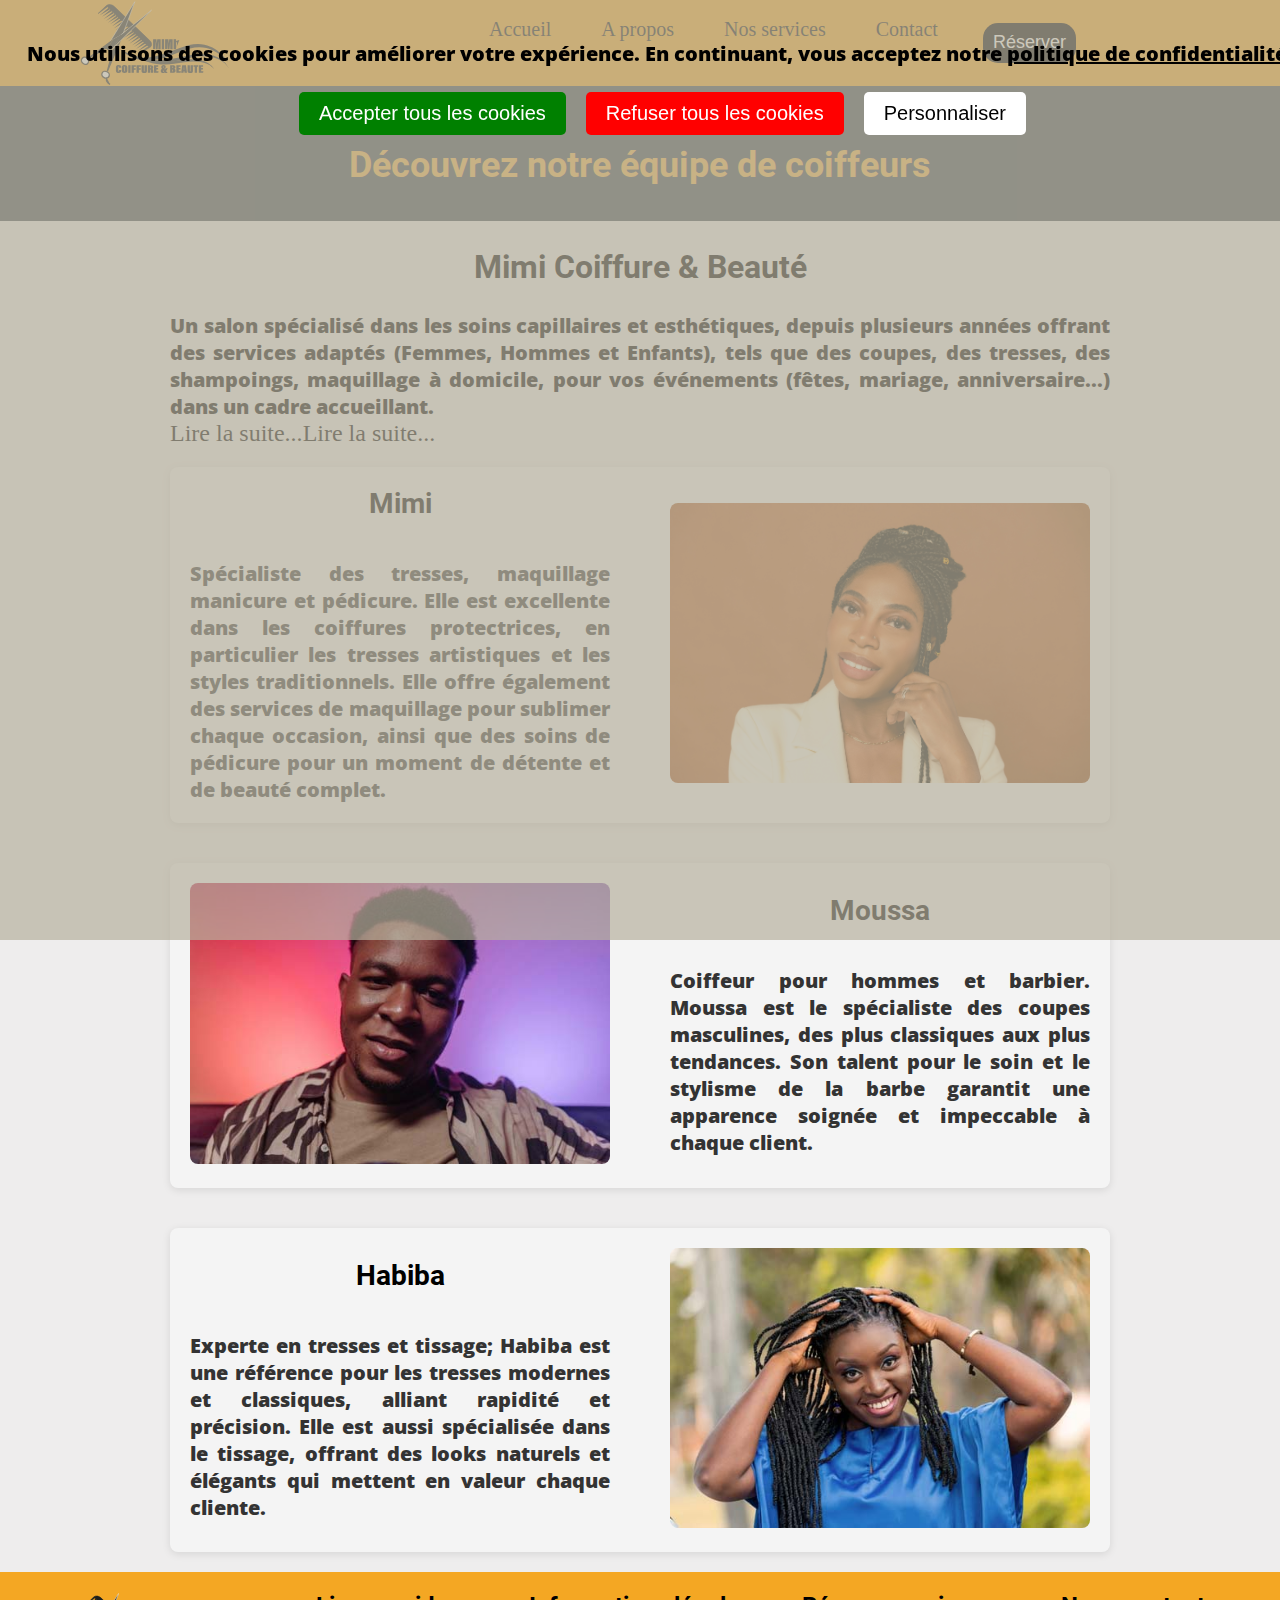
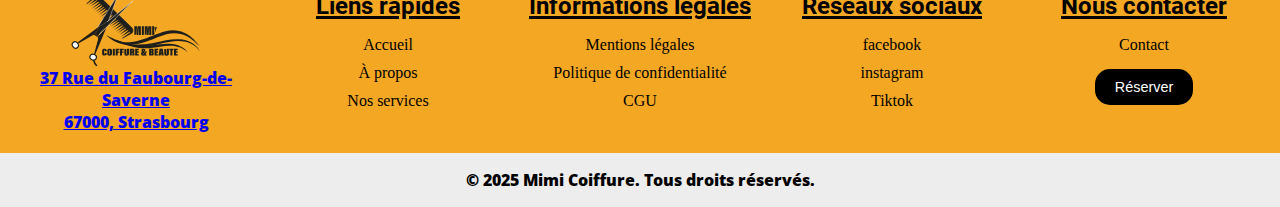
<file: about.html>
<!DOCTYPE html>
<html lang="fr">
<head>
    <meta charset="UTF-8">
    <meta name="viewport" content="width=device-width, initial-scale=1.0">
    <meta name="description" content="Découvrez notre salon de coiffure en plein centre de Strasbourg. Une équipe passionnée engagée à vous offrir les meilleurs services avec qualité et expertise".>
    <title>Mimi coiffure & beauté | Salon de coiffure & maquillage à Strasbourg</title>
    <link rel="stylesheet" href="css/style.css">
    <link rel="icon" href="icones/favicongenerator.io (1)/favicongenerator.io/favicon-32x32.png">
    <script src="js/javascript.js" defer></script>
</head>
<body class="images-fond">
    <header>
        <nav id="navbar">
            <div id="logo">
                <a href="index.html"><img src="icones/logomodif.svg" alt="logo de mon site"></a> 
            </div>
             <!-- *********Menu qui se cache et s'affiche au clic*********** -->
            <div id="mySidenav" class="sidenav">
                <a id="closeBtn" href="#" class="close">&times;</a>
                <ul class="menu">
                    <li><a href="index.html">Accueil</a></li>
                    <li><a href="about.html">A propos</a></li>
                    <li><a href="services.html">Nos services</a></li>
                    <li><a href="contact.html">Contact</a></li>
                    <button id="bnt_reserver"><a href="https://www.planity.com/" target="_blank">Réserver</a></button>
                </ul>
            </div> 
            <div class="burger">   
                <a href="#" id="openBtn">
                    <span class="burger-icon">
                        <span></span>
                        <span></span>
                        <span></span>
                    </span>
                </a>
            </div>
        </nav>
    </header>
    <main>
        <div class="titre-page"> 
            <h1>Découvrez notre équipe de coiffeurs</h1>
        </div>
        <div class="presentation_service " >
            <h2>Mimi Coiffure & Beauté</h2>
            <div class="text-container">
                <input type="checkbox" id="read-more" class="read-more-check">
                <p id="text">Un salon spécialisé dans les soins capillaires et esthétiques, 
                depuis plusieurs années offrant des services adaptés (Femmes, Hommes et Enfants), 
                tels que des coupes, des tresses, des shampoings, maquillage à domicile, pour vos événements (fêtes, mariage, anniversaire...)
                 dans un cadre accueillant. 
                 <span class="more-text">
               Un salon spécialisé dans les soins capillaires et esthétiques, depuis plusieurs années offrant des services adaptés 
               (Femmes, Hommes, mariage, anniversaire...) dans un cadre accueillant. Nous sommes une équipe polyvalente et passionnée, 
               dédiée à offrir des services personnalisés et professionnels alliant savoir-faire et créativité. 
               Un salon spécialisé dans les soins capillaires et esthétiques, depuis plusieurs années offrant des services adaptés
               (Femmes, Hommes et Enfants), tels que coupes, des tresses, shampoings, maquillage à domicile, pour vos événements 
               (fêtes, mariage, anniversaire...) dans un cadre accueillant. Nous sommes une équipe polyvalente et passionnée, 
               dédiée à offrir des services personnalisés et professionnels alliant savoir-faire et créativité.
             </span>
                </p>
                <label for="read-more" class="read-more-btn">Lire la suite...</label>
            </div>
        </div>
        <div class="presentation" >
            <div class="personnel">
                <div class="gauche">
                    <h3>Mimi</h3>
                    <p> Spécialiste des tresses, maquillage manicure et pédicure. Elle est excellente dans les coiffures protectrices, 
                        en particulier les tresses artistiques et les styles traditionnels. 
                        Elle offre également des services de maquillage pour sublimer chaque occasion, 
                        ainsi que des soins de pédicure pour un moment de détente et de beauté complet.
                    </p>
                </div>
                <div  class="droit" >
                    <img src="img/Mimi.jpg" alt="Photo de la responsable du salon">
                </div>
            </div>
            <div class="personnel left">
                <div  class="gauche" >
                    <img src="img/moussa.jpg" alt="Photo du coiffeur">
                </div>
                <div class="droit">
                    <h3>Moussa</h3>
                    <p> 
                        Coiffeur pour hommes et barbier. Moussa est le spécialiste des coupes masculines, des plus classiques aux plus tendances. 
                        Son talent pour le soin et le stylisme de la barbe garantit une apparence soignée et impeccable à chaque client.
                    </p>
                </div>
            </div>
            <div class="personnel">
                <div class="gauche">
                    <h3>Habiba</h3>
                    <p> 
                        Experte en tresses et tissage; Habiba est une référence pour les tresses modernes et classiques, 
                        alliant rapidité et précision. Elle est aussi spécialisée dans le tissage, 
                        offrant des looks naturels et élégants qui mettent en valeur chaque cliente.
                    </p>
                </div>
                <div  class="droit" >
                    <img src="img/braids1.jpg" alt="Photo de la seconde coiffeuse">
                </div>
            </div>
        </div>
    </main>
    <footer>
        <nav class="footer-container">
            <!-- **************Logo et adresse**************** -->
            <div class="footer-logo">
                <a href="index.html"> <img src="icones/logomodif.svg" alt="photo de mon logo"></a>
                <a href="https://maps.app.goo.gl/NkoL8PHX9KCawATT8"
                target="_blank"> <p>37 Rue du Faubourg-de-Saverne<br> 67000, Strasbourg</p></a>
                
            </div>
            <!-- ***************Liens rapides****************** -->
            <div class="footer-links">
                <h3>Liens rapides</h3>
                <ul>
                    <li><a href="index.html"> Accueil</a></li>
                    <li><a href="about.html"> À propos</a></li>
                    <li><a href="services.html">Nos services</a></li>
                </ul>
            </div>
            <!-- ********************Informations légales******************** -->
            <div class="footer-legal">
                <h3>Informations légales</h3>
                <ul>
                    <li><a href="mentionsLegales.html">Mentions légales</a></li>
                    <li><a href="politique_confidentielite.html" target="_blank">Politique
                            de confidentialité</a></li>
                    <li><a href="cgu.html" target="_blank">CGU</a></li>
                </ul>
            </div>
            <!-- **************Réseaux sociaux**************** -->
            <div class="footer-social">
                <h3>Réseaux sociaux</h3>
                <ul>
                    <li><a href="https://fr-fr.facebook.com/" target="_blank"></i>facebook</a></li>
                    <li><a href="https://www.instagram.com/" target="_blank"></i>instagram</a></li>
                    <li><a href="https://www.tiktok.com/login" target="_blank"></i>Tiktok</a></li>
                </ul>
            </div>
            <!-- *****************Contact**************** -->
            <div class="footer-contact">
                <h3>Nous contacter</h3>
                <ul>
                    <li>
                        <a href="contact.html">Contact</a>
                    </li>
                    <li>
                        <button><a href="https://www.planity.com/" target="_blank">Réserver</a></button>
                    </li>
                </ul>
            </div>
             <!-- ******************Bannière de cookies****************** -->
             <div id="cookie">
                <p>Nous utilisons des cookies pour améliorer votre expérience. En continuant, vous acceptez notre <a href="politique_confidentielite.html" target="_blank">politique de confidentialité</a>.</p>
                <button id="cookie-accepter">Accepter tous les cookies</button>
                <button id="cookie-refuser">Refuser tous les cookies</button>
                <button id="cookie-personnaliser">Personnaliser</button>
        </div>

         <!-- *******************Fenêtre de personnalisation des cookies***************** -->
        <div id="reglage-cookie">
            <h3>Personnalisez vos préférences de cookies</h3>
            <label>
                <input type="checkbox" id="analytics-cookies"> Cookies d'analytique
            </label>
            <label>
                <input type="checkbox" id="advertising-cookies"> Cookies publicitaires 
            </label>
            <label>
                <input type="checkbox" id="functional-cookies"> Cookies fonctionnels
            </label>
            <br><br>
            <button id="save-settings">Sauvegarder les paramètres</button>
            <button id="close-settings">Fermer</button>
        </div>
        </nav>
    </footer>
    <!-- ****************Copyright***************** -->
    <div class="footer-bottom">
        <p>© 2025 Mimi Coiffure. Tous droits réservés.</p>
    </div>
</body>
</html>
</file>
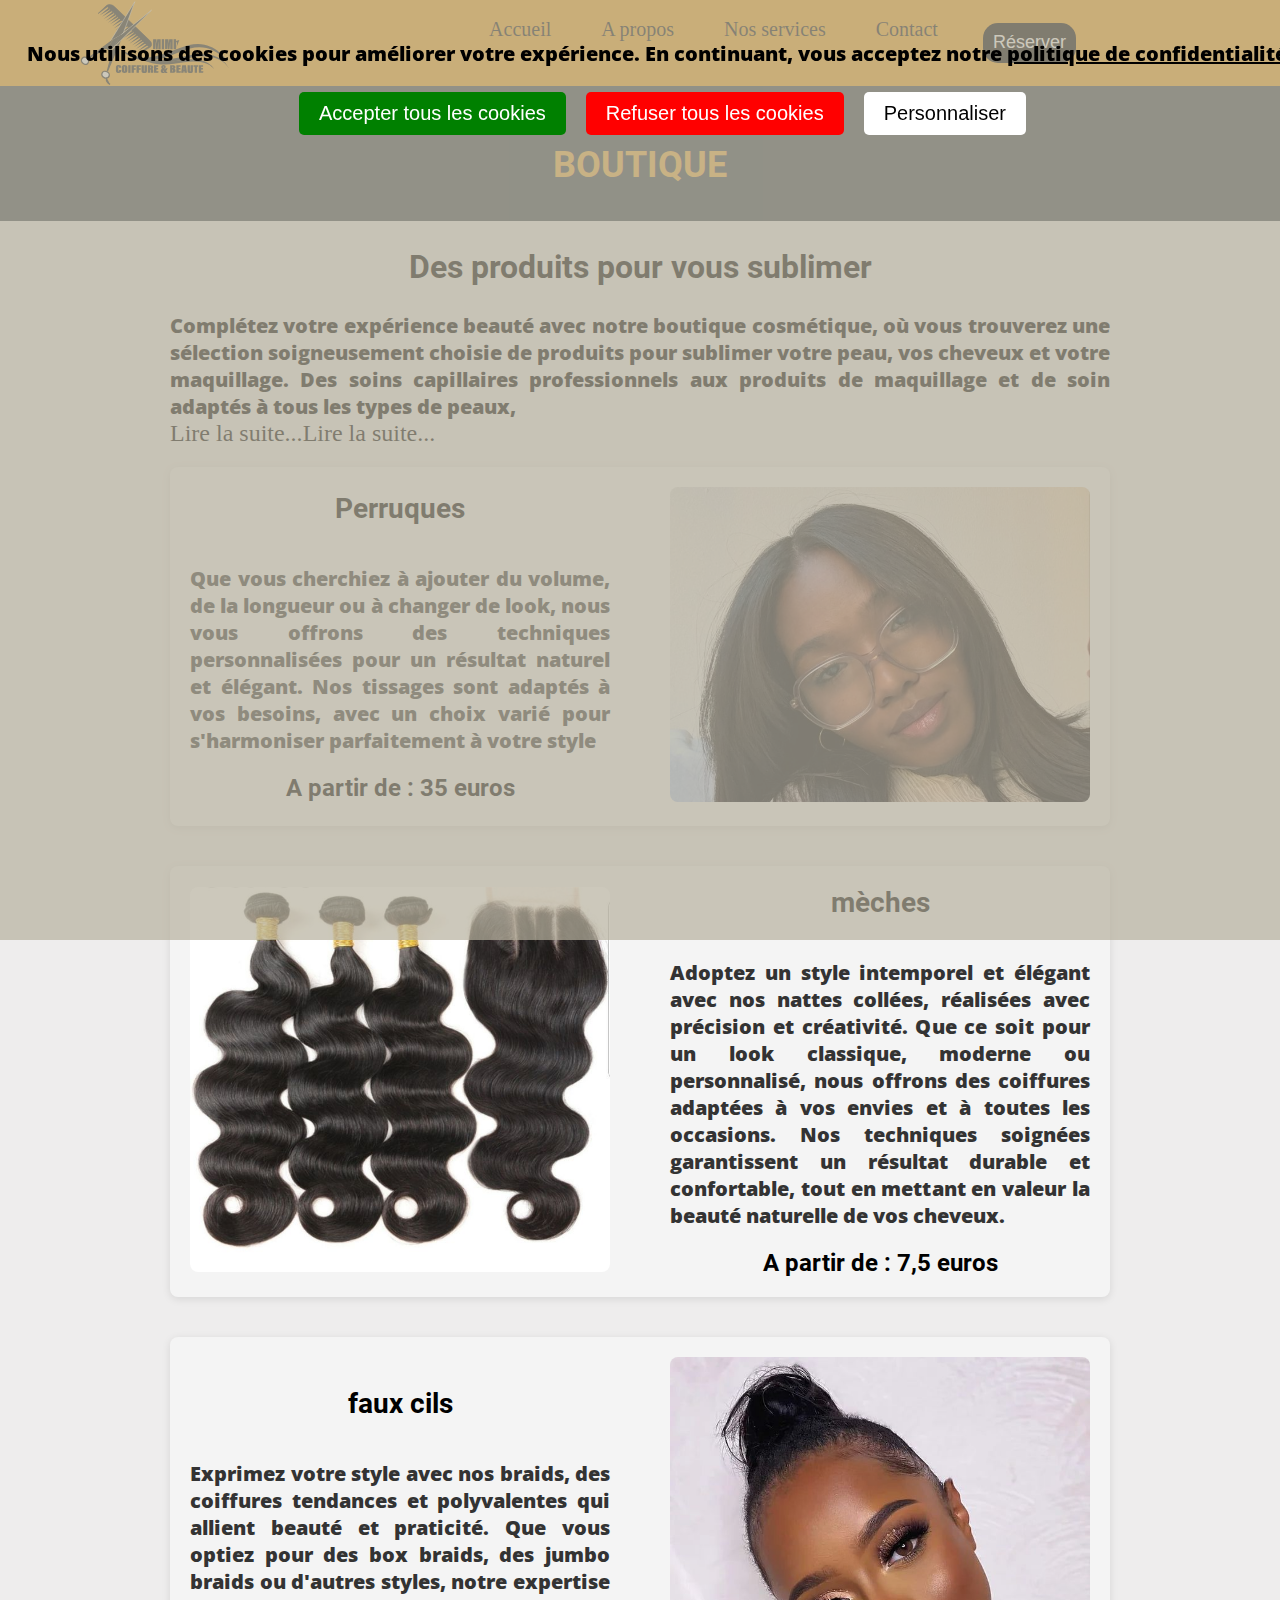
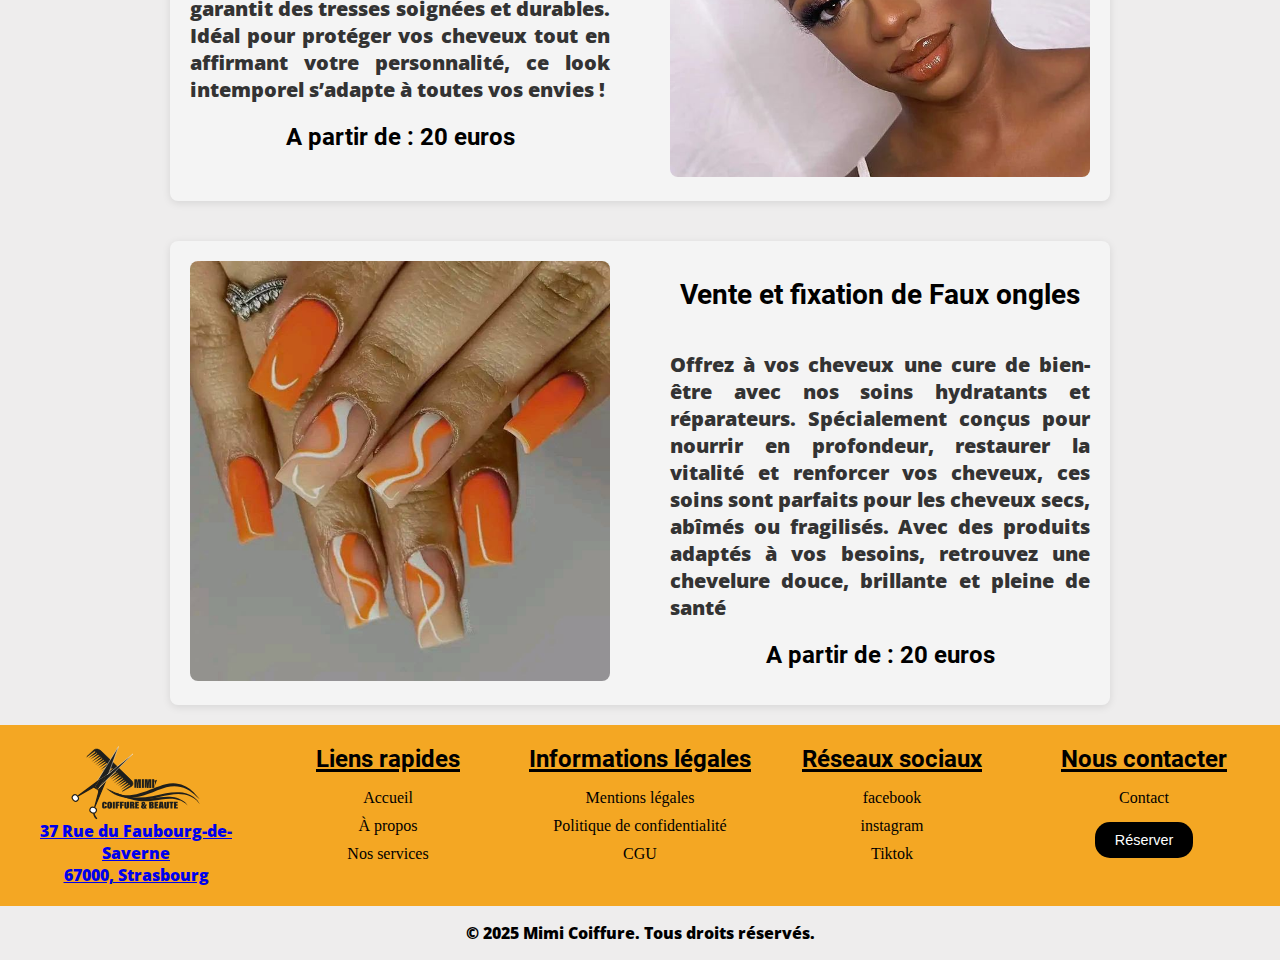
<file: boutique.html>
<!DOCTYPE html>
<html lang="fr">
<head>
    <meta charset="UTF-8" />
    <meta name="viewport" content="width=device-width, initial-scale=1.0" />
    <meta name="description" content="Cosmétiques de qualité pour une beauté naturelle et éclatante.">
    <title>Mimi coiffure & beauté | Ambiance chaleureuse et conviviale</title>
    <link rel="stylesheet" href="css/style.css">
    <link rel="icon" href="icones/favicongenerator.io (1)/favicongenerator.io/favicon-32x32.png">
    <script src="js/javascript.js" defer></script>
</head>
<body class="images-fond">
    <header>
        <nav id="navbar">
            <div id="logo">
                <a href="index.html"><img src="icones/logomodif.svg" alt="logo de mon site"></a> 
            </div>
             <!-- *****Menu qui se cache et s'affiche au clic ******-->
              
            <div id="mySidenav" class="sidenav">
                <a id="closeBtn" href="#" class="close">&times;</a>
                <ul class="menu">
                    <li><a href="index.html"></i>Accueil</a></li>
                    <li><a href="about.html">A propos</a></li>
                    <li><a href="services.html">Nos services</a></li>
                    <li><a href="contact.html">Contact</a></li>
                    <button id="bnt_reserver"><a href="https://www.planity.com/" target="_blank">Réserver</a></button>
                </ul>
            </div> 
            <div class="burger">   
                <a href="#" id="openBtn">
                    <span class="burger-icon">
                        <span></span>
                        <span></span>
                        <span></span>
                    </span>
                </a>
            </div>
        </nav>
    </header>
    <main>
                <div class="titre-page"> 
                    <h1>BOUTIQUE</h1>
                </div>
        <div class="presentation_service " >
            <h2>Des produits pour vous sublimer</h2>
            <div class="text-container">
                <input type="checkbox" id="read-more" class="read-more-check">
            <p id="text">Complétez votre expérience beauté avec notre boutique cosmétique, 
                où vous trouverez une sélection soigneusement choisie de produits pour sublimer votre peau, vos cheveux et votre maquillage. 
                Des soins capillaires professionnels aux produits de maquillage et de soin adaptés à tous les types de peaux, 
                <span class="more-text">
               nous vous offrons des solutions de qualité pour prolonger votre beauté à la maison. 
               Faites confiance à nos conseils pour trouver les produits qui répondent parfaitement à vos besoins. 
               Complétez votre expérience beauté avec notre boutique cosmétique, 
               où vous trouverez une sélection soigneusement choisie de produits pour sublimer votre peau, vos cheveux et votre maquillage. 
               Des soins capillaires professionnels aux produits de maquillage et de soin adaptés à tous les types de peaux, 
               nous vous offrons des solutions de qualité pour prolonger votre beauté à la maison. Faites confiance à nos conseils pour trouver les produits qui répondent parfaitement à vos besoins.
            </span>
            </p>
            <label for="read-more" class="read-more-btn">Lire la suite...</label>
        </div>
        </div>
        <div class="presentation" >
            <div class="personnel">
                <div class="gauche">
                    <h3>Perruques</h3>
                    <p> Que vous cherchiez à ajouter du volume, de la longueur ou à changer de look, nous vous offrons des techniques personnalisées pour un résultat naturel et élégant. Nos tissages sont adaptés à vos besoins, avec un choix varié pour s'harmoniser parfaitement à votre style
                    </p>
                    <h4>A partir de : 35 euros</h4>
                </div>
                <div  class="droit" >
                    <img src="img/perruques.jpg" alt="Une femme avec des perruques">
                </div>
            </div>
            <div class="personnel left">
                <div  class="gauche" >
                    <img src="img/meche.jpg" alt="Photo mèches">
                </div>
                <div class="droit">
                    <h3>mèches</h3>
                    <p> Adoptez un style intemporel et élégant avec nos nattes collées, réalisées avec précision et créativité. Que ce soit pour un look classique, moderne ou personnalisé, nous offrons des coiffures adaptées à vos envies et à toutes les occasions. Nos techniques soignées garantissent un résultat durable et confortable, tout en mettant en valeur la beauté naturelle de vos cheveux.</p>
                    <h4>A partir de : 7,5 euros</h4>
                </div>
            </div>
            <div class="personnel">
                <div class="gauche">
                    <h3>faux cils</h3>
                    <p> Exprimez votre style avec nos braids, des coiffures tendances et polyvalentes qui allient beauté et praticité. Que vous optiez pour des box braids, des jumbo braids ou d'autres styles, notre expertise garantit des tresses soignées et durables. Idéal pour protéger vos cheveux tout en affirmant votre personnalité, ce look intemporel s’adapte à toutes vos envies !</p>
                    <h4>A partir de : 20 euros</h4>
                </div>
                <div  class="droit" >
                    <img src="img/faux-cils.jpg" alt="Photo faux cils">
                </div>
            </div>
            <div class="personnel left">
                <div  class="gauche" >
                    <img src="img/faux-ongles.JPG" alt="photo faux ongles">
                </div>
                <div class="droit">
                    <h3>Vente et fixation de Faux ongles</h3>
                    <p> Offrez à vos cheveux une cure de bien-être avec nos soins hydratants et réparateurs. 
                        Spécialement conçus pour nourrir en profondeur, restaurer la vitalité et renforcer vos cheveux, 
                        ces soins sont parfaits pour les cheveux secs, abîmés ou fragilisés. Avec des produits adaptés à vos besoins, 
                        retrouvez une chevelure douce, brillante et pleine de santé</p>
                    <h4>A partir de : 20 euros</h4>
                </div>
            </div>
        </div>
    </main>
    <footer>
        <nav class="footer-container">
            <!-- **************Logo et adresse**************** -->
            <div class="footer-logo">
                <a href="index.html"> <img src="icones/logomodif.svg" alt="photo de mon logo"></a>
                <a href="https://maps.app.goo.gl/NkoL8PHX9KCawATT8"
                target="_blank"> <p>37 Rue du Faubourg-de-Saverne<br> 67000, Strasbourg</p></a>
                
            </div>
            <!-- ***************Liens rapides****************** -->
            <div class="footer-links">
                <h3>Liens rapides</h3>
                <ul>
                    <li><a href="index.html"> Accueil</a></li>
                    <li><a href="about.html"> À propos</a></li>
                    <li><a href="services.html">Nos services</a></li>
                </ul>
            </div>
            <!-- ********************Informations légales******************** -->
            <div class="footer-legal">
                <h3>Informations légales</h3>
                <ul>
                    <li><a href="mentionsLegales.html">Mentions légales</a></li>
                    <li><a href="politique_confidentielite.html" target="_blank">Politique
                            de confidentialité</a></li>
                    <li><a href="cgu.html" target="_blank">CGU</a></li>
                </ul>
            </div>
            <!-- **************Réseaux sociaux**************** -->
            <div class="footer-social">
                <h3>Réseaux sociaux</h3>
                <ul>
                    <li><a href="https://fr-fr.facebook.com/" target="_blank"></i>facebook</a></li>
                    <li><a href="https://www.instagram.com/" target="_blank"></i>instagram</a></li>
                    <li><a href="https://www.tiktok.com/login" target="_blank"></i>Tiktok</a></li>
                </ul>
            </div>
            <!-- *****************Contact**************** -->
            <div class="footer-contact">
                <h3>Nous contacter</h3>
                <ul>
                    <li>
                        <a href="contact.html">Contact</a>
                    </li>
                    <li>
                        <button><a href="https://www.planity.com/" target="_blank">Réserver</a></button>
                    </li>
                </ul>
            </div>
             <!-- ******************Bannière de cookies****************** -->
             <div id="cookie">
                <p>Nous utilisons des cookies pour améliorer votre expérience. En continuant, vous acceptez notre <a href="politique_confidentielite.html" target="_blank">politique de confidentialité</a>.</p>
                <button id="cookie-accepter">Accepter tous les cookies</button>
                <button id="cookie-refuser">Refuser tous les cookies</button>
                <button id="cookie-personnaliser">Personnaliser</button>
        </div>

         <!-- *******************Fenêtre de personnalisation des cookies***************** -->
        <div id="reglage-cookie">
            <h3>Personnalisez vos préférences de cookies</h3>
            <label>
                <input type="checkbox" id="analytics-cookies"> Cookies d'analytique
            </label>
            <label>
                <input type="checkbox" id="advertising-cookies"> Cookies publicitaires 
            </label>
            <label>
                <input type="checkbox" id="functional-cookies"> Cookies fonctionnels
            </label>
            <br><br>
            <button id="save-settings">Sauvegarder les paramètres</button>
            <button id="close-settings">Fermer</button>
        </div>
        </nav>
    </footer>
    <!-- *********Copyright********** -->
    <div class="footer-bottom">
        <p>© 2025 Mimi Coiffure. Tous droits réservés.</p>
    </div>

</body>
</html>
</file>
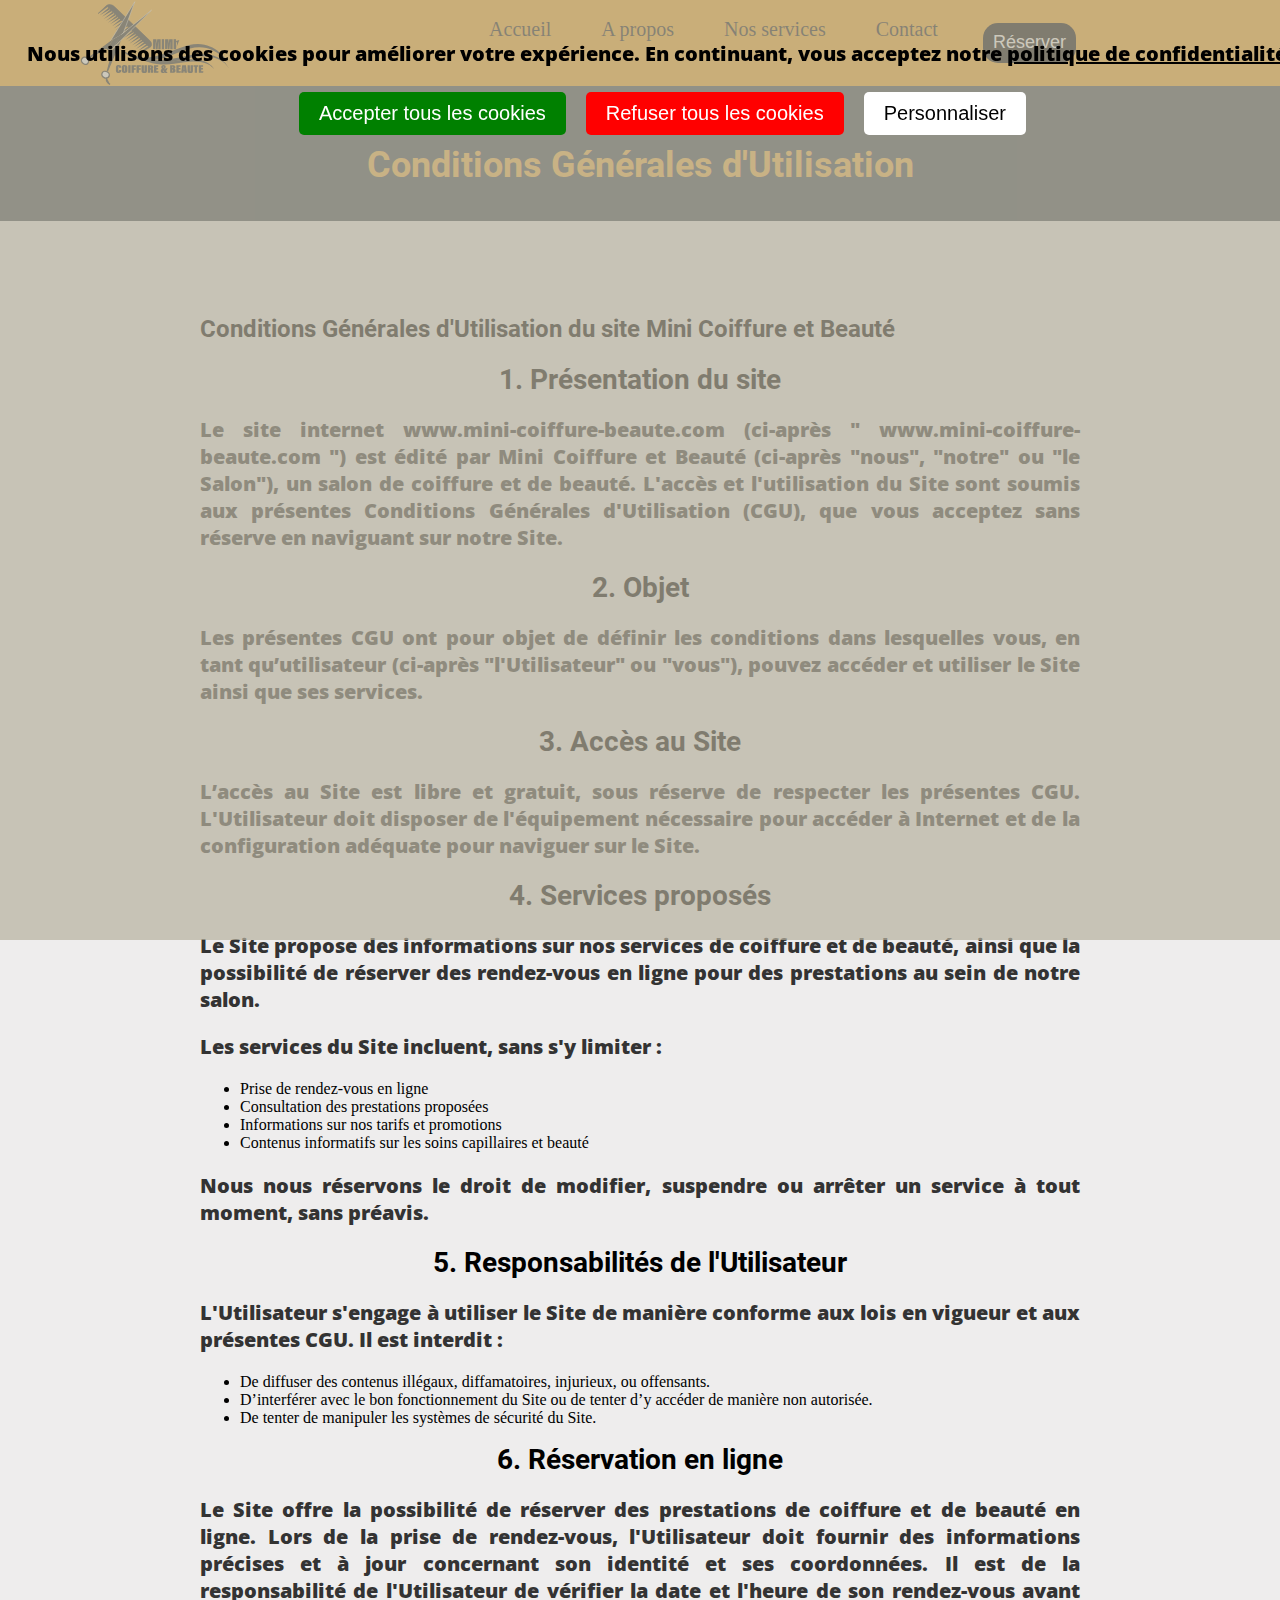
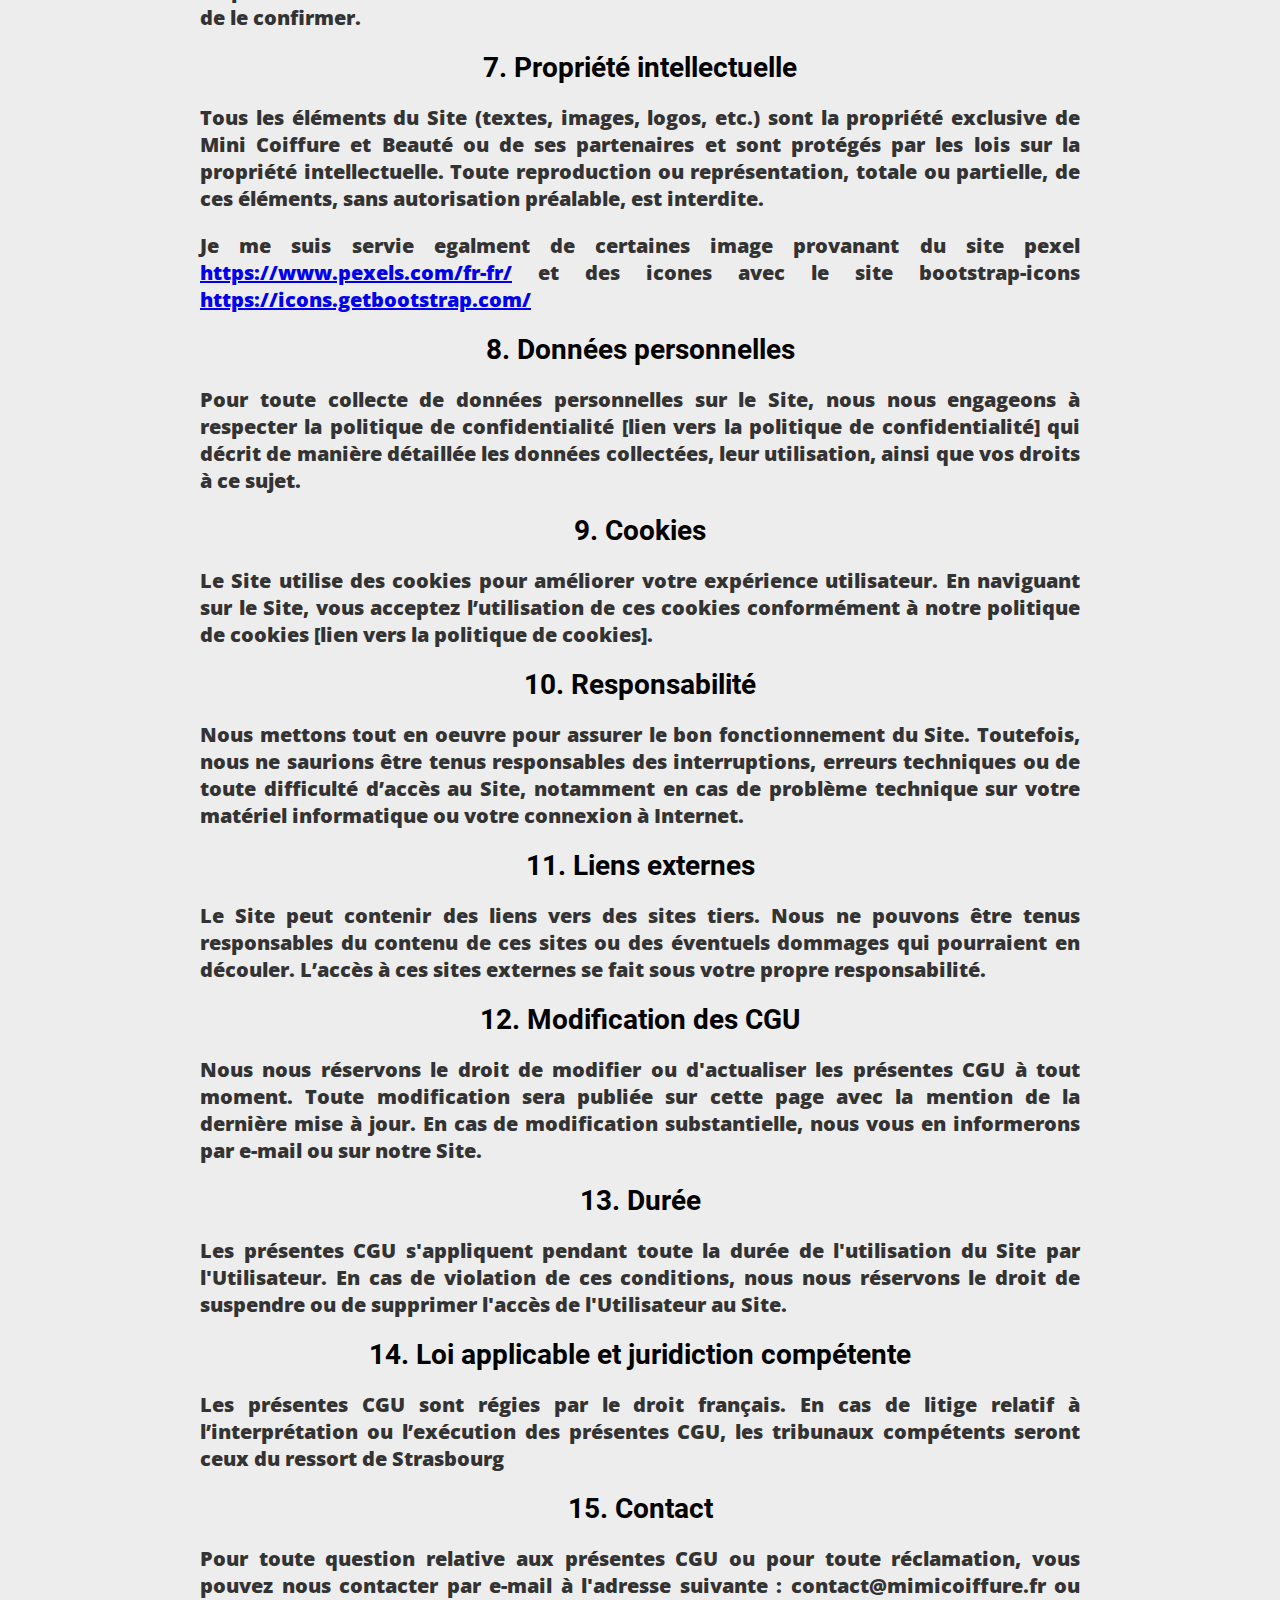
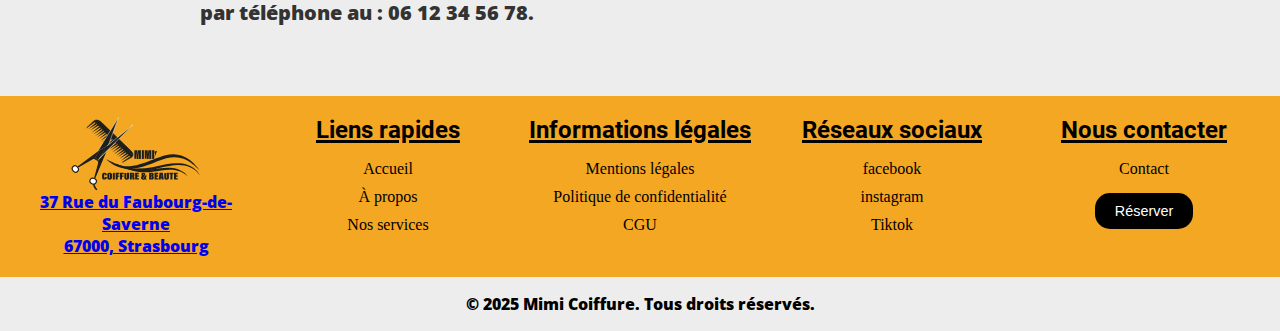
<file: cgu.html>
<!DOCTYPE html>
<html lang="fr">
<head>
    <meta charset="UTF-8" />
    <meta name="viewport" content="width=device-width, initial-scale=1.0">
    <meta name="description" content="Offrez à vos cheveux le meilleur avec nos services de coiffure professionnels et personnalisés. Des coupes tendance et des soins adaptés à chaque style." />
    <title>Mimi coiffure & beauté</title>
    <link rel="stylesheet" href="css/style.css">
    <link rel="icon" href="icones/favicongenerator.io (1)/favicongenerator.io/favicon-32x32.png">
    <script src="js/javascript.js" defer></script>
</head>
<body id="images-fond">
    <header>
        <nav id="navbar">
            <div id="logo">
                <a href="index.html"><img src="icones/logomodif.svg" alt="logo de mon site"></a>  
            </div>
             <!-- Menu qui se cache et s'affiche au clic -->
              
            <div id="mySidenav" class="sidenav">
                <a id="closeBtn" href="#" class="close">&times;</a>
                <ul class="menu">
                    <li><a href="index.html"> Accueil</a></li>
                    <li><a href="about.html">A propos</a></li>
                    <li><a href="services.html">Nos services</a></li>
                    <li><a href="contact.html">Contact</a></li>
                    <button id="bnt_reserver"><a href="https://www.planity.com/" target="_blank">Réserver</a></button>
                </ul>
            </div> 
            <div class="burger">   
                <a href="#" id="openBtn">
                    <span class="burger-icon">
                        <span></span>
                        <span></span>
                        <span></span>
                    </span>
                </a>
            </div>
        </nav>
    </header>
    <main>
        <div class="titre-page"> 
            <h1>Conditions Générales d'Utilisation</h1>
        </div>
        <section class="mention_legale"> 
             <h2> Conditions Générales d'Utilisation du site Mini Coiffure et Beauté</h2> 
                    <h3>1. Présentation du site</h3>
                            <p> 
                                Le site internet www.mini-coiffure-beaute.com (ci-après " www.mini-coiffure-beaute.com ") est édité par Mini Coiffure et Beauté (ci-après "nous", "notre" ou "le Salon"), un salon de coiffure et de beauté. L'accès et l'utilisation du Site sont soumis aux présentes Conditions Générales d'Utilisation (CGU), que vous acceptez sans réserve en naviguant sur notre Site.
                             </p>
                    <h3>2. Objet</h3>
                            <p>
                                Les présentes CGU ont pour objet de définir les conditions dans lesquelles vous, en tant qu’utilisateur (ci-après "l'Utilisateur" ou "vous"), pouvez accéder et utiliser le Site ainsi que ses services.
                            </p>
                    <h3> 3. Accès au Site</h3>
                            <p>
                                L’accès au Site est libre et gratuit, sous réserve de respecter les présentes CGU. L'Utilisateur doit disposer de l'équipement nécessaire pour accéder à Internet et de la configuration adéquate pour naviguer sur le Site.    
                            </p>
                          
                    <h3>4. Services proposés</h3>
                            <p>Le Site propose des informations sur nos services de coiffure et de beauté, ainsi que la possibilité de réserver des rendez-vous en ligne pour des prestations au sein de notre salon.</p>
                            <p> Les services du Site incluent, sans s'y limiter :</p>
                            <ul>
                                <li> Prise de rendez-vous en ligne</li>
                                <li> Consultation des prestations proposées</li>
                                <li> Informations sur nos tarifs et promotions</li>
                                <li> Contenus informatifs sur les soins capillaires et beauté</li>
                             </ul>
                             <p>Nous nous réservons le droit de modifier, suspendre ou arrêter un service à tout moment, sans préavis.</p>
                    <h3>5. Responsabilités de l'Utilisateur</h3>
                            <p>L'Utilisateur s'engage à utiliser le Site de manière conforme aux lois en vigueur et aux présentes CGU. Il est interdit :</p>
                            <ul>
                                <li> De diffuser des contenus illégaux, diffamatoires, injurieux, ou offensants.</li>
                                <li> D’interférer avec le bon fonctionnement du Site ou de tenter d’y accéder de manière non autorisée.</li>
                                <li> De tenter de manipuler les systèmes de sécurité du Site.</li>
                             </ul>
                    <h3>6. Réservation en ligne</h3>
                            <p>
                                Le Site offre la possibilité de réserver des prestations de coiffure et de beauté en ligne. Lors de la prise de rendez-vous, l'Utilisateur doit fournir des informations précises et à jour concernant son
                                identité et ses coordonnées. Il est de la responsabilité de l'Utilisateur de vérifier la date et l'heure de son rendez-vous avant de le confirmer.
                            </p>

                    <h3> 7. Propriété intellectuelle</h3>
                            <p>
                                Tous les éléments du Site (textes, images, logos, etc.) sont la propriété exclusive de Mini Coiffure et Beauté ou de ses partenaires et sont protégés par les lois sur la propriété intellectuelle. Toute reproduction ou représentation, totale ou partielle, de ces éléments, sans autorisation préalable, est interdite.
                            </p>
                            <p> Je me suis servie egalment de certaines image provanant du site pexel <a href="https://www.pexels.com/fr-fr/">https://www.pexels.com/fr-fr/</a> et des icones avec le site bootstrap-icons  <a href="https://icons.getbootstrap.com/">https://icons.getbootstrap.com/</a></p>
                            
                    <h3> 8. Données personnelles</h3>
                            <p>Pour toute collecte de données personnelles sur le Site, nous nous engageons à respecter la politique de confidentialité [lien vers la politique de confidentialité] qui décrit de manière détaillée les données collectées, leur utilisation, ainsi que vos droits à ce sujet.</p>
                    
                    <h3> 9. Cookies</h3>
                            <p>Le Site utilise des cookies pour améliorer votre expérience utilisateur. En naviguant sur le Site, vous acceptez l’utilisation de ces cookies conformément à notre politique de cookies [lien vers la politique de cookies].</p>
                    <h3>10. Responsabilité</h3>
                            <p>
                                Nous mettons tout en oeuvre pour assurer le bon fonctionnement du Site. Toutefois, nous ne saurions être tenus responsables des interruptions, erreurs techniques ou de toute difficulté d’accès au Site, notamment en cas de problème technique sur votre matériel informatique ou votre connexion à Internet.    
                            </p>
                            
                    <h3> 11. Liens externes</h3>
                            <p>
                                Le Site peut contenir des liens vers des sites tiers. Nous ne pouvons être tenus responsables du contenu de ces sites ou des éventuels dommages qui pourraient en découler. L’accès à ces sites externes se fait sous votre propre responsabilité.
                            </p>

                        <h3>12. Modification des CGU</h3>  
                        <p>Nous nous réservons le droit de modifier ou d'actualiser les présentes CGU à tout moment. Toute modification sera publiée sur cette page avec la mention de la dernière mise à jour. En cas de modification substantielle, nous vous en informerons par e-mail ou sur notre Site.</p>
                    <h3>13. Durée</h3>
                            <p>
                                Les présentes CGU s'appliquent pendant toute la durée de l'utilisation du Site par l'Utilisateur. En cas de violation de ces conditions, nous nous réservons le droit de suspendre ou de supprimer l'accès de l'Utilisateur au Site.
                            </p>
                    <h3>14. Loi applicable et juridiction compétente</h3>
                            <p>
                                Les présentes CGU sont régies par le droit français. En cas de litige relatif à l’interprétation ou l’exécution des présentes CGU, les tribunaux compétents seront ceux du ressort de Strasbourg
                            </p>
                    <h3>15. Contact</h3>
                            <p>
                                Pour toute question relative aux présentes CGU ou pour toute réclamation, vous pouvez nous contacter par e-mail à l'adresse suivante : contact@mimicoiffure.fr ou par téléphone au : 06 12 34 56 78.
                            </p>
        </section>
    </main>
    <footer>
        <nav class="footer-container">
            <!-- **************Logo et adresse**************** -->
            <div class="footer-logo">
                <a href="index.html"> <img src="icones/logomodif.svg" alt="photo de mon logo"></a>
                <a href="https://maps.app.goo.gl/NkoL8PHX9KCawATT8"
                target="_blank"> <p>37 Rue du Faubourg-de-Saverne<br> 67000, Strasbourg</p></a>
                
            </div>
            <!-- ***************Liens rapides****************** -->
            <div class="footer-links">
                <h3>Liens rapides</h3>
                <ul>
                    <li><a href="index.html"> Accueil</a></li>
                    <li><a href="about.html"> À propos</a></li>
                    <li><a href="services.html">Nos services</a></li>
                </ul>
            </div>
            <!-- ********************Informations légales******************** -->
            <div class="footer-legal">
                <h3>Informations légales</h3>
                <ul>
                    <li><a href="mentionsLegales.html">Mentions légales</a></li>
                    <li><a href="politique_confidentielite.html" target="_blank">Politique
                            de confidentialité</a></li>
                    <li><a href="cgu.html" target="_blank">CGU</a></li>
                </ul>
            </div>
            <!-- **************Réseaux sociaux**************** -->
            <div class="footer-social">
                <h3>Réseaux sociaux</h3>
                <ul>
                    <li><a href="https://fr-fr.facebook.com/" target="_blank"></i>facebook</a></li>
                    <li><a href="https://www.instagram.com/" target="_blank"></i>instagram</a></li>
                    <li><a href="https://www.tiktok.com/login" target="_blank"></i>Tiktok</a></li>
                </ul>
            </div>
            <!-- *****************Contact**************** -->
            <div class="footer-contact">
                <h3>Nous contacter</h3>
                <ul>
                    <li>
                        <a href="contact.html">Contact</a>
                    </li>
                    <li>
                        <button><a href="https://www.planity.com/" target="_blank">Réserver</a></button>
                    </li>
                </ul>
            </div>
             <!-- ******************Bannière de cookies****************** -->
             <div id="cookie">
                <p>Nous utilisons des cookies pour améliorer votre expérience. En continuant, vous acceptez notre <a href="politique_confidentielite.html" target="_blank">politique de confidentialité</a>.</p>
                <button id="cookie-accepter">Accepter tous les cookies</button>
                <button id="cookie-refuser">Refuser tous les cookies</button>
                <button id="cookie-personnaliser">Personnaliser</button>
        </div>

         <!-- *******************Fenêtre de personnalisation des cookies***************** -->
        <div id="reglage-cookie">
            <h3>Personnalisez vos préférences de cookies</h3>
            <label>
                <input type="checkbox" id="analytics-cookies"> Cookies d'analytique
            </label>
            <label>
                <input type="checkbox" id="advertising-cookies"> Cookies publicitaires 
            </label>
            <label>
                <input type="checkbox" id="functional-cookies"> Cookies fonctionnels
            </label>
            <br><br>
            <button id="save-settings">Sauvegarder les paramètres</button>
            <button id="close-settings">Fermer</button>
        </div>
        </nav>
    </footer>
    <!-- Copyright -->
    <div class="footer-bottom">
        <p>© 2025 Mimi Coiffure. Tous droits réservés.</p>
    </div>
</body>
</html>
</file>
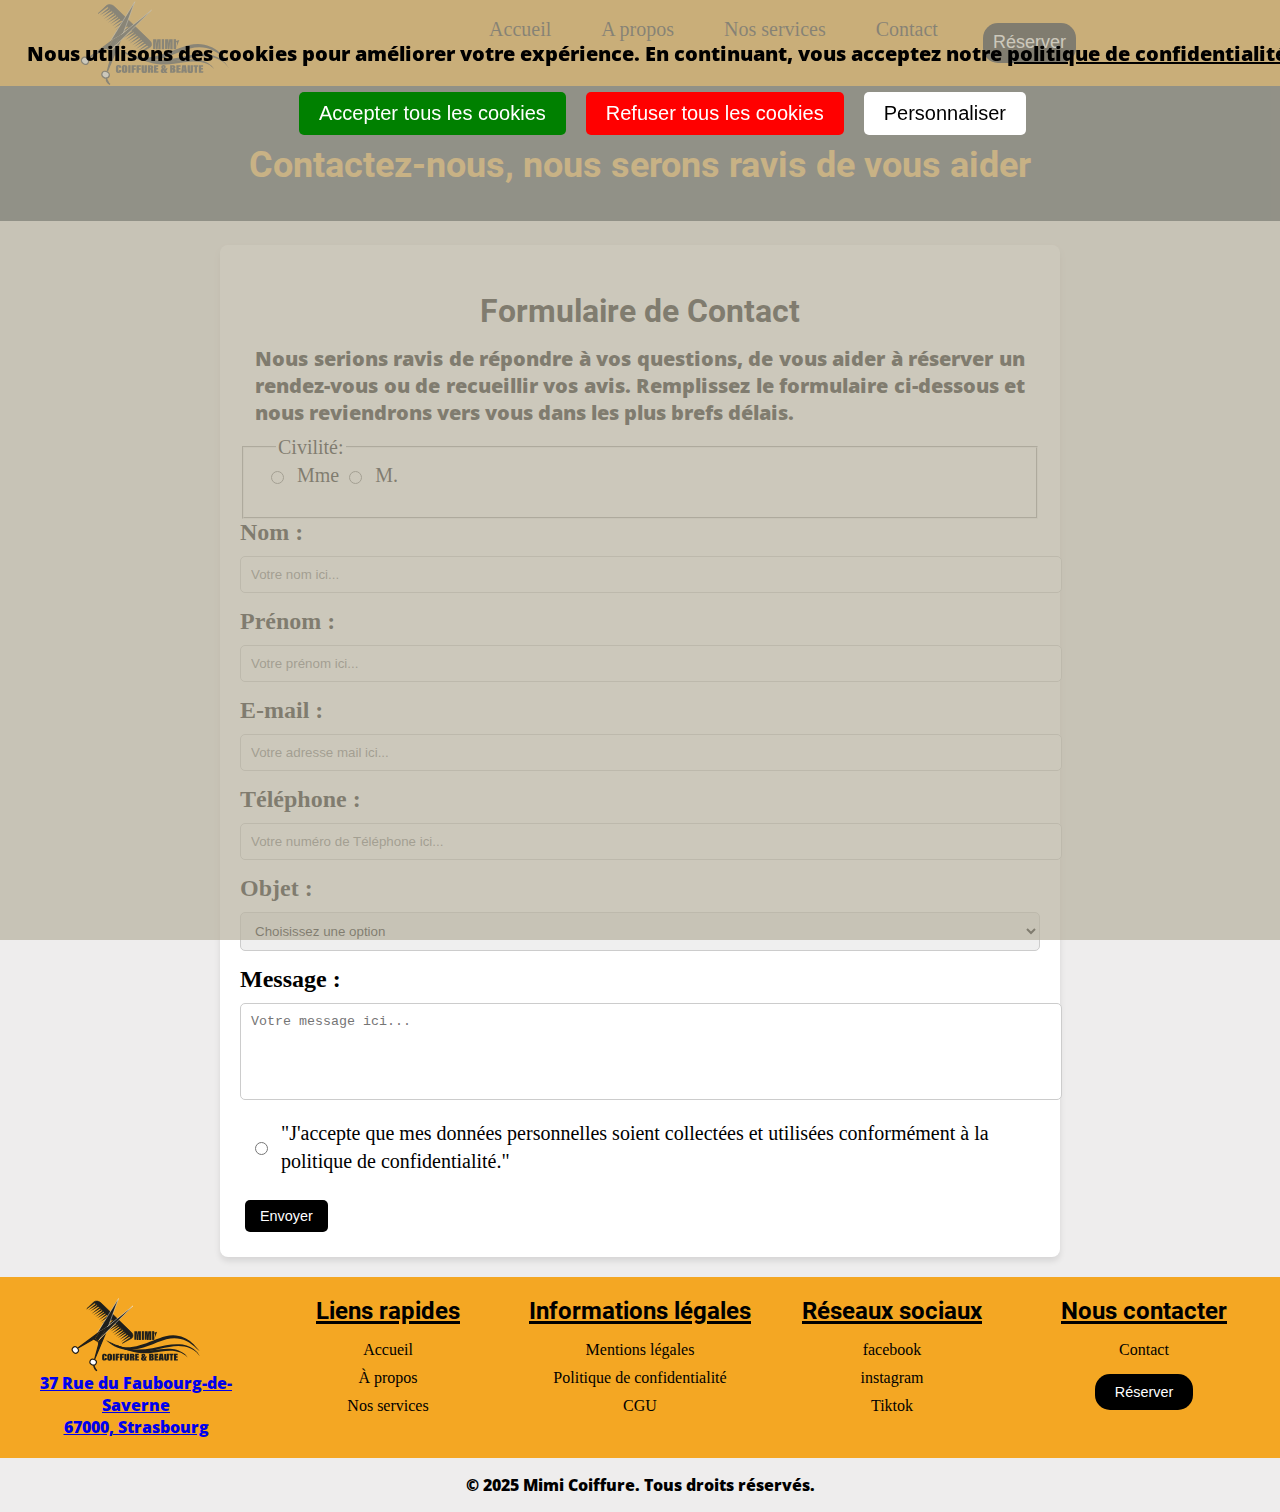
<file: contact.html>
<!DOCTYPE html>
<html lang="fr">
<head>
    <meta charset="UTF-8">
    <meta name="viewport" content="width=device-width, initial-scale=1.0">
    <meta name="description" content="Contactez-nous pour toute question ou information.">
    <title>Mimi coiffure & beauté</title>
    <link rel="stylesheet" href="css/style.css">
    <link rel="icon" href="icones/favicongenerator.io (1)/favicongenerator.io/favicon-32x32.png">
    <script src="js/javascript.js" defer></script>
</head>
<body class="images-fond">
    <header>
        <nav id="navbar">
            <div id="logo">
                <a href="index.html"><img src="icones/logomodif.svg" alt="logo de mon site"></a> 
            </div>
             <!-- Menu qui se cache et s'affiche au clic -->
              
            <div id="mySidenav" class="sidenav">
                <a id="closeBtn" href="#" class="close">&times;</a>
                <ul class="menu">
                    <li><a href="index.html">Accueil</a></li>
                    <li><a href="about.html">A propos</a></li>
                    <li><a href="services.html">Nos services</a></li>
                    <li><a href="contact.html">Contact</a></li>
                    <button id="bnt_reserver"><a href="https://www.planity.com/" target="_blank">Réserver</a></button>
                </ul>
            </div> 
            <div class="burger">   
                <a href="#" id="openBtn">
                    <span class="burger-icon">
                        <span></span>
                        <span></span>
                        <span></span>
                    </span>
                </a>
            </div>
        </nav>
    </header>
    <main>
        <div class="titre-page"> 
            <h1>Contactez-nous, nous serons ravis de vous aider</h1>
        </div>
        <div class="contact-form">
                <h2>Formulaire de Contact</h2>
                    <p>
                        Nous serions ravis de répondre à vos questions, de vous aider à réserver un rendez-vous ou de recueillir vos avis. Remplissez le formulaire ci-dessous et nous reviendrons vers vous dans les plus brefs délais.
                    </p>
                <form id="contactForm">
                    <div class="civility"> 
                    </div>
                        <fieldset> 
                                       <legend>Civilité:</legend>
                        <div class="form-group-civility">
                            <input type="radio" id="mme" name="civility" value="Mme"><label for="mme">Mme</label>
                            <input type="radio" id="mr" name="civility" value="M."><label for="mr">M.</label>
                        </div>
                        </fieldset>
                    <div class="form-group">
                        <label for="name">Nom :</label>
                        <input type="text" id="name" name="name" rows="5" placeholder="Votre nom ici..." required>
                    </div>
                    <div class="form-group">
                        <label for="firstname">Prénom :</label>
                        <input type="text" id="firstname" name="firstname"  placeholder="Votre prénom ici..." required>
                    </div>
                    <div class="form-group">
                        <label for="email">E-mail :</label>
                        <input type="email" id="email" name="email"  placeholder="Votre adresse mail ici..." required>
                    </div>
                    <div class="form-group">
                        <label for="phone">Téléphone :</label>
                        <input type="tel" id="phone" name="phone"  placeholder="Votre numéro de Téléphone ici..." required>
                    </div>
                    <div class="form-group">
                        <label for="reason">Objet :</label>
                        <select id="reason" name="reason" required>
                            <option value="" disabled selected>Choisissez une option</option>
                            <option value="reservation">Réservation</option>
                            <option value="information">Informations</option>
                            <option value="avis">Avis</option>
                            <option value="autre">Autre</option>
                        </select>
                    </div>
                    <div class="form-group">
                        <label for="message">Message :</label>
                        <textarea id="message" name="message" rows="5" placeholder="Votre message ici..." required></textarea>
                    </div>
                    <div class="form-group-consent">
                        <input type="radio" id="consent" name="consent" required>
                        <label for="consent">"J'accepte que mes données personnelles soient collectées et utilisées conformément à la politique de confidentialité."</label>
                    </div>
                    <button type="submit" class="btn">Envoyer</button>
                </form>
        </div>
    </main>
    <footer>
        <nav class="footer-container">
            <!-- **************Logo et adresse**************** -->
            <div class="footer-logo">
                <a href="index.html"> <img src="icones/logomodif.svg" alt="photo de mon logo"></a>
                <a href="https://maps.app.goo.gl/NkoL8PHX9KCawATT8"
                target="_blank"> <p>37 Rue du Faubourg-de-Saverne<br> 67000, Strasbourg</p></a>
                
            </div>
            <!-- ***************Liens rapides****************** -->
            <div class="footer-links">
                <h3>Liens rapides</h3>
                <ul>
                    <li><a href="index.html"> Accueil</a></li>
                    <li><a href="about.html"> À propos</a></li>
                    <li><a href="services.html">Nos services</a></li>
                </ul>
            </div>
            <!-- ********************Informations légales******************** -->
            <div class="footer-legal">
                <h3>Informations légales</h3>
                <ul>
                    <li><a href="mentionsLegales.html">Mentions légales</a></li>
                    <li><a href="politique_confidentielite.html" target="_blank">Politique
                            de confidentialité</a></li>
                    <li><a href="cgu.html" target="_blank">CGU</a></li>
                </ul>
            </div>
            <!-- **************Réseaux sociaux**************** -->
            <div class="footer-social">
                <h3>Réseaux sociaux</h3>
                <ul>
                    <li><a href="https://fr-fr.facebook.com/" target="_blank"></i>facebook</a></li>
                    <li><a href="https://www.instagram.com/" target="_blank"></i>instagram</a></li>
                    <li><a href="https://www.tiktok.com/login" target="_blank"></i>Tiktok</a></li>
                </ul>
            </div>
            <!-- *****************Contact**************** -->
            <div class="footer-contact">
                <h3>Nous contacter</h3>
                <ul>
                    <li>
                        <a href="contact.html">Contact</a>
                    </li>
                    <li>
                        <button><a href="https://www.planity.com/" target="_blank">Réserver</a></button>
                    </li>
                </ul>
            </div>
             <!-- ******************Bannière de cookies****************** -->
             <div id="cookie">
                <p>Nous utilisons des cookies pour améliorer votre expérience. En continuant, vous acceptez notre <a href="politique_confidentielite.html" target="_blank">politique de confidentialité</a>.</p>
                <button id="cookie-accepter">Accepter tous les cookies</button>
                <button id="cookie-refuser">Refuser tous les cookies</button>
                <button id="cookie-personnaliser">Personnaliser</button>
        </div>

         <!-- *******************Fenêtre de personnalisation des cookies***************** -->
        <div id="reglage-cookie">
            <h3>Personnalisez vos préférences de cookies</h3>
            <label>
                <input type="checkbox" id="analytics-cookies"> Cookies d'analytique
            </label>
            <label>
                <input type="checkbox" id="advertising-cookies"> Cookies publicitaires 
            </label>
            <label>
                <input type="checkbox" id="functional-cookies"> Cookies fonctionnels
            </label>
            <br><br>
            <button id="save-settings">Sauvegarder les paramètres</button>
            <button id="close-settings">Fermer</button>
        </div>
        </nav>
    </footer>
    <!-- Copyright -->
    <div class="footer-bottom copyright">
        <p>© 2025 Mimi Coiffure. Tous droits réservés.</p>
    </div>
</body>
</html>
</file>
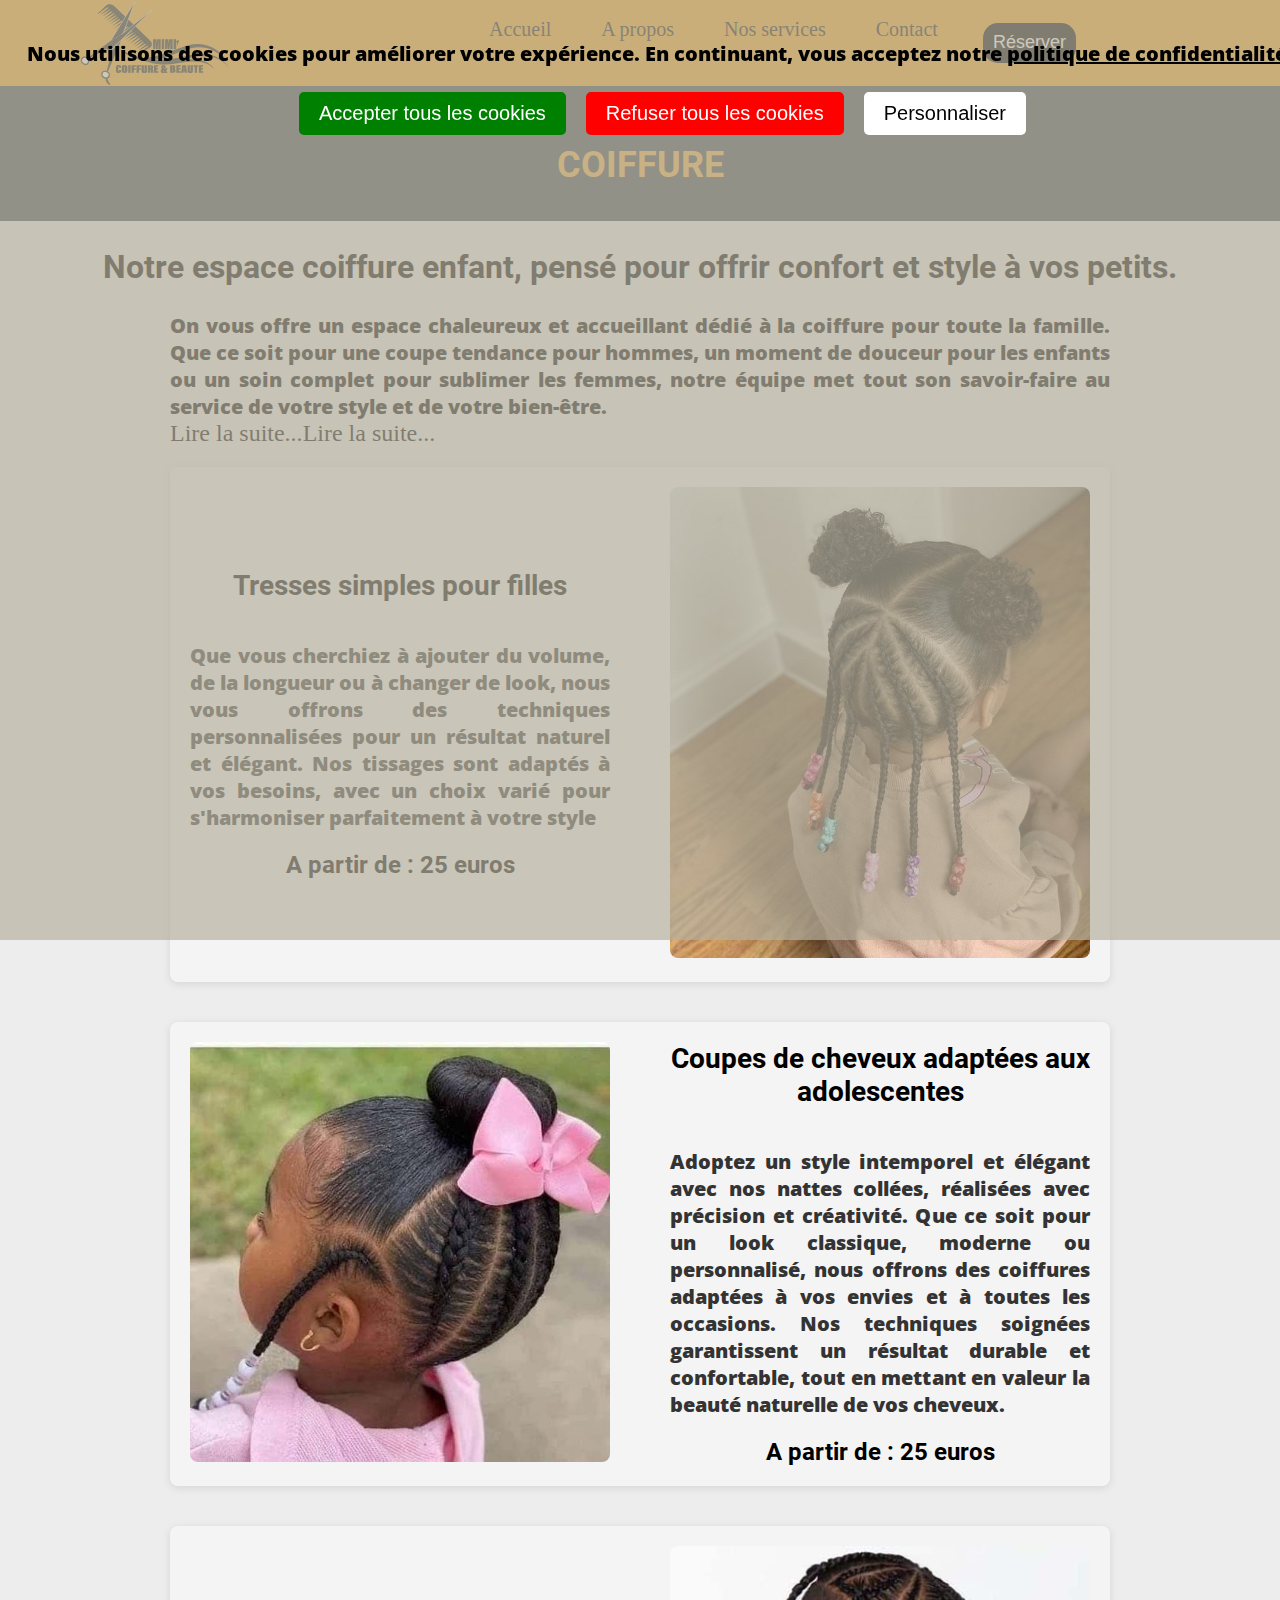
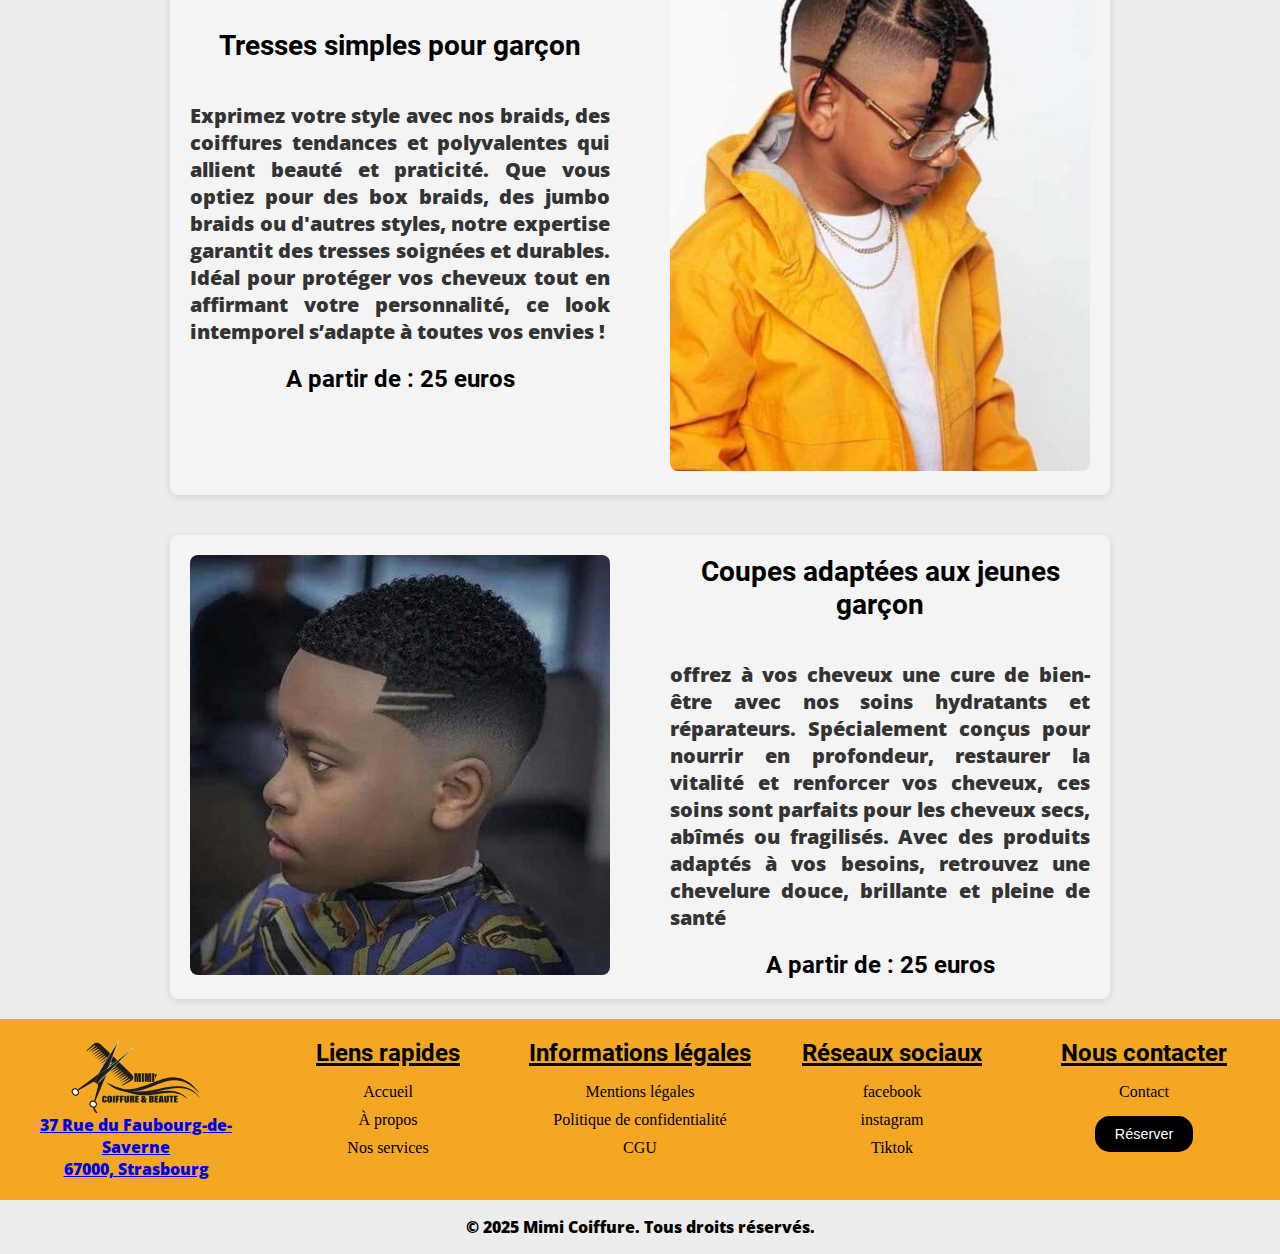
<file: espace_enfant.html>
<!DOCTYPE html>
<html lang="fr">
<head>
    <meta charset="UTF-8">
    <meta name="viewport" content="width=device-width, initial-scale=1.0">
    <title>Mimi coiffure & beauté</title>
    <link rel="stylesheet" href="css/style.css">
    <link rel="icon" href="icones/favicongenerator.io (1)/favicongenerator.io/favicon-32x32.png">
    <script src="js/javascript.js" defer></script>
</head>
<body class="images-fond">
    <header>
        <nav id="navbar">
            <div id="logo">
                <a href="index.html"><img src="icones/logomodif.svg" alt="logo de mon site"></a> 
            </div>
             <!-- Menu qui se cache et s'affiche au clic -->  
            <div id="mySidenav" class="sidenav">
                <a id="closeBtn" href="#" class="close">&times;</a>
                <ul class="menu">
                    <li><a href="index.html">Accueil</a></li>
                    <li><a href="about.html"></i>A propos</a></li>
                    <li><a href="services.html">Nos services</a></li>
                    <li><a href="contact.html">Contact</a></li>
                    <button id="bnt_reserver"><a href="https://www.planity.com/" target="_blank">Réserver</a></button>
                </ul>
            </div> 
            <div class="burger">   
                <a href="#" id="openBtn">
                    <span class="burger-icon">
                        <span></span>
                        <span></span>
                        <span></span>
                    </span>
                </a>
            </div>
        </nav>
    </header>
    <main>
        <div class="titre-page"> 
            <h1>COIFFURE</h1>
        </div>
        <div class="presentation_service " >
            <h2>Notre espace coiffure enfant, pensé pour offrir confort et style à vos petits.</h2>
            <div class="text-container">
                <input type="checkbox" id="read-more" class="read-more-check">
            <p id="text">On vous offre un espace chaleureux et accueillant dédié à la coiffure pour toute la famille. 
                Que ce soit pour une coupe tendance pour hommes, un moment de douceur pour les enfants ou un soin complet pour sublimer les femmes, 
                notre équipe met tout son savoir-faire au service de votre style et de votre bien-être.
                <span class="more-text">
               Faites confiance à notre expertise pour révéler la beauté de chacun dans une ambiance conviviale et professionnelle. 
               On vous offre un espace chaleureux et accueillant dédié à la coiffure pour toute la famille. Que ce soit pour une coupe tendance pour hommes,
               un moment de douceur pour les enfants ou un soin complet pour sublimer les femmes, notre équipe met tout son savoir-faire au service de votre style et de votre bien-être.
               Faites confiance à notre expertise pour révéler la beauté de chacun dans une ambiance conviviale et professionnelle.
            </span>
            </p>
            <label for="read-more" class="read-more-btn">Lire la suite...</label>
        </div>
        </div>
        <div class="presentation" >
            <div class="personnel">
                <div class="gauche">
                    <h3>Tresses simples pour filles</h3>
                    <p> Que vous cherchiez à ajouter du volume, 
                        de la longueur ou à changer de look, nous vous offrons des techniques personnalisées pour un résultat naturel et élégant. 
                        Nos tissages sont adaptés à vos besoins, avec un choix varié pour s'harmoniser parfaitement à votre style
                    </p>
                    <h4>A partir de : 25 euros</h4>
                </div>
                <div  class="droit" >
                    <img src="img/tresse_fille.jpg" alt="Photo tresse pour fille">
                </div>
            </div>
            <div class="personnel left">
                <div  class="gauche" >
                    <img src="img/photo-tresse_fille.jpg" alt="Photo coupe pour fille">
                </div>
                <div class="droit">
                    <h3>Coupes de cheveux adaptées aux adolescentes</h3>
                    <p> Adoptez un style intemporel et élégant avec nos nattes collées, réalisées avec précision et créativité. 
                        Que ce soit pour un look classique, moderne ou personnalisé, nous offrons des coiffures adaptées à vos envies et à toutes les occasions.
                         Nos techniques soignées garantissent un résultat durable et confortable, tout en mettant en valeur la beauté naturelle de vos cheveux.
                    </p>
                    <h4>A partir de : 25 euros</h4>
                </div>
            </div>
            <div class="personnel">
                <div class="gauche">
                    <h3>Tresses simples pour garçon</h3>
                    <p> 
                        Exprimez votre style avec nos braids, des coiffures tendances et polyvalentes qui allient beauté et praticité. 
                        Que vous optiez pour des box braids, des jumbo braids ou d'autres styles, 
                        notre expertise garantit des tresses soignées et durables. Idéal pour protéger vos cheveux tout en affirmant votre personnalité, 
                        ce look intemporel s’adapte à toutes vos envies !
                    </p>
                    <h4>A partir de : 25 euros</h4>
                </div>
                <div  class="droit" >
                    <img src="img/tresse_garçon1.jpg" alt="Photo tresse pour graçon">
                </div>
            </div>
            <div class="personnel left">
                <div  class="gauche" >
                    <img src="img/coupe_garçon.jpg" alt="photo coupe pour petit garçon">
                </div>
                <div class="droit">
                    <h3>Coupes adaptées aux jeunes garçon</h3>
                    <p> offrez à vos cheveux une cure de bien-être avec nos soins hydratants et réparateurs. 
                        Spécialement conçus pour nourrir en profondeur, restaurer la vitalité et renforcer vos cheveux, 
                        ces soins sont parfaits pour les cheveux secs, abîmés ou fragilisés. Avec des produits adaptés à vos besoins, 
                        retrouvez une chevelure douce, brillante et pleine de santé</p>
                    <h4>A partir de : 25 euros</h4>
                </div>
            </div>
        </div>
    </main>
    <footer>
        <nav class="footer-container">
            <!-- **************Logo et adresse**************** -->
            <div class="footer-logo">
                <a href="index.html"> <img src="icones/logomodif.svg" alt="photo de mon logo"></a>
                <a href="https://maps.app.goo.gl/NkoL8PHX9KCawATT8"
                target="_blank"> <p>37 Rue du Faubourg-de-Saverne<br> 67000, Strasbourg</p></a>
                
            </div>
            <!-- ***************Liens rapides****************** -->
            <div class="footer-links">
                <h3>Liens rapides</h3>
                <ul>
                    <li><a href="index.html"> Accueil</a></li>
                    <li><a href="about.html"> À propos</a></li>
                    <li><a href="services.html">Nos services</a></li>
                </ul>
            </div>
            <!-- ********************Informations légales******************** -->
            <div class="footer-legal">
                <h3>Informations légales</h3>
                <ul>
                    <li><a href="mentionsLegales.html">Mentions légales</a></li>
                    <li><a href="politique_confidentielite.html" target="_blank">Politique
                            de confidentialité</a></li>
                    <li><a href="cgu.html" target="_blank">CGU</a></li>
                </ul>
            </div>
            <!-- **************Réseaux sociaux**************** -->
            <div class="footer-social">
                <h3>Réseaux sociaux</h3>
                <ul>
                    <li><a href="https://fr-fr.facebook.com/" target="_blank"></i>facebook</a></li>
                    <li><a href="https://www.instagram.com/" target="_blank"></i>instagram</a></li>
                    <li><a href="https://www.tiktok.com/login" target="_blank"></i>Tiktok</a></li>
                </ul>
            </div>
            <!-- *****************Contact**************** -->
            <div class="footer-contact">
                <h3>Nous contacter</h3>
                <ul>
                    <li>
                        <a href="contact.html">Contact</a>
                    </li>
                    <li>
                        <button><a href="https://www.planity.com/" target="_blank">Réserver</a></button>
                    </li>
                </ul>
            </div>
             <!-- ******************Bannière de cookies****************** -->
             <div id="cookie">
                <p>Nous utilisons des cookies pour améliorer votre expérience. En continuant, vous acceptez notre <a href="politique_confidentielite.html" target="_blank">politique de confidentialité</a>.</p>
                <button id="cookie-accepter">Accepter tous les cookies</button>
                <button id="cookie-refuser">Refuser tous les cookies</button>
                <button id="cookie-personnaliser">Personnaliser</button>
        </div>

         <!-- *******************Fenêtre de personnalisation des cookies***************** -->
        <div id="reglage-cookie">
            <h3>Personnalisez vos préférences de cookies</h3>
            <label>
                <input type="checkbox" id="analytics-cookies"> Cookies d'analytique
            </label>
            <label>
                <input type="checkbox" id="advertising-cookies"> Cookies publicitaires 
            </label>
            <label>
                <input type="checkbox" id="functional-cookies"> Cookies fonctionnels
            </label>
            <br><br>
            <button id="save-settings">Sauvegarder les paramètres</button>
            <button id="close-settings">Fermer</button>
        </div>
        </nav>
        </nav>
    </footer>
    <!-- Copyright -->
    <div class="footer-bottom">
        <p>© 2025 Mimi Coiffure. Tous droits réservés.</p>
    </div>
</body>
</html>
</file>
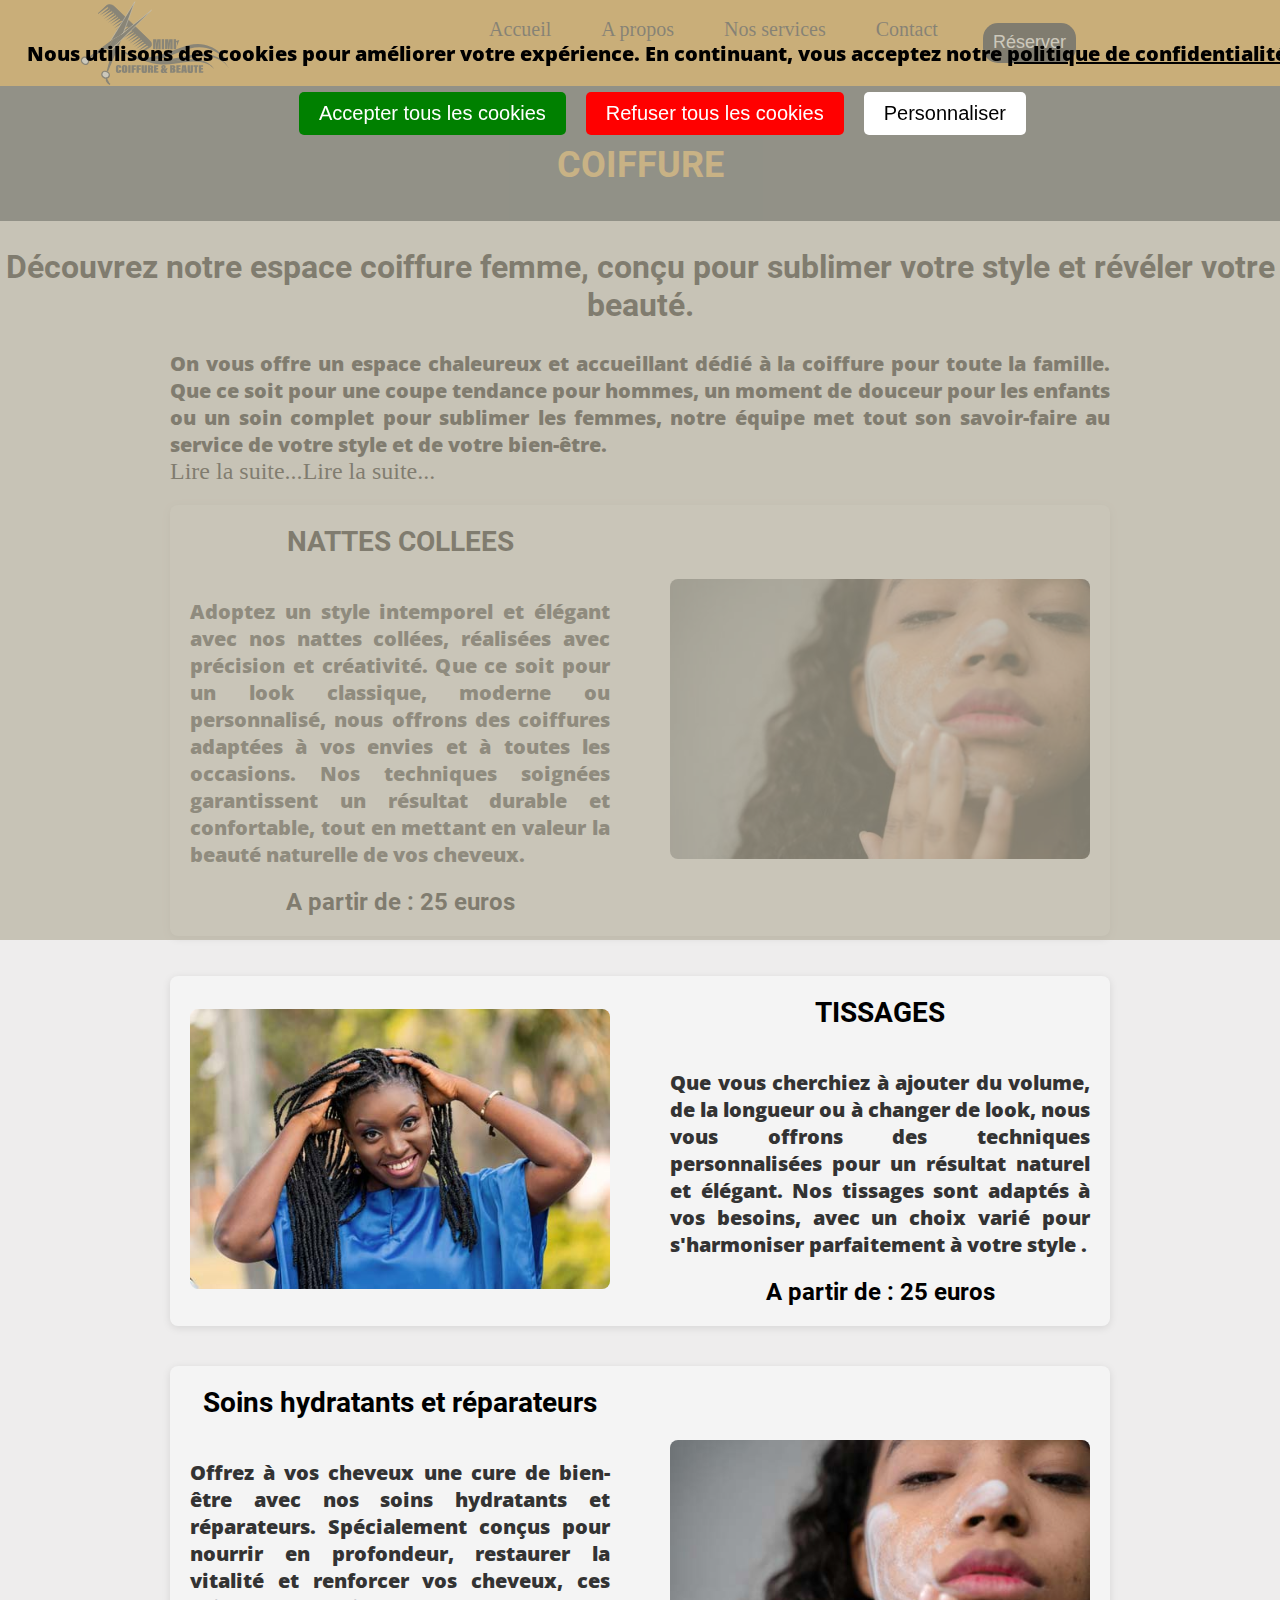
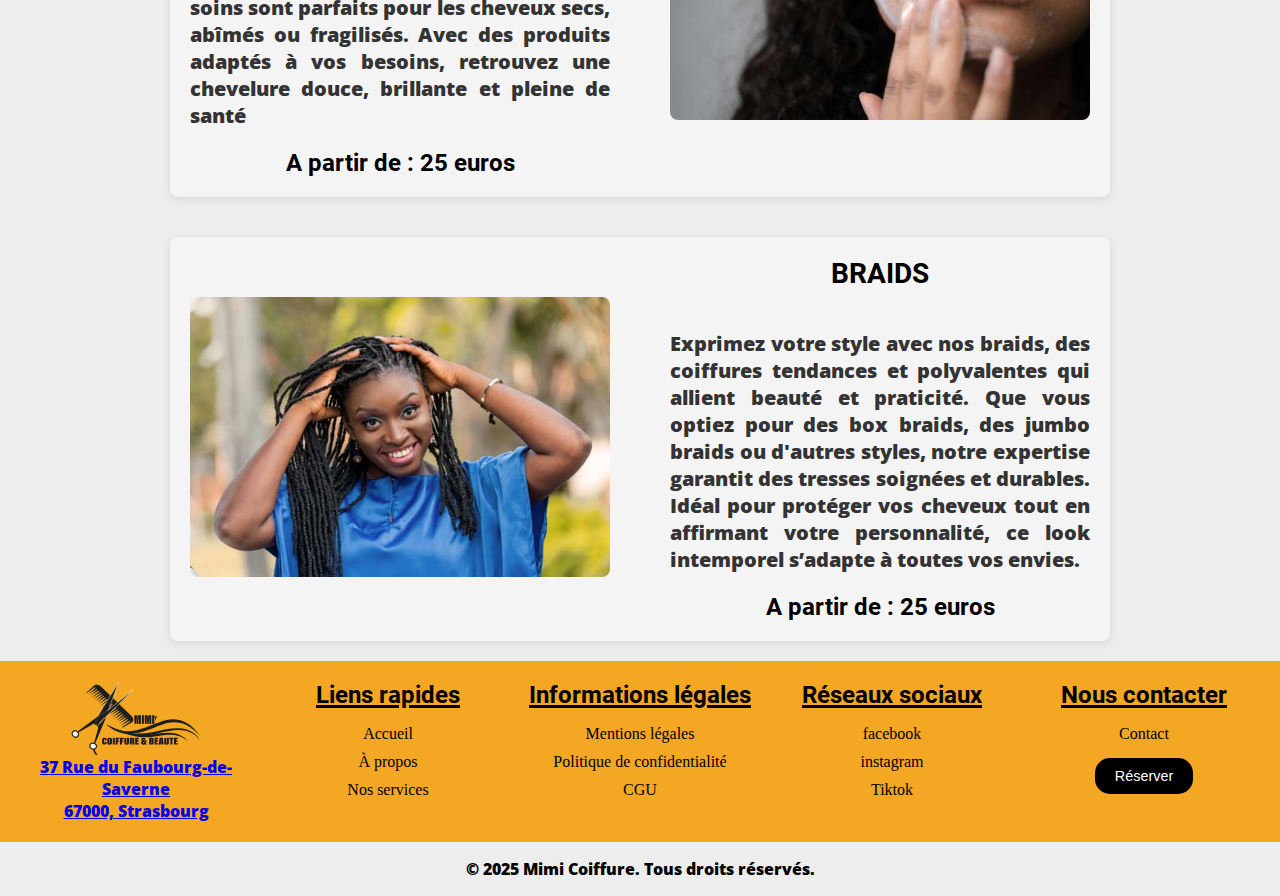
<file: espace_femme.html>
<!DOCTYPE html>
<html lang="fr">
<head>
    <meta charset="UTF-8">
    <meta name="viewport" content="width=device-width, initial-scale=1.0">
    <title>Mimi coiffure & beauté</title>
    <link rel="stylesheet" href="css/style.css">
    <link rel="icon" href="icones/favicongenerator.io (1)/favicongenerator.io/favicon-32x32.png">
    <script src="js/javascript.js" defer></script>
</head>
<body class="images-fond">
    <header>
        <nav id="navbar">
            <div id="logo">
                <a href="index.html"><img src="icones/logomodif.svg" alt="logo de mon site"></a> 
            </div>
             <!-- Menu qui se cache et s'affiche au clic -->
            <div id="mySidenav" class="sidenav">
                <a id="closeBtn" href="#" class="close">&times;</a>
                <ul class="menu">
                    <li><a href="index.html">Accueil</a></li>
                    <li><a href="about.html">A propos</a></li>
                    <li><a href="services.html">Nos services</a></li>
                    <li><a href="contact.html">Contact</a></li>
                    <button id="bnt_reserver"><a href="https://www.planity.com/" target="_blank">Réserver</a></button>
                </ul>
            </div> 
            <div class="burger">   
                <a href="#" id="openBtn">
                    <span class="burger-icon">
                        <span></span>
                        <span></span>
                        <span></span>
                    </span>
                </a>
            </div>
        </nav>
    </header>
    <main>
        <div class="titre-page"> 
            <h1>COIFFURE</h1>
        </div>
        <div class="presentation_service " >
            <h2>Découvrez notre espace coiffure femme, conçu pour sublimer votre style et révéler votre beauté.</h2>
            <div class="text-container">
                <input type="checkbox" id="read-more" class="read-more-check">
            <p id="text">On vous offre un espace chaleureux et accueillant dédié à la coiffure pour toute la famille. 
                Que ce soit pour une coupe tendance pour hommes, un moment de douceur pour les enfants ou un soin complet pour sublimer les femmes, 
                notre équipe met tout son savoir-faire au service de votre style et de votre bien-être.
                <span class="more-text">
               Faites confiance à notre expertise pour révéler la beauté de chacun dans une ambiance conviviale et professionnelle. 
               On vous offre un espace chaleureux et accueillant dédié à la coiffure pour toute la famille. Que ce soit pour une coupe tendance pour hommes,
                un moment de douceur pour les enfants ou un soin complet pour sublimer les femmes, notre équipe met tout son savoir-faire au service de votre style et de votre bien-être.
                 Faites confiance à notre expertise pour révéler la beauté de chacun dans une ambiance conviviale et professionnelle.
            </span>
            </p>
            <label for="read-more" class="read-more-btn">Lire la suite...</label>
        </div>
        </div>
        <div class="presentation" >
            <div class="personnel">
                <div class="gauche">
                    <h3>NATTES COLLEES</h3>
                    <p> Adoptez un style intemporel et élégant avec nos nattes collées, réalisées avec précision et créativité. 
                        Que ce soit pour un look classique, moderne ou personnalisé, 
                        nous offrons des coiffures adaptées à vos envies et à toutes les occasions. 
                        Nos techniques soignées garantissent un résultat durable et confortable, 
                        tout en mettant en valeur la beauté naturelle de vos cheveux.
                    </p>
                    <h4>A partir de : 25 euros</h4>
                </div>
                <div  class="droit" >
                    <img src="img/soins_hydratants.jpg" alt="Photo d'une femme tresse avec des nattes">
                </div>
            </div>
            <div class="personnel left">
                <div  class="gauche" >
                    <img src="img/braids1.jpg" alt="Photo d'une femme avec de tissage">
                </div>
                <div class="droit">
                    <h3>TISSAGES</h3>
                    <p> Que vous cherchiez à ajouter du volume, de la longueur ou à changer de look, 
                        nous vous offrons des techniques personnalisées pour un résultat naturel et élégant. 
                        Nos tissages sont adaptés à vos besoins, avec un choix varié pour s'harmoniser parfaitement à votre style .</p>
                    <h4>A partir de : 25 euros</h4>
                </div>
            </div>
            <div class="personnel">
                <div class="gauche">
                    <h3>Soins hydratants et réparateurs</h3>
                    <p> 
                        Offrez à vos cheveux une cure de bien-être avec nos soins hydratants et réparateurs. 
                        Spécialement conçus pour nourrir en profondeur, restaurer la vitalité et renforcer vos cheveux, 
                        ces soins sont parfaits pour les cheveux secs, abîmés ou fragilisés. Avec des produits adaptés à vos besoins, 
                        retrouvez une chevelure douce, brillante et pleine de santé
                    </p>
                    <h4>A partir de : 25 euros</h4>
                </div>
                <div  class="droit" >
                    <img src="img/soins_hydratants.jpg" alt="Photo de visage d'une jeune dame">
                </div>
            </div>
            <div class="personnel left">
                <div  class="gauche" >
                    <img src="img/braids1.jpg" alt="photo d'une femme avec des braids">
                </div>
                <div class="droit">
                    <h3>BRAIDS</h3>
                    <p> Exprimez votre style avec nos braids, des coiffures tendances et polyvalentes qui allient beauté et praticité. 
                        Que vous optiez pour des box braids, des jumbo braids ou d'autres styles, notre expertise garantit des tresses soignées et durables. 
                        Idéal pour protéger vos cheveux tout en affirmant votre personnalité, ce look intemporel s’adapte à toutes vos envies.
                    </p>
                    <h4>A partir de : 25 euros</h4>
                </div>
            </div>
        </div>
    </main>
    <footer>
        <nav class="footer-container">
            <!-- **************Logo et adresse**************** -->
            <div class="footer-logo">
                <a href="index.html"> <img src="icones/logomodif.svg" alt="photo de mon logo"></a>
                <a href="https://maps.app.goo.gl/NkoL8PHX9KCawATT8"
                target="_blank"> <p>37 Rue du Faubourg-de-Saverne<br> 67000, Strasbourg</p></a>
                
            </div>
            <!-- ***************Liens rapides****************** -->
            <div class="footer-links">
                <h3>Liens rapides</h3>
                <ul>
                    <li><a href="index.html"> Accueil</a></li>
                    <li><a href="about.html"> À propos</a></li>
                    <li><a href="services.html">Nos services</a></li>
                </ul>
            </div>
            <!-- ********************Informations légales******************** -->
            <div class="footer-legal">
                <h3>Informations légales</h3>
                <ul>
                    <li><a href="mentionsLegales.html">Mentions légales</a></li>
                    <li><a href="politique_confidentielite.html" target="_blank">Politique
                            de confidentialité</a></li>
                    <li><a href="cgu.html" target="_blank">CGU</a></li>
                </ul>
            </div>
            <!-- **************Réseaux sociaux**************** -->
            <div class="footer-social">
                <h3>Réseaux sociaux</h3>
                <ul>
                    <li><a href="https://fr-fr.facebook.com/" target="_blank"></i>facebook</a></li>
                    <li><a href="https://www.instagram.com/" target="_blank"></i>instagram</a></li>
                    <li><a href="https://www.tiktok.com/login" target="_blank"></i>Tiktok</a></li>
                </ul>
            </div>
            <!-- *****************Contact**************** -->
            <div class="footer-contact">
                <h3>Nous contacter</h3>
                <ul>
                    <li>
                        <a href="contact.html">Contact</a>
                    </li>
                    <li>
                        <button><a href="https://www.planity.com/" target="_blank">Réserver</a></button>
                    </li>
                </ul>
            </div>
             <!-- ******************Bannière de cookies****************** -->
             <div id="cookie">
                <p>Nous utilisons des cookies pour améliorer votre expérience. En continuant, vous acceptez notre <a href="politique_confidentielite.html" target="_blank">politique de confidentialité</a>.</p>
                <button id="cookie-accepter">Accepter tous les cookies</button>
                <button id="cookie-refuser">Refuser tous les cookies</button>
                <button id="cookie-personnaliser">Personnaliser</button>
        </div>

         <!-- *******************Fenêtre de personnalisation des cookies***************** -->
        <div id="reglage-cookie">
            <h3>Personnalisez vos préférences de cookies</h3>
            <label>
                <input type="checkbox" id="analytics-cookies"> Cookies d'analytique
            </label>
            <label>
                <input type="checkbox" id="advertising-cookies"> Cookies publicitaires 
            </label>
            <label>
                <input type="checkbox" id="functional-cookies"> Cookies fonctionnels
            </label>
            <br><br>
            <button id="save-settings">Sauvegarder les paramètres</button>
            <button id="close-settings">Fermer</button>
        </div>
        </nav>
    </footer>
    <!-- Copyright -->
    <div class="footer-bottom">
        <p>© 2025 Mimi Coiffure. Tous droits réservés.</p>
    </div>
</body>
</html>
</file>
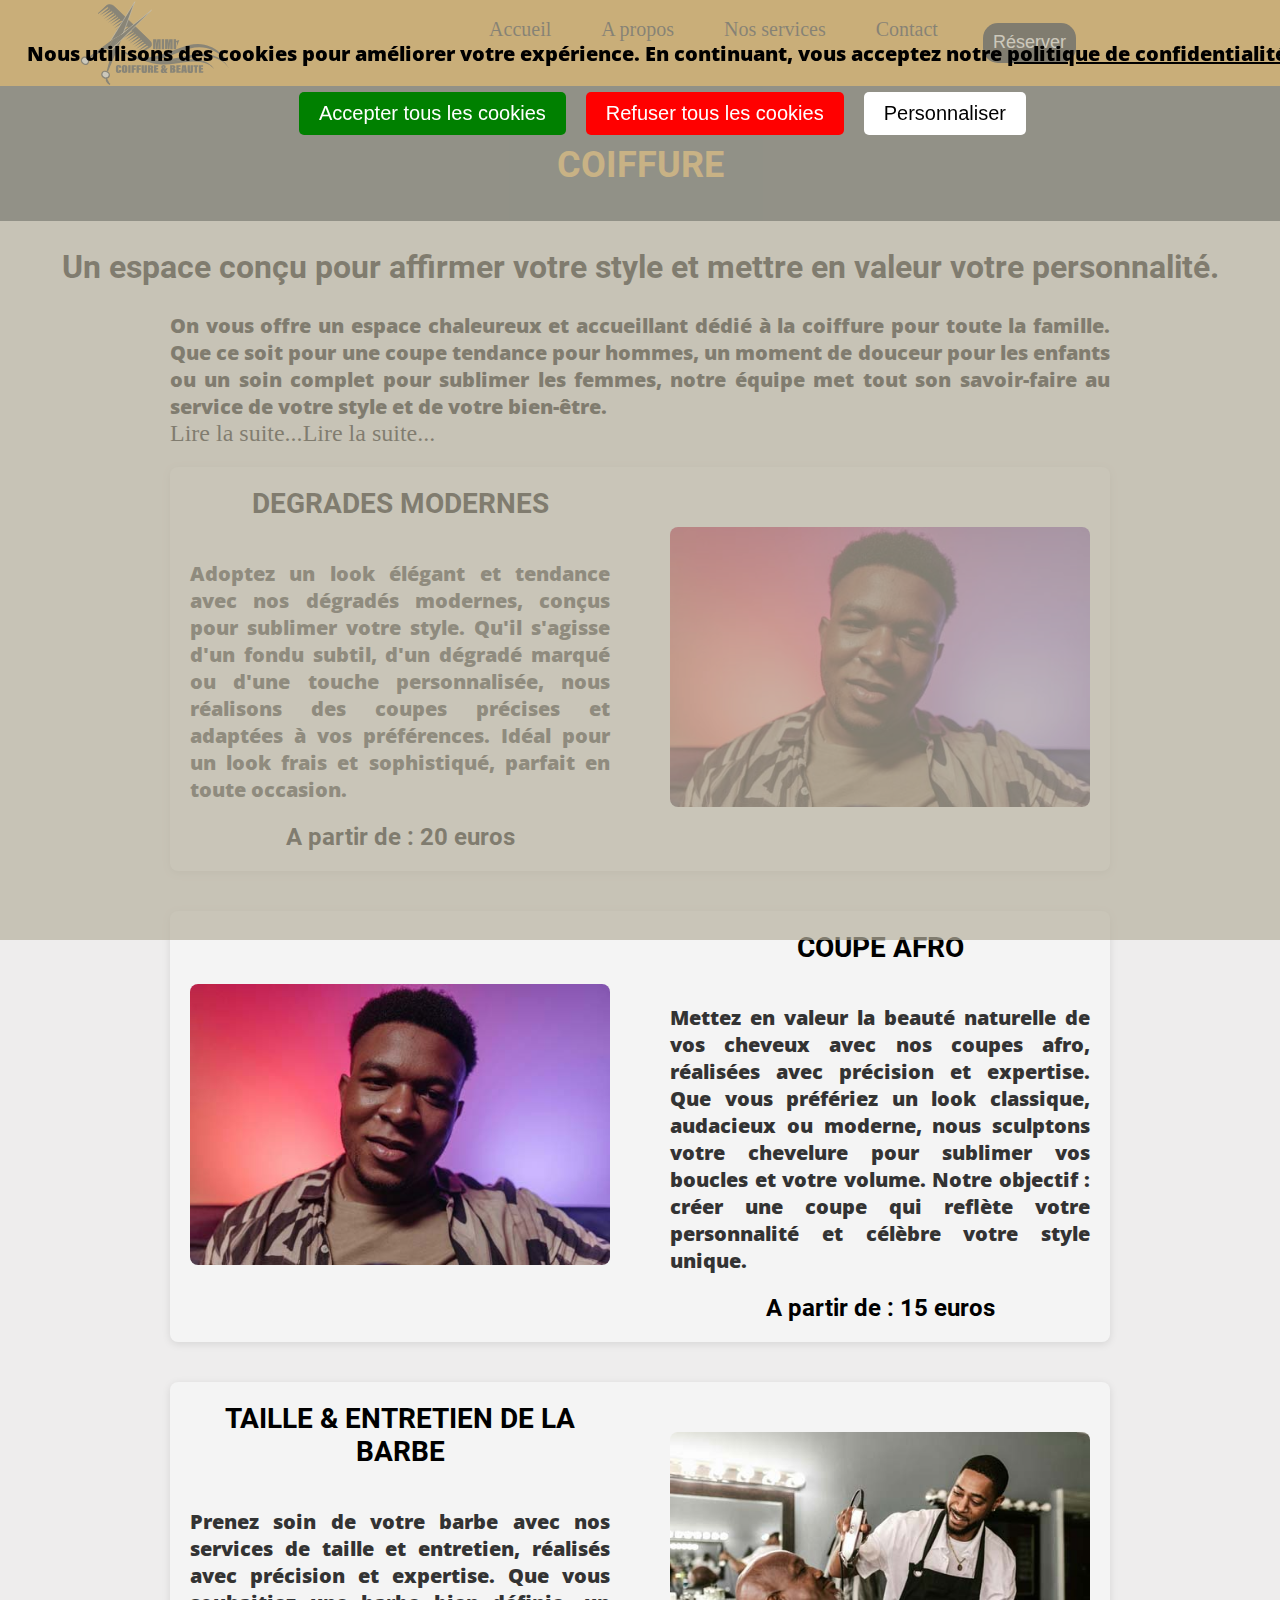
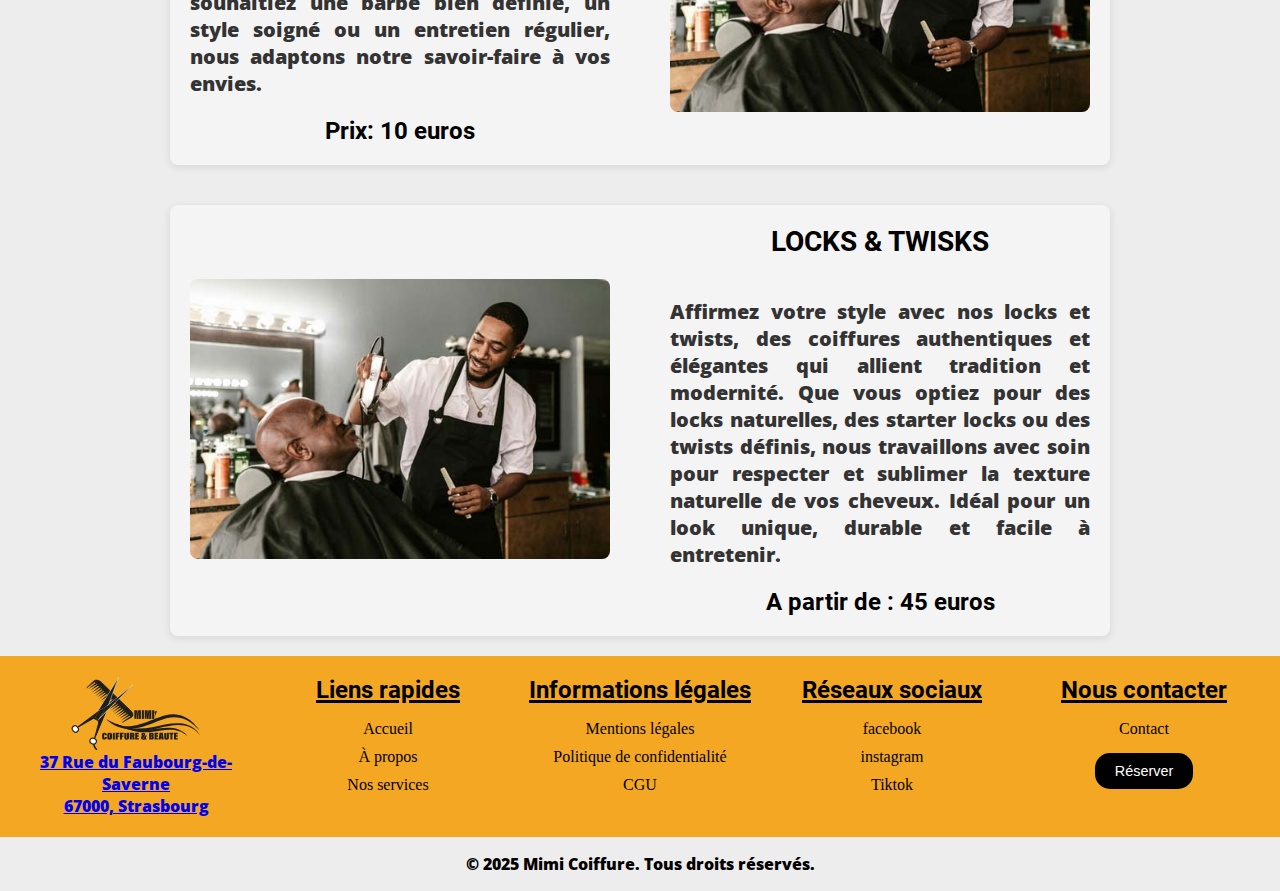
<file: espace_homme.html>
<!DOCTYPE html>
<html lang="fr">
<head>
    <meta charset="UTF-8">
    <meta name="viewport" content="width=device-width, initial-scale=1.0">
    <title>Mimi coiffure & beauté</title>
    <link rel="stylesheet" href="css/style.css">
    <link rel="icon" href="icones/favicongenerator.io (1)/favicongenerator.io/favicon-32x32.png">
    <script src="js/javascript.js" defer></script>
</head>
<body class="images-fond">
    <header>
        <nav id="navbar">
            <div id="logo">
                <a href="index.html"><img src="icones/logomodif.svg" alt="logo de mon site"></a> 
            </div>
             <!-- Menu qui se cache et s'affiche au clic -->
              
            <div id="mySidenav" class="sidenav">
                <a id="closeBtn" href="#" class="close">&times;</a>
                <ul class="menu">
                    <li><a href="index.html">Accueil</a></li>
                    <li><a href="about.html">A propos</a></li>
                    <li><a href="services.html">Nos services</a></li>
                    <li><a href="contact.html">Contact</a></li>
                    <button id="bnt_reserver"><a href="https://www.planity.com/" target="_blank">Réserver</a></button>
                </ul>
            </div> 
            <div class="burger">   
                <a href="#" id="openBtn">
                    <span class="burger-icon">
                        <span></span>
                        <span></span>
                        <span></span>
                    </span>
                </a>
            </div>
        </nav>
    </header>
    <main>
        <div class="titre-page"> 
            <h1>COIFFURE</h1>
        </div>
        <div class="presentation_service " >
            <h2>Un espace conçu pour affirmer votre style et mettre en valeur votre personnalité.</h2>
            <div class="text-container">
                <input type="checkbox" id="read-more" class="read-more-check">
            <p id="text">On vous offre un espace chaleureux et accueillant dédié à la coiffure pour toute la famille. 
                Que ce soit pour une coupe tendance pour hommes, un moment de douceur pour les enfants ou un soin complet pour sublimer les femmes, 
                notre équipe met tout son savoir-faire au service de votre style et de votre bien-être. 
                <span class="more-text">
               Faites confiance à notre expertise pour révéler la beauté de chacun dans une ambiance conviviale et professionnelle. 
               On vous offre un espace chaleureux et accueillant dédié à la coiffure pour toute la famille. Que ce soit pour une coupe tendance pour hommes,
                un moment de douceur pour les enfants ou un soin complet pour sublimer les femmes, notre équipe met tout son savoir-faire au service de votre style et de votre bien-être.
                 Faites confiance à notre expertise pour révéler la beauté de chacun dans une ambiance conviviale et professionnelle.
            </span>
            </p>
            <label for="read-more" class="read-more-btn">Lire la suite...</label>
        </div>
        </div>
        <div class="presentation" >
            <div class="personnel">
                <div class="gauche">
                    <h3>DEGRADES MODERNES</h3>
                    <p> Adoptez un look élégant et tendance avec nos dégradés modernes, conçus pour sublimer votre style. 
                        Qu'il s'agisse d'un fondu subtil, d'un dégradé marqué ou d'une touche personnalisée, 
                        nous réalisons des coupes précises et adaptées à vos préférences. Idéal pour un look frais et sophistiqué, 
                        parfait en toute occasion.
                    </p>
                    <h4>A partir de : 20 euros</h4>
                </div>
                <div  class="droit" >
                    <img src="img/moussa.jpg" alt="Photo coiffure degardée">
                </div>
            </div>
            <div class="personnel left">
                <div  class="gauche" >
                    <img src="img/moussa.jpg" alt="Photo coupe afro">
                </div>
                <div class="droit">
                    <h3>COUPE AFRO</h3>
                    <p> Mettez en valeur la beauté naturelle de vos cheveux avec nos coupes afro, réalisées avec précision et expertise. 
                        Que vous préfériez un look classique, audacieux ou moderne, nous sculptons votre chevelure pour sublimer vos boucles et votre volume. 
                        Notre objectif : créer une coupe qui reflète votre personnalité et célèbre votre style unique.
                    </p>
                    <h4>A partir de : 15 euros</h4>
                </div>
            </div>
            <div class="personnel">
                <div class="gauche">
                    <h3>TAILLE & ENTRETIEN DE LA BARBE</h3>
                    <p> 
                        Prenez soin de votre barbe avec nos services de taille et entretien, réalisés avec précision et expertise. 
                        Que vous souhaitiez une barbe bien définie, un style soigné ou un entretien régulier, 
                        nous adaptons notre savoir-faire à vos envies.</p>
                    <h4>Prix: 10 euros</h4>
                </div>
                <div  class="droit" >
                    <img src="img/coiffure-barbe.jpg" alt="Photo entretien barbe">
                </div>
            </div>
            <div class="personnel left">
                <div  class="gauche" >
                    <img src="img/coiffure-barbe.jpg" alt="photo locks">
                </div>
                <div class="droit">
                    <h3>LOCKS & TWISKS</h3>
                    <p> Affirmez votre style avec nos locks et twists, des coiffures authentiques et élégantes qui allient tradition et modernité. 
                        Que vous optiez pour des locks naturelles, des starter locks ou des twists définis, 
                        nous travaillons avec soin pour respecter et sublimer la texture naturelle de vos cheveux. Idéal pour un look unique, 
                        durable et facile à entretenir.
                    </p>
                    <h4>A partir de : 45 euros</h4>
                </div>
            </div>
        </div>
    </main>
    <footer>
        <nav class="footer-container">
            <!-- **************Logo et adresse**************** -->
            <div class="footer-logo">
                <a href="index.html"> <img src="icones/logomodif.svg" alt="photo de mon logo"></a>
                <a href="https://maps.app.goo.gl/NkoL8PHX9KCawATT8"
                target="_blank"> <p>37 Rue du Faubourg-de-Saverne<br> 67000, Strasbourg</p></a>
                
            </div>
            <!-- ***************Liens rapides****************** -->
            <div class="footer-links">
                <h3>Liens rapides</h3>
                <ul>
                    <li><a href="index.html"> Accueil</a></li>
                    <li><a href="about.html"> À propos</a></li>
                    <li><a href="services.html">Nos services</a></li>
                </ul>
            </div>
            <!-- ********************Informations légales******************** -->
            <div class="footer-legal">
                <h3>Informations légales</h3>
                <ul>
                    <li><a href="mentionsLegales.html">Mentions légales</a></li>
                    <li><a href="politique_confidentielite.html" target="_blank">Politique
                            de confidentialité</a></li>
                    <li><a href="cgu.html" target="_blank">CGU</a></li>
                </ul>
            </div>
            <!-- **************Réseaux sociaux**************** -->
            <div class="footer-social">
                <h3>Réseaux sociaux</h3>
                <ul>
                    <li><a href="https://fr-fr.facebook.com/" target="_blank"></i>facebook</a></li>
                    <li><a href="https://www.instagram.com/" target="_blank"></i>instagram</a></li>
                    <li><a href="https://www.tiktok.com/login" target="_blank"></i>Tiktok</a></li>
                </ul>
            </div>
            <!-- *****************Contact**************** -->
            <div class="footer-contact">
                <h3>Nous contacter</h3>
                <ul>
                    <li>
                        <a href="contact.html">Contact</a>
                    </li>
                    <li>
                        <button><a href="https://www.planity.com/" target="_blank">Réserver</a></button>
                    </li>
                </ul>
            </div>
             <!-- ******************Bannière de cookies****************** -->
             <div id="cookie">
                <p>Nous utilisons des cookies pour améliorer votre expérience. En continuant, vous acceptez notre <a href="politique_confidentielite.html" target="_blank">politique de confidentialité</a>.</p>
                <button id="cookie-accepter">Accepter tous les cookies</button>
                <button id="cookie-refuser">Refuser tous les cookies</button>
                <button id="cookie-personnaliser">Personnaliser</button>
        </div>

         <!-- *******************Fenêtre de personnalisation des cookies***************** -->
        <div id="reglage-cookie">
            <h3>Personnalisez vos préférences de cookies</h3>
            <label>
                <input type="checkbox" id="analytics-cookies"> Cookies d'analytique
            </label>
            <label>
                <input type="checkbox" id="advertising-cookies"> Cookies publicitaires 
            </label>
            <label>
                <input type="checkbox" id="functional-cookies"> Cookies fonctionnels
            </label>
            <br><br>
            <button id="save-settings">Sauvegarder les paramètres</button>
            <button id="close-settings">Fermer</button>
        </div>
        </nav>
    </footer>
    <!-- Copyright -->
    <div class="footer-bottom">
        <p>© 2025 Mimi Coiffure. Tous droits réservés.</p>
    </div>
</body>
</html>
</file>
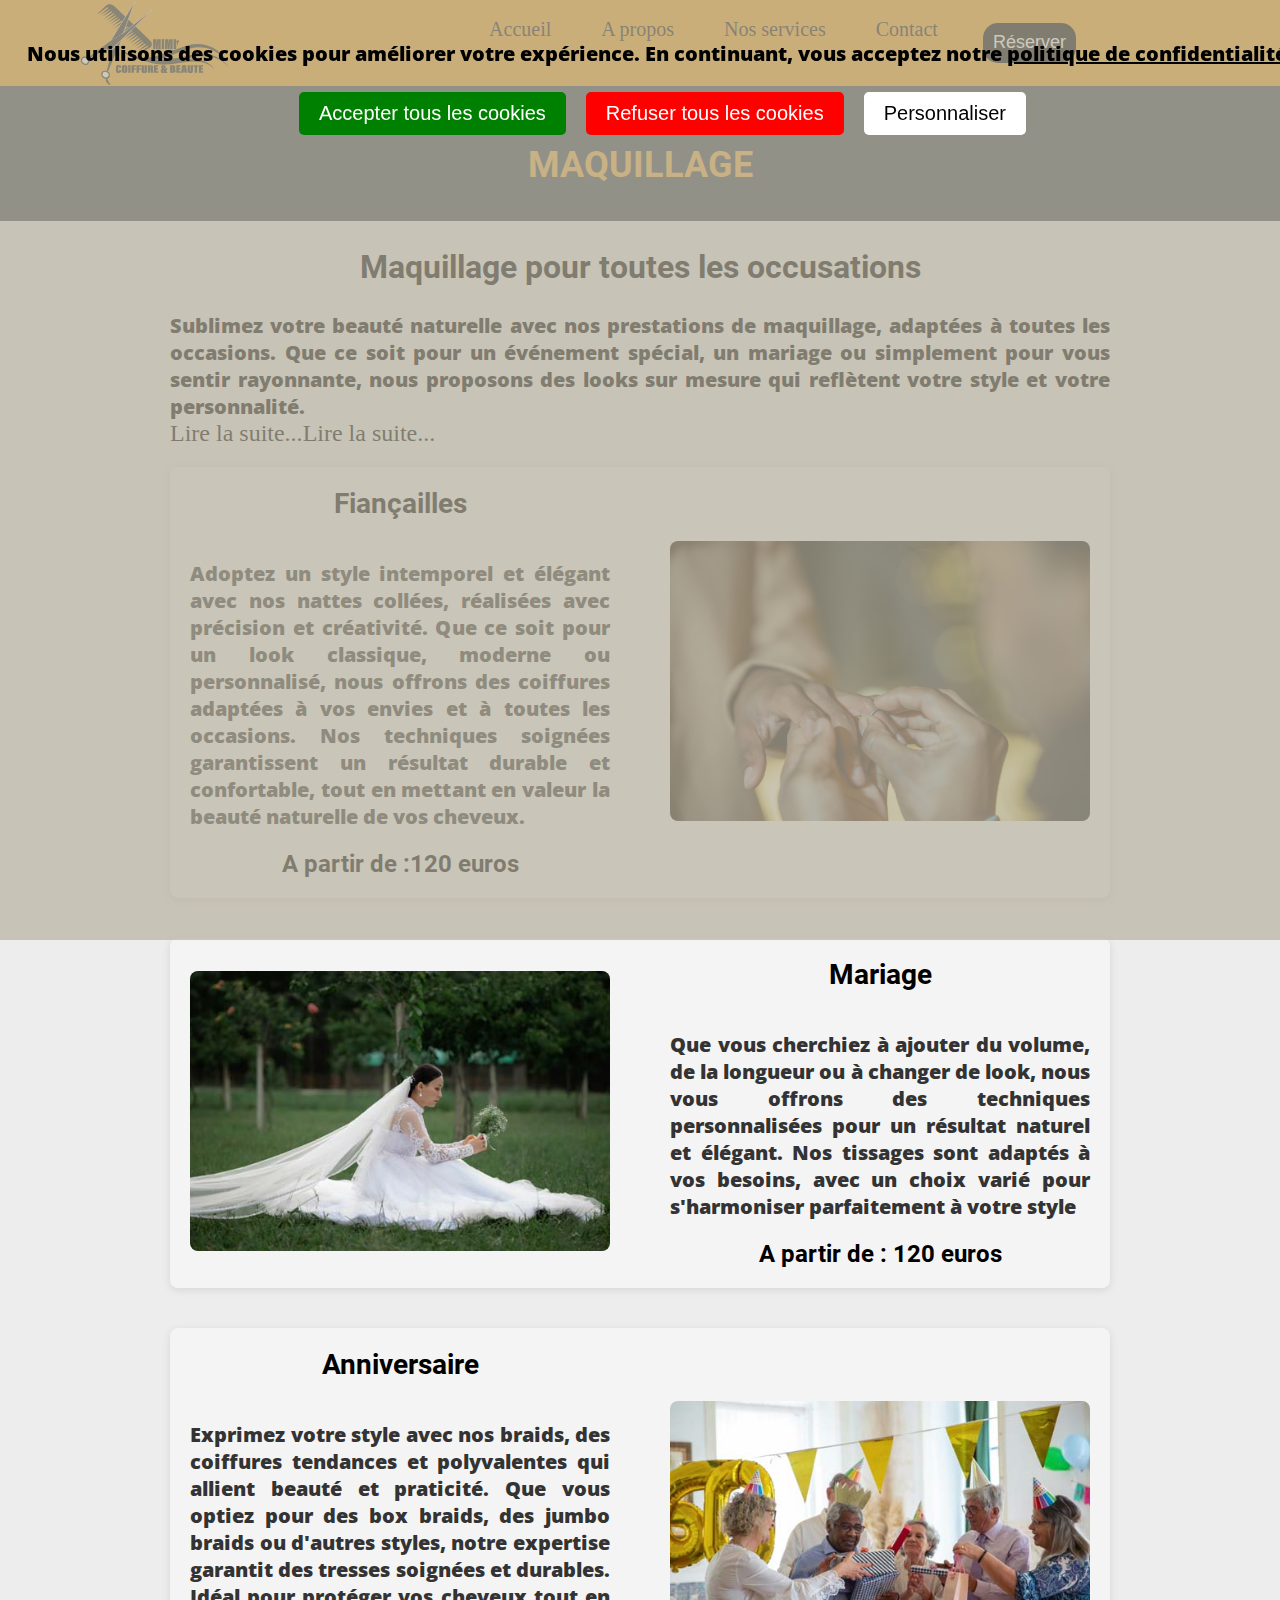
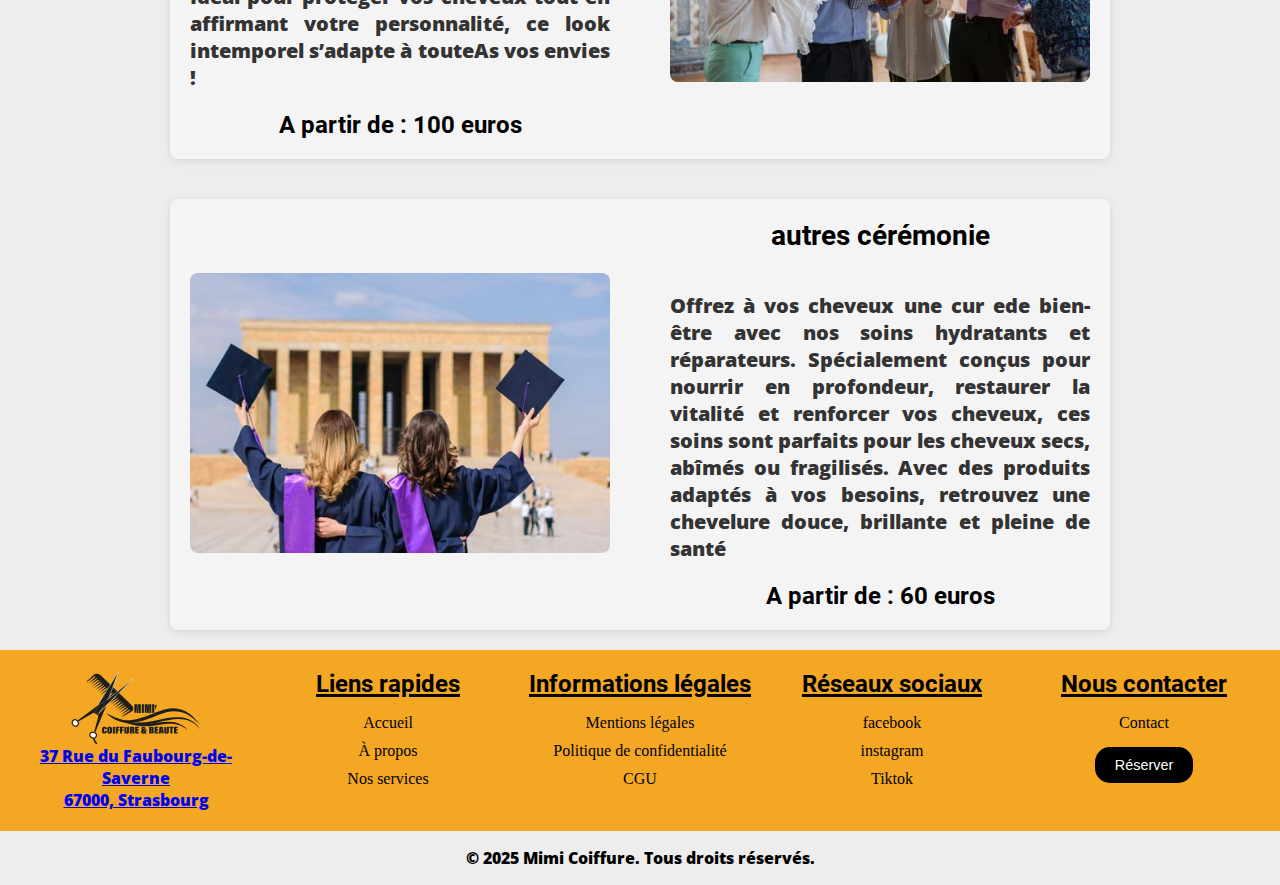
<file: espace_maquillage.html>
<!DOCTYPE html>
<html lang="fr">
<head>
    <meta charset="UTF-8" />
    <meta name="viewport" content="width=device-width, initial-scale=1.0">
    <meta name="description" content="Le salon mimi coiffure et beauté de Strasbourg est spécialisé dans les soins et coiffures adaptés aux cheveux afro & crépus pour hommes, femmes & enfants">
    <title>Mimi coiffure & beauté | Coiffure afro & maquillage à Strasbourg</title>
    <link rel="stylesheet" href="css/style.css">
    <link rel="icon" href="icones/favicongenerator.io (1)/favicongenerator.io/favicon-32x32.png">
    <script src="js/javascript.js" defer></script>
</head>
<body class="images-fond">
    <header>
        <nav id="navbar">
            <div id="logo">
                <a href="index.html"><img src="icones/logomodif.svg" alt="logo de mon site"></a> 
            </div>
             <!-- ******Menu qui se cache et s'affiche au clic************* -->
              
            <div id="mySidenav" class="sidenav">
                <a id="closeBtn" href="#" class="close">&times;</a>
                <ul class="menu">
                    <li><a href="index.html">Accueil</a></li>
                    <li><a href="about.html">A propos</a></li>
                    <li><a href="services.html">Nos services</a></li>
                    <li><a href="contact.html">Contact</a></li>
                    <button id="bnt_reserver"><a href="https://www.planity.com/" target="_blank">Réserver</a></button>
                </ul>
            </div> 
            <div class="burger">   
                <a href="#" id="openBtn">
                    <span class="burger-icon">
                        <span></span>
                        <span></span>
                        <span></span>
                    </span>
                </a>
            </div>
        </nav>
    </header>
    <main>
                <div class="titre-page page-maquillage"> 
                    <h1>MAQUILLAGE</h1>
                </div>
        <div class="presentation_service " >
            <h2>Maquillage pour toutes les occusations</h2>
            <div class="text-container">
                <input type="checkbox" id="read-more" class="read-more-check">
            <p id="text">Sublimez votre beauté naturelle avec nos prestations de maquillage, adaptées à toutes les occasions. 
               Que ce soit pour un événement spécial, un mariage ou simplement pour vous sentir rayonnante, 
               nous proposons des looks sur mesure qui reflètent votre style et votre personnalité. 
               <span class="more-text">
               Grâce à des produits de qualité et à une expertise professionnelle, 
               nous mettons en valeur vos traits pour un résultat élégant et impeccable. 
               Sublimez votre beauté naturelle avec nos prestations de maquillage, adaptées à toutes les occasions. 
               Que ce soit pour un événement spécial, un mariage ou simplement pour vous sentir rayonnante, 
               nous proposons des looks sur mesure qui reflètent votre style et votre personnalité. 
               Grâce à des produits de qualité et à une expertise professionnelle, nous mettons en valeur vos traits pour un résultat élégant et impeccable.
            </span>
            </p>
            <label for="read-more" class="read-more-btn">Lire la suite...</label>
        </div>
        </div>
        <div class="presentation" >
            <div class="personnel">
                <div class="gauche">
                    <h3>Fiançailles</h3>
                    <p> Adoptez un style intemporel et élégant avec nos nattes collées, réalisées avec précision et créativité. Que ce soit pour un look classique, moderne ou personnalisé, nous offrons des coiffures adaptées à vos envies et à toutes les occasions. Nos techniques soignées garantissent un résultat durable et confortable, tout en mettant en valeur la beauté naturelle de vos cheveux. 
                    
                    </p>
                    <h4>A partir de :120 euros</h4>
                </div>
                <div  class="droit" >
                    <img src="img/photo-fiançaille.jpg" alt="Photo de fiançailles">
                </div>
            </div>
            <div class="personnel left">
                <div  class="gauche" >
                    <img src="img/mariage.jpg" alt="Femme mariée">
                </div>
                <div class="droit">
                    <h3>Mariage</h3>
                    <p> Que vous cherchiez à ajouter du volume, de la longueur ou à changer de look, nous vous offrons des techniques personnalisées pour un résultat naturel et élégant. Nos tissages sont adaptés à vos besoins, avec un choix varié pour s'harmoniser parfaitement à votre style
                    </p>
                    <h4>A partir de : 120 euros</h4>
                </div>
            </div>
            <div class="personnel">
                <div class="gauche">
                    <h3>Anniversaire</h3>
                    <p> Exprimez votre style avec nos braids, des coiffures tendances et polyvalentes qui allient beauté et praticité. Que vous optiez pour des box braids, des jumbo braids ou d'autres styles, notre expertise garantit des tresses soignées et durables. Idéal pour protéger vos cheveux tout en affirmant votre personnalité, ce look intemporel s’adapte à touteAs vos envies !
                    </p>
                    <h4>A partir de : 100 euros</h4>
                </div>
                <div  class="droit" >
                    <img src="img/anniv.jpg" alt="">
                </div>
            </div>
            <div class="personnel left">
                <div  class="gauche" >
                    <img src="img/autre_ceremonie.jpg" alt="">
                </div>
                <div class="droit">
                    <h3>autres cérémonie</h3>
                    <p> Offrez à vos cheveux une cur ede bien-être avec nos soins hydratants et réparateurs. Spécialement conçus pour nourrir en profondeur, restaurer la vitalité et renforcer vos cheveux, ces soins sont parfaits pour les cheveux secs, abîmés ou fragilisés. Avec des produits adaptés à vos besoins, retrouvez une chevelure douce, brillante et pleine de santé
                    </p>
                    <h4>A partir de : 60 euros</h4>
                </div>
            </div>
        </div>
    </main>
    <footer>
        <nav class="footer-container">
            <!-- **************Logo et adresse**************** -->
            <div class="footer-logo">
                <a href="index.html"> <img src="icones/logomodif.svg" alt="photo de mon logo"></a>
                <a href="https://maps.app.goo.gl/NkoL8PHX9KCawATT8"
                target="_blank"> <p>37 Rue du Faubourg-de-Saverne<br> 67000, Strasbourg</p></a>
                
            </div>
            <!-- ***************Liens rapides****************** -->
            <div class="footer-links">
                <h3>Liens rapides</h3>
                <ul>
                    <li><a href="index.html"> Accueil</a></li>
                    <li><a href="about.html"> À propos</a></li>
                    <li><a href="services.html">Nos services</a></li>
                </ul>
            </div>
            <!-- ********************Informations légales******************** -->
            <div class="footer-legal">
                <h3>Informations légales</h3>
                <ul>
                    <li><a href="mentionsLegales.html">Mentions légales</a></li>
                    <li><a href="politique_confidentielite.html" target="_blank">Politique
                            de confidentialité</a></li>
                    <li><a href="cgu.html" target="_blank">CGU</a></li>
                </ul>
            </div>
            <!-- **************Réseaux sociaux**************** -->
            <div class="footer-social">
                <h3>Réseaux sociaux</h3>
                <ul>
                    <li><a href="https://fr-fr.facebook.com/" target="_blank"></i>facebook</a></li>
                    <li><a href="https://www.instagram.com/" target="_blank"></i>instagram</a></li>
                    <li><a href="https://www.tiktok.com/login" target="_blank"></i>Tiktok</a></li>
                </ul>
            </div>
            <!-- *****************Contact**************** -->
            <div class="footer-contact">
                <h3>Nous contacter</h3>
                <ul>
                    <li>
                        <a href="contact.html">Contact</a>
                    </li>
                    <li>
                        <button><a href="https://www.planity.com/" target="_blank">Réserver</a></button>
                    </li>
                </ul>
            </div>
             <!-- ******************Bannière de cookies****************** -->
             <div id="cookie">
                <p>Nous utilisons des cookies pour améliorer votre expérience. En continuant, vous acceptez notre <a href="politique_confidentielite.html" target="_blank">politique de confidentialité</a>.</p>
                <button id="cookie-accepter">Accepter tous les cookies</button>
                <button id="cookie-refuser">Refuser tous les cookies</button>
                <button id="cookie-personnaliser">Personnaliser</button>
        </div>

         <!-- *******************Fenêtre de personnalisation des cookies***************** -->
        <div id="reglage-cookie">
            <h3>Personnalisez vos préférences de cookies</h3>
            <label>
                <input type="checkbox" id="analytics-cookies"> Cookies d'analytique
            </label>
            <label>
                <input type="checkbox" id="advertising-cookies"> Cookies publicitaires 
            </label>
            <label>
                <input type="checkbox" id="functional-cookies"> Cookies fonctionnels
            </label>
            <br><br>
            <button id="save-settings">Sauvegarder les paramètres</button>
            <button id="close-settings">Fermer</button>
        </div>
        </nav>
    </footer>
    <!-- Copyright -->
    <div class="footer-bottom">
        <p>© 2025 Mimi Coiffure. Tous droits réservés.</p>
    </div>
</body>
</html>
</file>
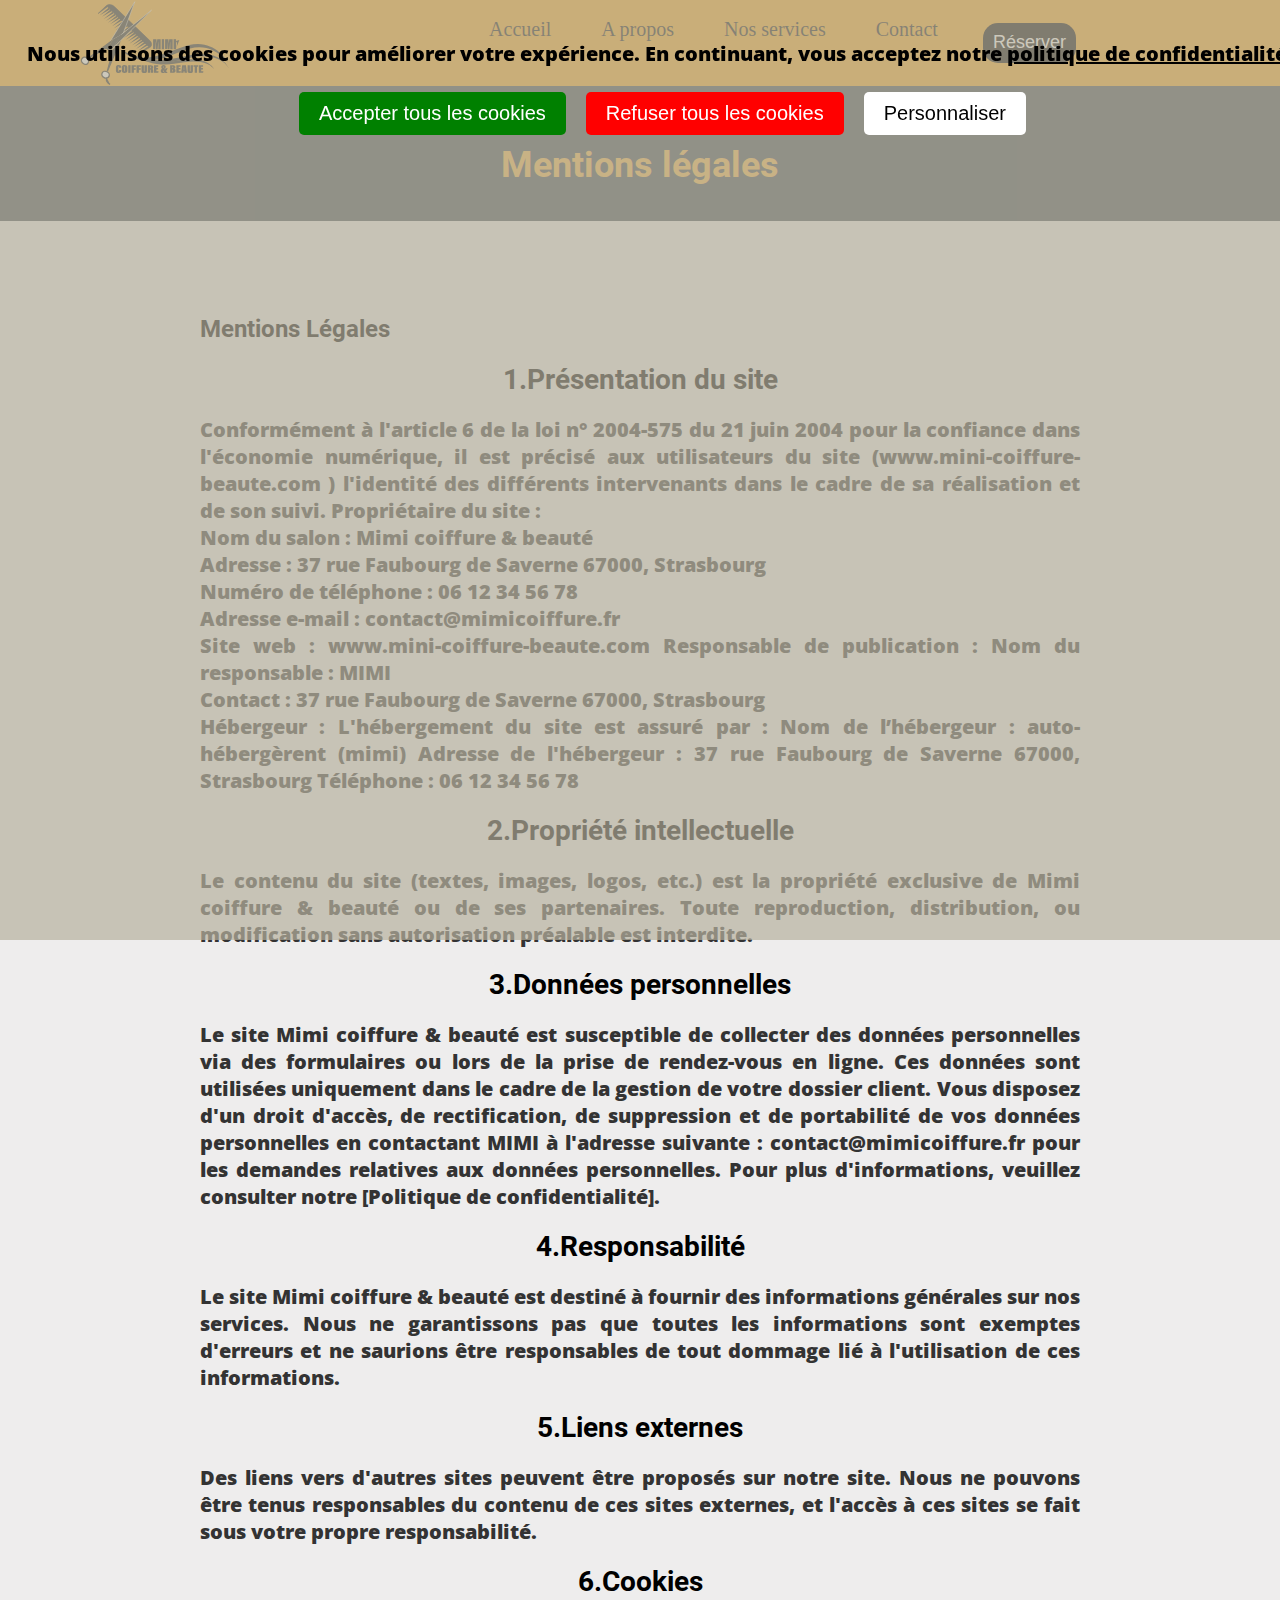
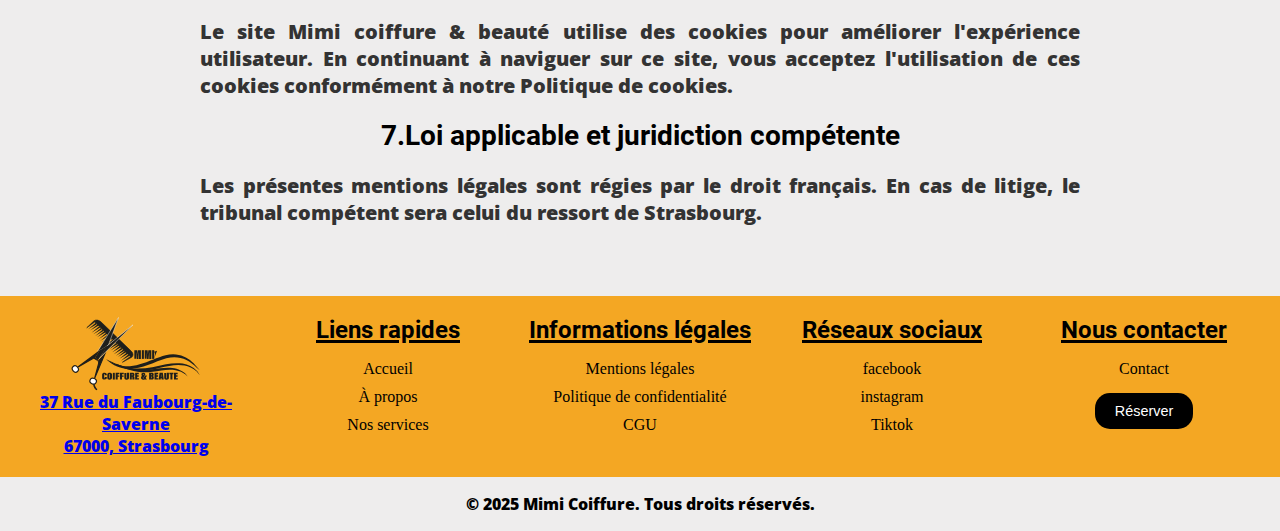
<file: mentionsLegales.html>
<!DOCTYPE html>
<html lang="fr">
<head>
    <meta charset="UTF-8" />
    <meta name="viewport" content="width=device-width, initial-scale=1.0">
    <meta name="description" content="Offrez à vos cheveux le meilleur avec nos services de coiffure professionnels et personnalisés. Des coupes tendance et des soins adaptés à chaque style." />
    <title>Mimi coiffure & beauté</title>
    <link rel="stylesheet" href="css/style.css">
    <link rel="icon" href="icones/favicongenerator.io (1)/favicongenerator.io/favicon-32x32.png">
    <script src="js/javascript.js" defer></script>
</head>
<body id="images-fond">
    <header>
        <nav id="navbar">
            <div id="logo">
                <a href="index.html"><img src="icones/logomodif.svg" alt="logo de mon site"></a>  
            </div>
             <!-- Menu qui se cache et s'affiche au clic -->
              
            <div id="mySidenav" class="sidenav">
                <a id="closeBtn" href="#" class="close">&times;</a>
                <ul class="menu">
                    <li><a href="index.html">Accueil</a></li>
                    <li><a href="about.html"></i>A propos</a></li>
                    <li ><a href="services.html">Nos services</a></li>
                    <li><a href="contact.html">Contact</a></li>
                    <button id="bnt_reserver"><a href="https://www.planity.com/" target="_blank">Réserver</a></button>
                </ul>
            </div> 
            <div class="burger">   
                <a href="#" id="openBtn">
                    <span class="burger-icon">
                        <span></span>
                        <span></span>
                        <span></span>
                    </span>
                </a>
            </div>
        </nav>
    </header>
    <main>
        <div class="titre-page"> 
            <h1>Mentions légales</h1>
        </div>
        <section class="mention_legale"> 
             <h2> Mentions Légales </h2> 
                    <h3> 1.Présentation du site</h3>
                            <p> Conformément à l'article 6 de la loi n° 2004-575 du 21 juin 2004 pour la confiance dans l'économie numérique, il est précisé aux utilisateurs du site (www.mini-coiffure-beaute.com ) l'identité des différents intervenants dans le cadre de sa réalisation et de son suivi.
                                Propriétaire du site :<br/>
                                Nom du salon : Mimi coiffure & beauté<br/>
                                Adresse : 37 rue Faubourg de Saverne 67000, Strasbourg <br/>
                                Numéro de téléphone :  06 12 34 56 78<br/>
                                Adresse e-mail : contact@mimicoiffure.fr <br/>
                                 Site web : www.mini-coiffure-beaute.com
                                Responsable de publication :
                                Nom du responsable : MIMI <br/>
                                Contact : 37 rue Faubourg de Saverne 67000, Strasbourg<br/>
                                Hébergeur : L'hébergement du site est assuré par : Nom de l’hébergeur : auto-hébergèrent (mimi) Adresse de l'hébergeur : 37 rue Faubourg de Saverne 67000, Strasbourg Téléphone : 06 12 34 56 78
                            </p>
                    <h3>2.Propriété intellectuelle</h3>
                            <p>Le contenu du site (textes, images, logos, etc.) est la propriété exclusive de Mimi coiffure & beauté ou de ses partenaires. Toute reproduction, distribution, ou modification sans autorisation préalable est interdite. </p>
                    <h3> 3.Données personnelles</h3>
                            <p>Le site Mimi coiffure & beauté est susceptible de collecter des données personnelles via des formulaires ou lors de la prise de rendez-vous en ligne. Ces données sont utilisées uniquement dans le cadre de la gestion de votre dossier client. Vous disposez d'un droit d'accès, de rectification, de suppression et de portabilité de vos données personnelles en contactant MIMI à l'adresse suivante : contact@mimicoiffure.fr pour les demandes relatives aux données personnelles. Pour plus d'informations, veuillez consulter notre [Politique de confidentialité].</p>
                    <h3>4.Responsabilité</h3>
                            <p> Le site Mimi coiffure & beauté est destiné à fournir des informations générales sur nos
                                services. Nous ne garantissons pas que toutes les informations sont exemptes d'erreurs et ne saurions être responsables de tout dommage lié à l'utilisation de ces informations.
                            </p>
                    <h3>5.Liens externes </h3>
                            <p>Des liens vers d'autres sites peuvent être proposés sur notre site. Nous ne pouvons être tenus responsables du contenu de ces sites externes, et l'accès à ces sites se fait sous votre propre responsabilité.
                            </p>
                    <h3>6.Cookies</h3>
                            <p>Le site Mimi coiffure & beauté utilise des cookies pour améliorer l'expérience utilisateur. En continuant à naviguer sur ce site, vous acceptez l'utilisation de ces cookies conformément à notre Politique de cookies.
                            </p>
                    <h3> 7.Loi applicable et juridiction compétente</h3>
                            <p>Les présentes mentions légales sont régies par le droit français. En cas de litige, le tribunal compétent sera celui du ressort de Strasbourg.
                            </p>
        </section>
    </main>
    <footer>
        <nav class="footer-container">
            <!-- **************Logo et adresse**************** -->
            <div class="footer-logo">
                <a href="index.html"> <img src="icones/logomodif.svg" alt="photo de mon logo"></a>
                <a href="https://maps.app.goo.gl/NkoL8PHX9KCawATT8"
                target="_blank"> <p>37 Rue du Faubourg-de-Saverne<br> 67000, Strasbourg</p></a>
                
            </div>
            <!-- ***************Liens rapides****************** -->
            <div class="footer-links">
                <h3>Liens rapides</h3>
                <ul>
                    <li><a href="index.html"> Accueil</a></li>
                    <li><a href="about.html"> À propos</a></li>
                    <li><a href="services.html">Nos services</a></li>
                </ul>
            </div>
            <!-- ********************Informations légales******************** -->
            <div class="footer-legal">
                <h3>Informations légales</h3>
                <ul>
                    <li><a href="mentionsLegales.html">Mentions légales</a></li>
                    <li><a href="politique_confidentielite.html" target="_blank">Politique
                            de confidentialité</a></li>
                    <li><a href="cgu.html" target="_blank">CGU</a></li>
                </ul>
            </div>
            <!-- **************Réseaux sociaux**************** -->
            <div class="footer-social">
                <h3>Réseaux sociaux</h3>
                <ul>
                    <li><a href="https://fr-fr.facebook.com/" target="_blank"></i>facebook</a></li>
                    <li><a href="https://www.instagram.com/" target="_blank"></i>instagram</a></li>
                    <li><a href="https://www.tiktok.com/login" target="_blank"></i>Tiktok</a></li>
                </ul>
            </div>
            <!-- *****************Contact**************** -->
            <div class="footer-contact">
                <h3>Nous contacter</h3>
                <ul>
                    <li>
                        <a href="contact.html">Contact</a>
                    </li>
                    <li>
                        <button><a href="https://www.planity.com/" target="_blank">Réserver</a></button>
                    </li>
                </ul>
            </div>
             <!-- ******************Bannière de cookies****************** -->
             <div id="cookie">
                <p>Nous utilisons des cookies pour améliorer votre expérience. En continuant, vous acceptez notre <a href="politique_confidentielite.html" target="_blank">politique de confidentialité</a>.</p>
                <button id="cookie-accepter">Accepter tous les cookies</button>
                <button id="cookie-refuser">Refuser tous les cookies</button>
                <button id="cookie-personnaliser">Personnaliser</button>
        </div>

         <!-- *******************Fenêtre de personnalisation des cookies***************** -->
        <div id="reglage-cookie">
            <h3>Personnalisez vos préférences de cookies</h3>
            <label>
                <input type="checkbox" id="analytics-cookies"> Cookies d'analytique
            </label>
            <label>
                <input type="checkbox" id="advertising-cookies"> Cookies publicitaires 
            </label>
            <label>
                <input type="checkbox" id="functional-cookies"> Cookies fonctionnels
            </label>
            <br><br>
            <button id="save-settings">Sauvegarder les paramètres</button>
            <button id="close-settings">Fermer</button>
        </div>
        </nav>
    </footer>
    <!-- Copyright -->
    <div class="footer-bottom">
        <p>© 2025 Mimi Coiffure. Tous droits réservés.</p>
    </div>
</body>
</html>
</file>
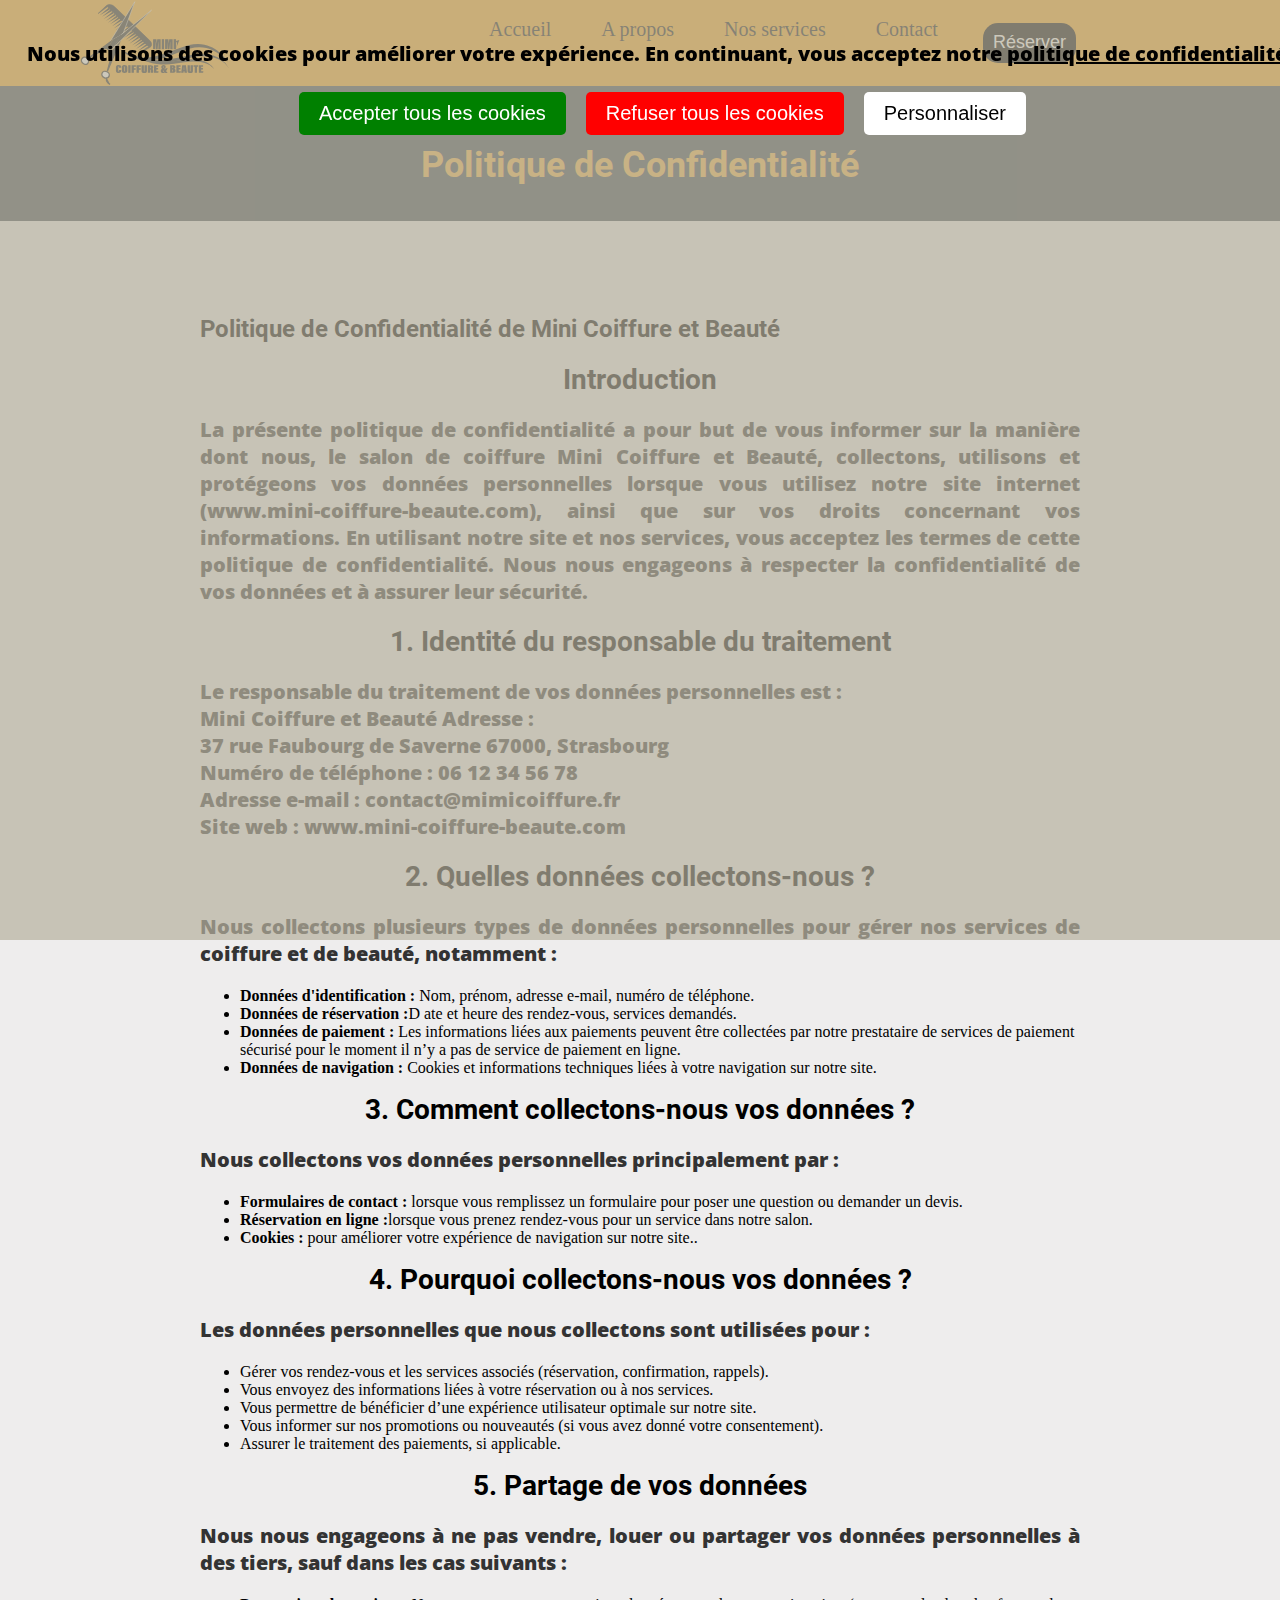
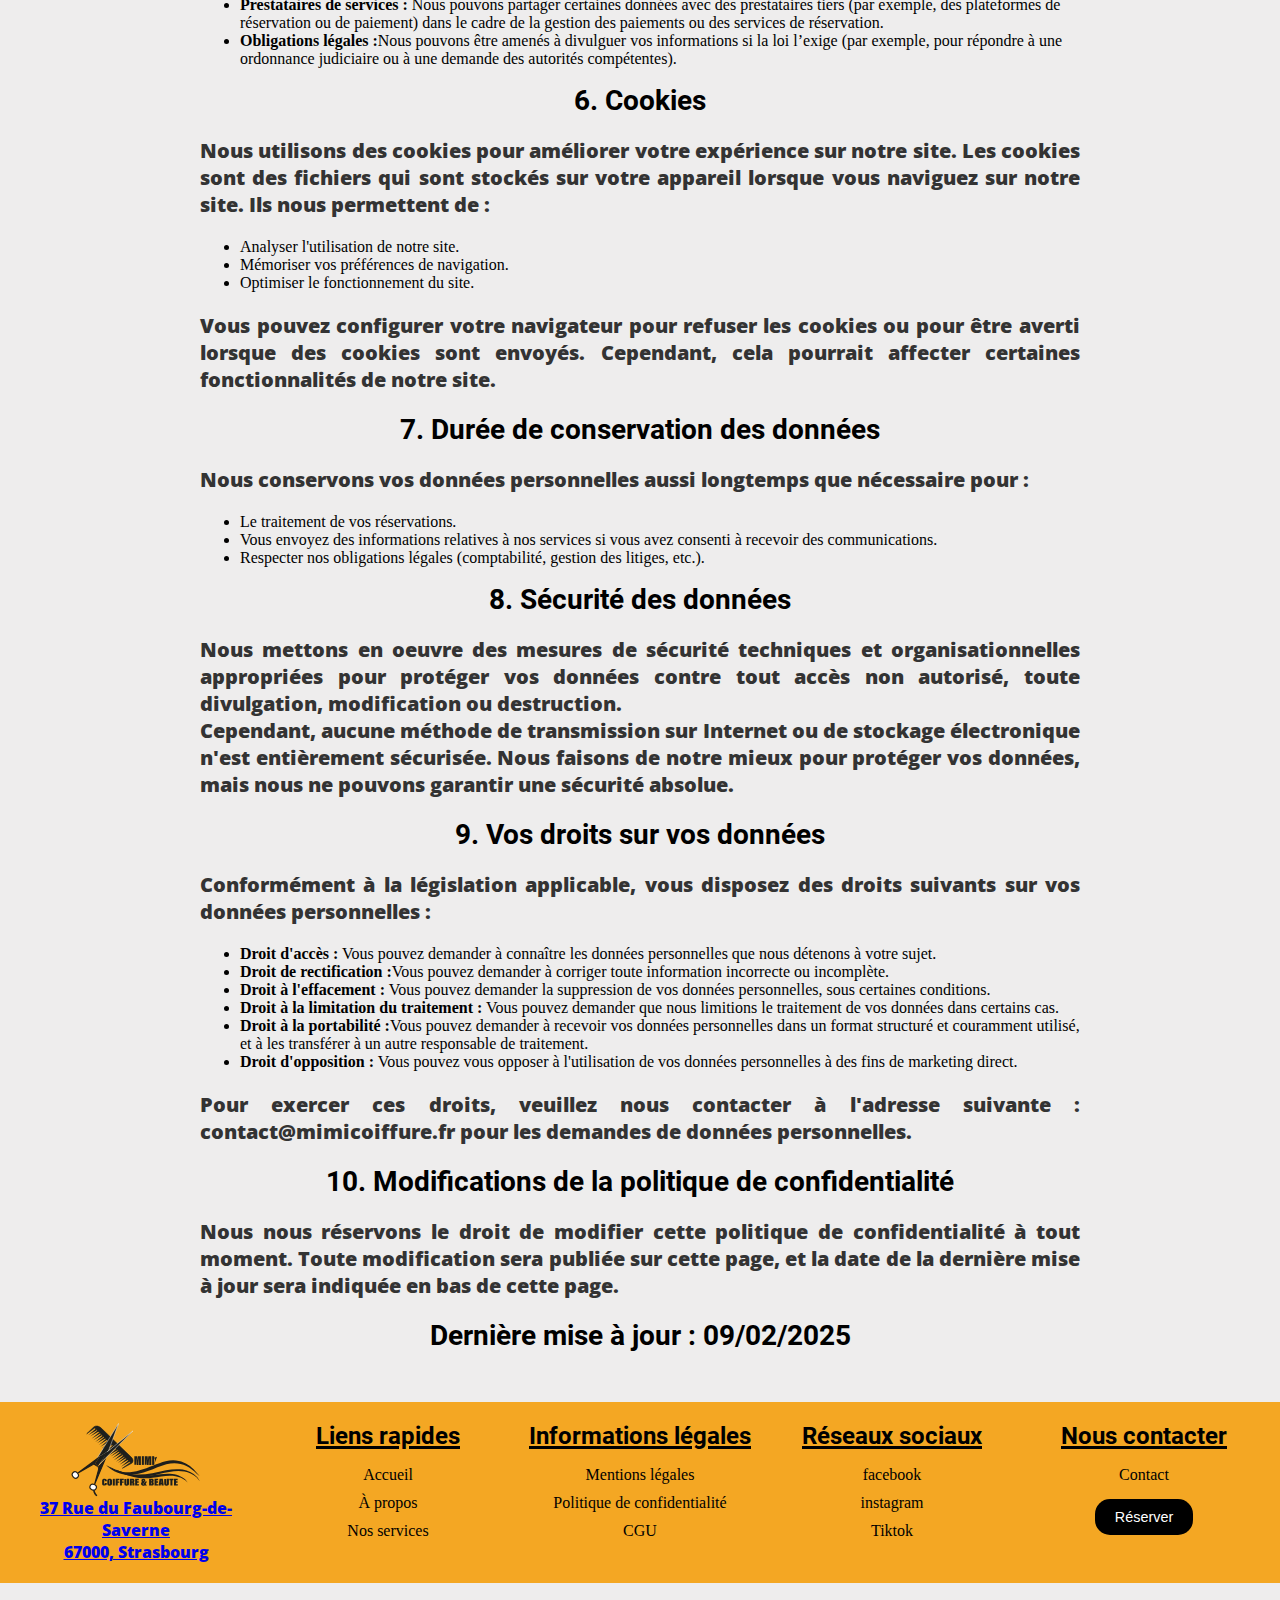
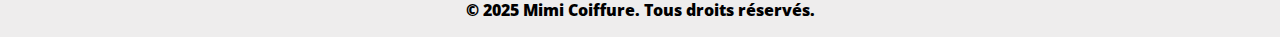
<file: politique_confidentielite.html>
<!DOCTYPE html>
<html lang="fr">
<head>
    <meta charset="UTF-8" />
    <meta name="viewport" content="width=device-width, initial-scale=1.0">
    <meta name="description" content="Offrez à vos cheveux le meilleur avec nos services de coiffure professionnels et personnalisés. Des coupes tendance et des soins adaptés à chaque style." />
    <title>Mimi coiffure & beauté</title>
    <link rel="stylesheet" href="css/style.css">
    <link rel="icon" href="icones/favicongenerator.io (1)/favicongenerator.io/favicon-32x32.png">
    <script src="js/javascript.js" defer></script>
</head>

<body id="images-fond">
    <header>
        <nav id="navbar">
            <div id="logo">
                <a href="index.html"><img src="icones/logomodif.svg" alt="logo de mon site"></a>  
            </div>
             <!-- Menu qui se cache et s'affiche au clic -->
              
            <div id="mySidenav" class="sidenav">
                <a id="closeBtn" href="#" class="close">&times;</a>
                <ul class="menu">
                    <li><a href="index.html">Accueil</a></li>
                    <li><a href="about.html">A propos</a></li>
                    <li ><a href="services.html">Nos services</a></li>
                    <li><a href="contact.html"></i>Contact</a></li>
                    <button id="bnt_reserver"><a href="https://www.planity.com/" target="_blank">Réserver</a></button>
                </ul>
            </div> 
            <div class="burger">   
                <a href="#" id="openBtn">
                    <span class="burger-icon">
                        <span></span>
                        <span></span>
                        <span></span>
                    </span>
                </a>
            </div>
        </nav>
    </header>
    <main>
        <div class="titre-page"> 
            <h1>Politique de Confidentialité</h1>
        </div>
        <section class="mention_legale"> 
             <h2> Politique de Confidentialité de Mini Coiffure et Beauté</h2> 
                    <h3>Introduction</h3>
                            <p> La présente politique de confidentialité a pour but de vous informer sur la manière dont nous, le salon de coiffure Mini Coiffure et Beauté, collectons, utilisons et protégeons vos données personnelles lorsque vous utilisez notre site internet (www.mini-coiffure-beaute.com), ainsi que sur vos droits concernant vos informations.
                                En utilisant notre site et nos services, vous acceptez les termes de cette politique de confidentialité. Nous nous engageons à respecter la confidentialité de vos données et à assurer leur sécurité.
                            </p>
                    <h3>1. Identité du responsable du traitement</h3>
                            <p>
                                Le responsable du traitement de vos données personnelles est :<br/> Mini Coiffure et Beauté Adresse :<br/> 37 rue Faubourg de Saverne 67000, Strasbourg <br/>Numéro de téléphone : 06 12 34 56 78 <br/> Adresse e-mail : contact@mimicoiffure.fr <br/>Site web : www.mini-coiffure-beaute.com
                            </p>
                    <h3> 2. Quelles données collectons-nous ?</h3>
                            <p>
                                Nous collectons plusieurs types de données personnelles pour gérer nos services de coiffure et de beauté, notamment :
                            </p>
                            <ul>
                                <li> <strong> Données d'identification :</strong>  Nom, prénom, adresse e-mail, numéro de téléphone.</li>
                                <li> <strong> Données de réservation :</strong>D  ate et heure des rendez-vous, services demandés.</li>
                                <li> <strong> Données de paiement :</strong> Les informations liées aux paiements peuvent être collectées par notre prestataire de services de paiement sécurisé pour le moment il n’y a pas de service de paiement en ligne.</li>
                                <li> <strong> Données de navigation :</strong>  Cookies et informations techniques liées à votre navigation sur notre site.</li>
                             </ul>
                    <h3>3. Comment collectons-nous vos données ?</h3>
                            <p> Nous collectons vos données personnelles principalement par :</p>
                            <ul>
                                <li> <strong> Formulaires de contact :</strong>  lorsque vous remplissez un formulaire pour poser une question ou demander un devis.</li>
                                <li> <strong> Réservation en ligne :</strong>lorsque vous prenez rendez-vous pour un service dans notre salon.</li>
                                <li> <strong> Cookies :</strong> pour améliorer votre expérience de navigation sur notre site..</li>
                             </ul>
                    <h3>4. Pourquoi collectons-nous vos données ?</h3>
                            <p>Les données personnelles que nous collectons sont utilisées pour :</p>
                            <ul>
                                <li> Gérer vos rendez-vous et les services associés (réservation, confirmation, rappels).</li>
                                <li> Vous envoyez des informations liées à votre réservation ou à nos services.</li>
                                <li> Vous permettre de bénéficier d’une expérience utilisateur optimale sur notre site.</li>
                                <li> Vous informer sur nos promotions ou nouveautés (si vous avez donné votre consentement).</li>
                                <li> Assurer le traitement des paiements, si applicable.</li>
                             </ul>
                    <h3>5. Partage de vos données</h3>
                            <p>Nous nous engageons à ne pas vendre, louer ou partager vos données personnelles à des tiers, sauf dans les cas suivants :</p>
                            <ul>
                                <li> <strong> Prestataires de services :</strong>  Nous pouvons partager certaines données avec des prestataires tiers (par exemple, des plateformes de réservation ou de paiement) dans le cadre de la gestion des paiements ou des services de réservation.</li>
                                <li> <strong> Obligations légales :</strong>Nous pouvons être amenés à divulguer vos informations si la loi l’exige (par exemple, pour répondre à une ordonnance judiciaire ou à une demande des autorités compétentes).</li>
                             </ul> 

                    <h3> 6. Cookies</h3>
                            <p>Nous utilisons des cookies pour améliorer votre expérience sur notre site. Les cookies sont des fichiers qui sont stockés sur votre appareil lorsque vous naviguez sur notre site. Ils nous permettent de :</p>
                            <ul>
                                <li> Analyser l'utilisation de notre site.</li>
                                <li> Mémoriser vos préférences de navigation.</li>
                                <li> Optimiser le fonctionnement du site.</li>
                             </ul>
                             <p>Vous pouvez configurer votre navigateur pour refuser les cookies ou pour être averti lorsque des cookies sont envoyés. Cependant, cela pourrait affecter certaines fonctionnalités de notre site.</p>
                    <h3> 7. Durée de conservation des données</h3>
                            <p>Nous conservons vos données personnelles aussi longtemps que nécessaire pour : </p>
                            <ul>
                                <li> Le traitement de vos réservations.</li>
                                <li> Vous envoyez des informations relatives à nos services si vous avez consenti à recevoir des communications.</li>
                                <li> Respecter nos obligations légales (comptabilité, gestion des litiges, etc.).</li>
                             </ul>
                    <h3> 8. Sécurité des données</h3>
                            <p>Nous mettons en oeuvre des mesures de sécurité techniques et organisationnelles appropriées pour protéger vos données contre tout accès non autorisé, toute divulgation, modification ou destruction. <br/> Cependant, aucune méthode de transmission sur Internet ou de stockage électronique n'est entièrement sécurisée. Nous faisons de notre mieux pour protéger vos données, mais nous ne pouvons garantir une sécurité absolue.</p>
                    <h3> 9. Vos droits sur vos données</h3>
                            <p>
                                Conformément à la législation applicable, vous disposez des droits suivants sur vos données personnelles :
                            </p>
                            <ul>
                                <li> <strong> Droit d'accès :</strong>  Vous pouvez demander à connaître les données personnelles que nous détenons à votre sujet.</li>
                                <li> <strong> Droit de rectification :</strong>Vous pouvez demander à corriger toute information incorrecte ou incomplète.</li>
                                <li> <strong> Droit à l'effacement :</strong> Vous pouvez demander la suppression de vos données personnelles, sous certaines conditions.</li>
                                <li> <strong> Droit à la limitation du traitement :</strong>  Vous pouvez demander que nous limitions le traitement de vos données dans certains cas.</li>
                                <li> <strong> Droit à la portabilité :</strong>Vous pouvez demander à recevoir vos données personnelles dans un format structuré et couramment utilisé, et à les transférer à un autre responsable de traitement.</li>
                                <li> <strong> Droit d'opposition :</strong> Vous pouvez vous opposer à l'utilisation de vos données personnelles à des fins de marketing direct.</li>
                             </ul>
                             <p>Pour exercer ces droits, veuillez nous contacter à l'adresse suivante : contact@mimicoiffure.fr pour les demandes de données personnelles.</p>
                    <h3> 10. Modifications de la politique de confidentialité</h3>
                            <p>Nous nous réservons le droit de modifier cette politique de confidentialité à tout moment. Toute modification sera publiée sur cette page, et la date de la dernière mise à jour sera indiquée en bas de cette page.</p>

                        <h3>Dernière mise à jour : 09/02/2025</h3>  
        </section>
    </main>
    <footer>
        <nav class="footer-container">
            <!-- **************Logo et adresse**************** -->
            <div class="footer-logo">
                <a href="index.html"> <img src="icones/logomodif.svg" alt="photo de mon logo"></a>
                <a href="https://maps.app.goo.gl/NkoL8PHX9KCawATT8"
                target="_blank"> <p>37 Rue du Faubourg-de-Saverne<br> 67000, Strasbourg</p></a>
                
            </div>
            <!-- ***************Liens rapides****************** -->
            <div class="footer-links">
                <h3>Liens rapides</h3>
                <ul>
                    <li><a href="index.html"> Accueil</a></li>
                    <li><a href="about.html"> À propos</a></li>
                    <li><a href="services.html">Nos services</a></li>
                </ul>
            </div>
            <!-- ********************Informations légales******************** -->
            <div class="footer-legal">
                <h3>Informations légales</h3>
                <ul>
                    <li><a href="mentionsLegales.html">Mentions légales</a></li>
                    <li><a href="politique_confidentielite.html" target="_blank">Politique
                            de confidentialité</a></li>
                    <li><a href="cgu.html" target="_blank">CGU</a></li>
                </ul>
            </div>
            <!-- **************Réseaux sociaux**************** -->
            <div class="footer-social">
                <h3>Réseaux sociaux</h3>
                <ul>
                    <li><a href="https://fr-fr.facebook.com/" target="_blank"></i>facebook</a></li>
                    <li><a href="https://www.instagram.com/" target="_blank"></i>instagram</a></li>
                    <li><a href="https://www.tiktok.com/login" target="_blank"></i>Tiktok</a></li>
                </ul>
            </div>
            <!-- *****************Contact**************** -->
            <div class="footer-contact">
                <h3>Nous contacter</h3>
                <ul>
                    <li>
                        <a href="contact.html">Contact</a>
                    </li>
                    <li>
                        <button><a href="https://www.planity.com/" target="_blank">Réserver</a></button>
                    </li>
                </ul>
            </div>
             <!-- ******************Bannière de cookies****************** -->
             <div id="cookie">
                <p>Nous utilisons des cookies pour améliorer votre expérience. En continuant, vous acceptez notre <a href="politique_confidentielite.html" target="_blank">politique de confidentialité</a>.</p>
                <button id="cookie-accepter">Accepter tous les cookies</button>
                <button id="cookie-refuser">Refuser tous les cookies</button>
                <button id="cookie-personnaliser">Personnaliser</button>
        </div>

         <!-- *******************Fenêtre de personnalisation des cookies***************** -->
        <div id="reglage-cookie">
            <h3>Personnalisez vos préférences de cookies</h3>
            <label>
                <input type="checkbox" id="analytics-cookies"> Cookies d'analytique
            </label>
            <label>
                <input type="checkbox" id="advertising-cookies"> Cookies publicitaires 
            </label>
            <label>
                <input type="checkbox" id="functional-cookies"> Cookies fonctionnels
            </label>
            <br><br>
            <button id="save-settings">Sauvegarder les paramètres</button>
            <button id="close-settings">Fermer</button>
        </div>
        </nav>
    </footer>
    <!-- Copyright -->
    <div class="footer-bottom">
        <p>© 2025 Mimi Coiffure. Tous droits réservés.</p>
    </div>
</body>
</html>
</file>
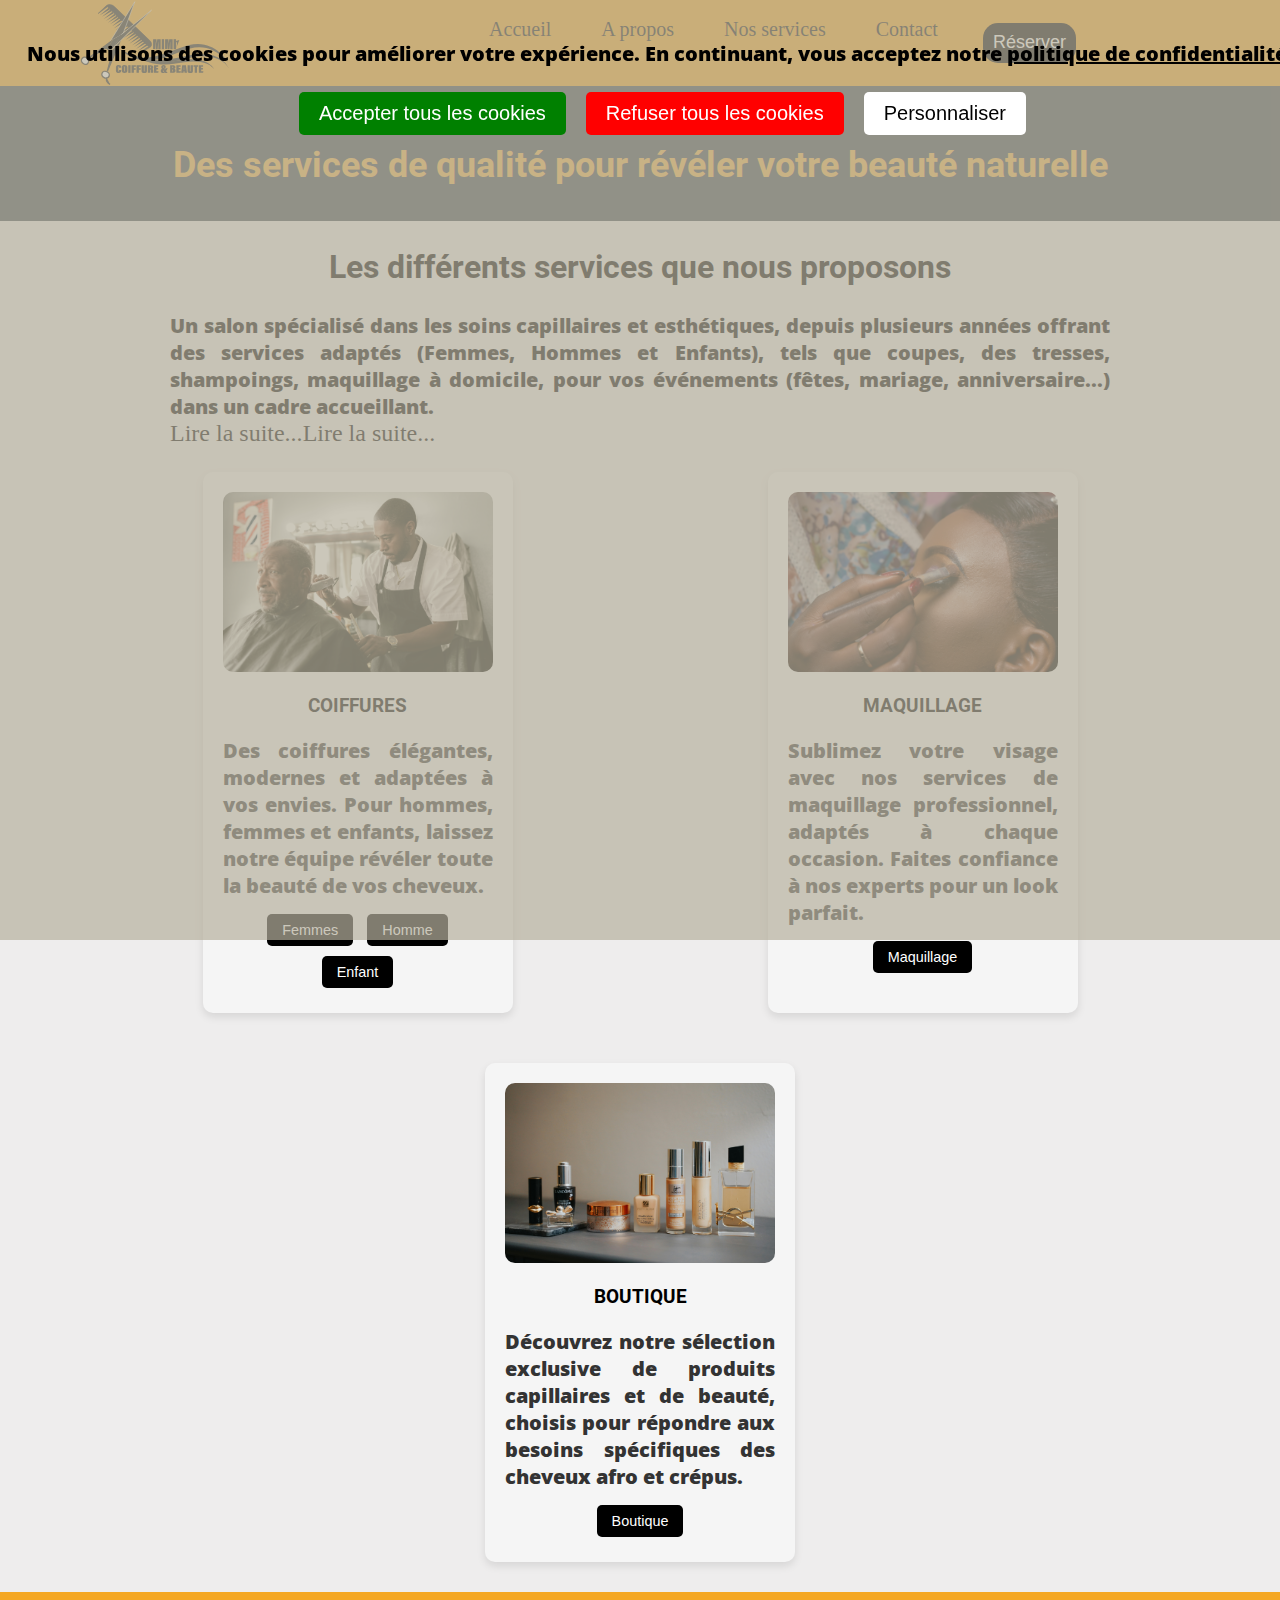
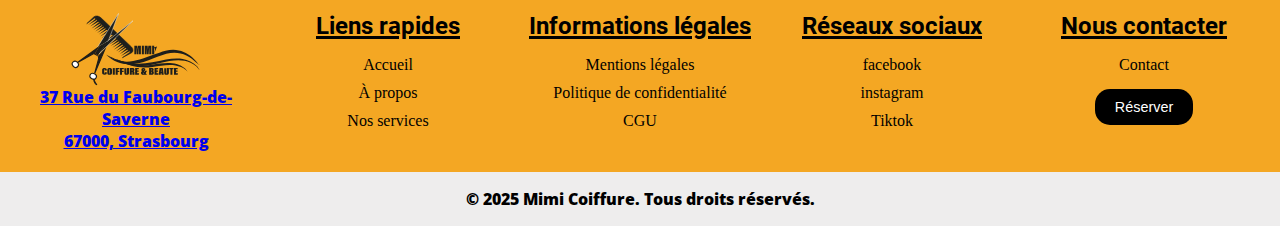
<file: services.html>
<!DOCTYPE html>
<html lang="fr">
<head>
    <meta charset="UTF-8">
    <meta name="viewport" content="width=device-width, initial-scale=1.0">
    <meta name="description" content="Explorez les services de Mimi Coiffure et Beauté : coiffure, soins esthétiques, et bien plus. Notre équipe de professionnels passionnés vous propose des prestations personnalisées pour sublimer votre beauté et répondre à vos envies." />
    <title>Mimi coiffure & beauté | Conçus pour répondre à toutes vos envies</title>
    <link rel="stylesheet" href="css/style.css">
    <link rel="icon" href="icones/favicongenerator.io (1)/favicongenerator.io/favicon-32x32.png">
    <script src="js/javascript.js" defer></script>
</head>
<body class="images-fond">
    <header>
        <nav id="navbar">
            <div id="logo">
                <a href="index.html"><img src="icones/logomodif.svg" alt="logo de mon site"></a> 
            </div>
             <!-- **********Menu qui se cache et s'affiche au clic****** -->
              
            <div id="mySidenav" class="sidenav">
                <a id="closeBtn" href="#" class="close">&times;</a>
                <ul class="menu">
                    <li><a href="index.html">Accueil</a></li>
                    <li><a href="about.html">A propos</a></li>
                    <li><a href="services.html">Nos services</a></li>
                    <li><a href="contact.html">Contact</a></li>
                    <button id="bnt_reserver"><a href="https://www.planity.com/" target="_blank">Réserver</a></button>
                </ul>
            </div> 
            <div class="burger">   
                <a href="#" id="openBtn">
                    <span class="burger-icon">
                        <span></span>
                        <span></span>
                        <span></span>
                    </span>
                </a>
            </div>
        </nav>
    </header>
    <main>
        <div class="titre-page"> 
            <h1>Des services de qualité pour révéler votre beauté naturelle</h1>
        </div>
        <div class="presentation_service " >
            <h2>Les différents services que nous proposons</h2>
            <div class="text-container">
                <input type="checkbox" id="read-more" class="read-more-check">
                <p id="text">Un salon spécialisé dans les soins capillaires et esthétiques, 
                depuis plusieurs années offrant des services adaptés (Femmes, Hommes et Enfants), 
                tels que coupes, des tresses, shampoings, maquillage à domicile, pour vos événements (fêtes, mariage, anniversaire...)
                 dans un cadre accueillant. 
                 <span class="more-text">
               Un salon spécialisé dans les soins capillaires et esthétiques, depuis plusieurs années offrant des services adaptés 
               (Femmes, Hommêtes, mariage, anniversaire...) dans un cadre accueillant. Nous sommes une équipe polyvalente et passionnée, 
               dédiée à offrir des services personnalisés et professionnels alliant savoir-faire et créativité. 
               Un salon spécialisé dans les soins capillaires et esthétiques, depuis plusieurs années offrant des services adaptés
               (Femmes, Hommes et Enfants), tels que coupes, des tresses, shampoings, maquillage à domicile, pour vos événements 
               (fêtes, mariage, anniversaire...) dans un cadre accueillant. Nous sommes une équipe polyvalente et passionnée, 
               dédiée à offrir des services personnalisés et professionnels alliant savoir-faire et créativité.
             </span>
                </p>
                <label for="read-more" class="read-more-btn">Lire la suite...</label>
            </div>
        </div>
    <div class="nos_services nos_service-accueil">
        <div class="service">
            <img src="img/coiffeur.jpg" alt="Coiffure">
            <h3>COIFFURES</h3>
            <p>Des coiffures élégantes, modernes et adaptées à vos envies. Pour hommes, femmes et enfants, laissez notre équipe révéler toute la beauté de vos cheveux.</p>
            <div class="buttons_services">
                <button><a href="espace_femme.html">Femmes</a></button>
                <button><a href="espace_homme.html">Homme</a></button>
                <button><a href="espace_enfant.html">Enfant</a></button>
            </div>
        </div>
        <div class="service">
            <img src="img/maquillage-n.jpg" alt="Maquillage">
            <h3>MAQUILLAGE</h3>
            <p>Sublimez votre visage avec nos services de maquillage professionnel, adaptés à chaque occasion. Faites confiance à nos experts pour un look parfait.</p>
            <div class="buttons_services">
                <button><a href="espace_maquillage.html">Maquillage</a></button>
            </div>
        </div>
        <div class="service">
            <img src="img/produit_boutique.jpg" alt="Boutique">
            <h3>BOUTIQUE</h3>
            <p>Découvrez notre sélection exclusive de produits capillaires et de beauté, choisis pour répondre aux besoins spécifiques des cheveux afro et crépus.</p>
            <div class="buttons_services">
                <button><a href="boutique.html">Boutique</a></button>
            </div>
        </div>
    </div>
 </main>
 <footer>
    <nav class="footer-container">
        <!-- **************Logo et adresse**************** -->
        <div class="footer-logo">
            <a href="index.html"> <img src="icones/logomodif.svg" alt="photo de mon logo"></a>
            <a href="https://maps.app.goo.gl/NkoL8PHX9KCawATT8"
            target="_blank"> <p>37 Rue du Faubourg-de-Saverne<br> 67000, Strasbourg</p></a>
            
        </div>
        <!-- ***************Liens rapides****************** -->
        <div class="footer-links">
            <h3>Liens rapides</h3>
            <ul>
                <li><a href="index.html"> Accueil</a></li>
                <li><a href="about.html"> À propos</a></li>
                <li><a href="services.html">Nos services</a></li>
            </ul>
        </div>
        <!-- ********************Informations légales******************** -->
        <div class="footer-legal">
            <h3>Informations légales</h3>
            <ul>
                <li><a href="mentionsLegales.html">Mentions légales</a></li>
                <li><a href="politique_confidentielite.html" target="_blank">Politique
                        de confidentialité</a></li>
                <li><a href="cgu.html" target="_blank">CGU</a></li>
            </ul>
        </div>
        <!-- **************Réseaux sociaux**************** -->
        <div class="footer-social">
            <h3>Réseaux sociaux</h3>
            <ul>
                <li><a href="https://fr-fr.facebook.com/" target="_blank"></i>facebook</a></li>
                <li><a href="https://www.instagram.com/" target="_blank"></i>instagram</a></li>
                <li><a href="https://www.tiktok.com/login" target="_blank"></i>Tiktok</a></li>
            </ul>
        </div>
        <!-- *****************Contact**************** -->
        <div class="footer-contact">
            <h3>Nous contacter</h3>
            <ul>
                <li>
                    <a href="contact.html">Contact</a>
                </li>
                <li>
                    <button><a href="https://www.planity.com/" target="_blank">Réserver</a></button>
                </li>
            </ul>
        </div>
         <!-- ******************Bannière de cookies****************** -->
         <div id="cookie">
            <p>Nous utilisons des cookies pour améliorer votre expérience. En continuant, vous acceptez notre <a href="politique_confidentielite.html" target="_blank">politique de confidentialité</a>.</p>
            <button id="cookie-accepter">Accepter tous les cookies</button>
            <button id="cookie-refuser">Refuser tous les cookies</button>
            <button id="cookie-personnaliser">Personnaliser</button>
    </div>

     <!-- *******************Fenêtre de personnalisation des cookies***************** -->
    <div id="reglage-cookie">
        <h3>Personnalisez vos préférences de cookies</h3>
        <label>
            <input type="checkbox" id="analytics-cookies"> Cookies d'analytique
        </label>
        <label>
            <input type="checkbox" id="advertising-cookies"> Cookies publicitaires 
        </label>
        <label>
            <input type="checkbox" id="functional-cookies"> Cookies fonctionnels
        </label>
        <br><br>
        <button id="save-settings">Sauvegarder les paramètres</button>
        <button id="close-settings">Fermer</button>
    </div>
    </nav>
</footer>
<!-- ********Copyright******* -->
<div class="footer-bottom">
    <p>© 2025 Mimi Coiffure. Tous droits réservés.</p>
</div>
</body>
</html>
</file>
<file: css/style.css>
body{
    margin: 0;  
    background-color:rgba(169, 164, 164, 0.2);
    /*background: linear-gradient(to right, rgba(169, 164, 164, 0.2), rgba(210, 210, 210, 0.4), rgba(255, 255, 255, 0.6));*/
}

@font-face {
    font-family: 'Roboto';
    font-weight: 400;
    font-weight: 600;
    font-weight: 800;
    src: url("../fonts/Roboto/Roboto-Bold.ttf") format("truetype"),
        url("../fonts/Roboto/Roboto-Italic.ttf") format("truetype"),
        url("../fonts/Roboto/Roboto-Medium.ttf") format("truetype"),
        url("../fonts/Roboto/Roboto-Regular.ttf") format("truetype"),
        url("../fonts/Roboto/Roboto-Thin.ttf") format("truetype");
}

@font-face {
    font-family: 'OpenSans';
    font-weight: 400;
    font-weight: 600;
    font-weight: 800;
    src: url("../fonts/Open_Sans/OpenSans-VariableFont_wdth\,wght.ttf") format("truetype"),
        url("../fonts/Open_Sans/OpenSans-Italic-VariableFont_wdth\,wght.ttf") format("truetype"),
        url("../fonts/Open_Sans/OFL.txt") format("opentype");
}
p{
    font-family: 'OpenSans';
}
h1{
    font-family: 'Roboto';
    font-weight: 700;
}
h2, h3, h4, h5 ,h6{
    font-family: 'Roboto';
    font-weight: 600;
}

/* ***********************LA BARRE DE NAVIGATION ET LE LOGO*********** */
header {
    background-color: #f4a723;
    color: #fff;
    width: 100%;
    position: fixed;
    z-index: 1000;
}
#navbar {
    display: flex;
    justify-content: space-between;
    align-items: center;
    flex-wrap: wrap;   
}
#navbar, #bnt_reserver{
    align-items: center;
    margin-left: 50px;
}
#logo img {
    width: 150px;
    padding-left: 30px;
    display: block;
    margin-left: auto;
    margin-right: auto;
}

.menu {   
    display: flex;
    list-style-type: none;
    margin-left: auto;
}
.menu li {
    padding: 0 5px;
}
.menu li a {
    text-decoration: none;
    color: rgb(23, 22, 22);
    font-size: 20px;
    margin-right: 40px;
    border-radius: 15px;
}
ul.menu{
    padding-left: 50px;
}

.close{
    display: none;
}

#bnt_reserver { 
    background-color: #000000;
    color: white;
    border: none;
    cursor: pointer;
    border-radius: 15px;
    display: block;
    margin-left: auto;
    margin-right: auto;
    padding: 10px;
    padding-top: 0;
    padding-bottom: 2px;
    height: 40px;
    font-size: 18px;
    text-align: center;
}
#bnt_reserver:hover {
    background-color: #f4a723;
}

/***----GESTION de tire des toutes les pages du site------****/

.titre-page{
    text-align: center;
    padding-top: 120px;
    background-color:  #0F1D2B;
    opacity: 0.8;
    height: 5%;
}
.titre-page h1{
   color: #f4a723;
   font-size: 36px; 
   padding-bottom:35px ;
   animation: blink 2s step-end infinite; /* Animation clignotante */  
}
/* Définition de l'animation blink */
@keyframes blink {
    0% {
      opacity: 1; 
    }
    50% {
      opacity: 0; 
    }
    100% {
      opacity: 1; 
    }
  }  
  /* Animation du texte défilant */
  /*
  .titreRealisation{ 
    animation: scroll-text 8s linear infinite; 
  }
  
   /* Animation pour faire défiler le texte */
@keyframes scroll-text {
    0% {
      transform: translateX(100%); 
    }
    100% {
      transform: translateX(-100%); 
    }
  }
/**-------------------gestion des pages nos service et celle de a propos---------------*/
.presentation_service .map{
    margin: 0 180px;
}
.presentation_service h2, .contact-form h2{
    font-size: 32px;
    text-align: center;
}
.presentation_service p, .contact-form p, #text p{
    font-size: 20px;
    text-align: justify;
    margin: 0;
    margin: 0 170px;
    color: black;
    font-family: 'OpenSans';
}

strong{
    color: #000;
}
.presentation {
    padding: 20px;
    display: flex;
    flex-direction: column;
    gap: 40px;
}

.personnel {
    display: flex;
    justify-content: space-between;
    align-items: center;
    gap: 20px;
    background: #f4f4f4;
    border-radius: 8px;
    box-shadow: 0 2px 8px rgba(0, 0, 0, 0.1);
    margin: 0 150px;
}
#left{
    padding: 20px;
}
.gauche, .droit {
    flex: 1;
    margin: 20px 20px;
}

.droit h2{
    text-align: center;
    font-size: 32px;
    justify-content: center;
}
.gauche img {
    width: 100%;
    height: auto;
    border-radius: 8px;
}
.droit img {
    width: 100%;
    height: auto;
    border-radius: 8px;
}
.droit p, .gauche p, .service p {
    font-size: 20px;
    text-align: justify;
    color: #333;
    margin: 0;
    padding: 0;
}
.titreRealisation p{
    text-align: justify;
    font-size: 20px;
    margin: 0 170px;
    color: #333;
}
.droit h3, .gauche h3, .serviceh3, .presentation_service h3, .titreRealisation h3, #visite h3, .Titre_commentaire , .TitreAvis, .carousel-column h3{
    font-size: 28px;
    text-align: center;
    padding-bottom: 10px;
    margin: 0;
}

.carousel-column h3{
    margin-top: 28px;
}
.TitreAvis h3{
    color: white;
}
.droit h4, .gauche h4 {
    font-size: 24px;
    text-align: center;
    padding-top: 20px;
    margin: 0;
}
.gauche h3, .droit h3{
        margin-bottom: 30px;
        font-size: 28px;
    }
/*------------------------ gestion dde lire la suite-----------------------------*/
.read-more-check {
    display: none;
}

.more-text {
    display: none;
}

.read-more-btn {
    display: inline-block;
    cursor: pointer;
    margin-left: 170px;
    font-size: 24px;
}

.read-more-check:checked ~ #text .more-text {
    display: inline;
    padding: 0;
    margin: 0;
}

.read-more-btn::before {
    content: "Lire la suite...";
}

.read-more-check:checked ~ .read-more-btn::before {
    content: "Afficher moins";
}

/***--------------------------Gestion de la page NOS SERVICES-----------------------***/
.nos_services {
    display: flex;
    justify-content: center;
    flex-wrap: wrap;
    max-width: 100%;
    margin: 0 100px;
    gap: 50px;
    justify-content: space-around;
    margin-top: 25px;
}
.nos_services {
    margin-bottom: 30px;
}
.service  {
    background-color: #f5f5f5;
    border-radius: 10px;
    text-align: center;
    width: 25%; 
    box-shadow: 0px 4px 8px rgba(0, 0, 0, 0.1);
    padding: 20px;
    margin: 0 15px;
}

.service img    {
    width: 100%;
    border-radius: 10px;
    height: auto;
    object-fit: cover;
}

.buttons_services, .btn {
    margin-top: 10px;
    border-radius: 20px;
}

button, .btn {
    background-color: black;
    color: white;
    border: none;
    padding: 8px 15px;
    margin: 5px;
    border-radius: 5px;
    font-size: 0.9em;
    cursor: pointer;
    transition: 0.3s ease-in-out;
}
button a{
    text-decoration: none;
    color: white;
}

button:hover {
    background-color:#f4a723;
}

/*-------------------GESTION CAROUSEL------------------------*/
.section-coiffure {
    text-align: center;
}

h3 {
    margin-bottom: 20px;
    color: black;
}

.container {
    display: flex;
    gap: 20px;
    justify-content: center;
    margin: 0 150px;
    gap: 50px;
}

.carousel-column {
    background-color: #f5f5f5;
    box-shadow: 0px 4px 8px rgba(0, 0, 0, 0.1);
    width: 100%;
    justify-content: space-around;
    height: 100%; 
    object-fit: cover;   
    padding: 0 20px; 
}

.carousel {
    position: relative;
    overflow: hidden;
    border: 1px solid #ddd;
    border-radius: 10px;
    margin-top: 20px; 
    width: 100%;
}

.carousel-inner {
    display: flex;
    transition: transform 0.5s ease-in-out;
    width: 100%;
    object-fit: cover; 
}

.slide {
    flex: 1 0 100%;
    height: 100%;
}
.slide img {
    max-width: 100%;
    height: 100%;
    object-fit: cover; 
    display: flex;
    flex-direction: column;
}

input[type="radio"] {
    display: inline-block;
}

#slide1:checked ~ .carousel-inner {
    transform: translateX(0);
}

#slide2:checked ~ .carousel-inner {
    transform: translateX(-100%);
}

#slide3:checked ~ .carousel-inner {
    transform: translateX(-200%);
}

.carousel-controls {
    display: flex;
    justify-content: space-between;
    position: absolute;
    top: 50%;
    left: 0;
    width: 100%;
    transform: translateY(-50%);
    z-index: 2;
}

.carousel-controls label {
    background-color: rgba(0, 0, 0, 0.5);
    color: white;
    padding: 5px 10px;
    border-radius: 5px;
    cursor: pointer;
    font-size: 18px;
}

.carousel-controls label:hover {
    background-color: rgba(0, 0, 0, 0.7);
}

.carousel-dots {
    display: flex;
    justify-content: center;
    margin-top: 10px;
    gap: 5px;
}
/*
.carousel-dots label {  /*gestion de bouton permettant egalement de faire diffiler les photo
    width: 10px;
    height: 10px;
    background-color: #f4a723;
    border-radius: 50%;
    display: inline-block;
    cursor: pointer;
} 

input[type="radio"]:checked + label {
    background-color: #333;
    
}*/

/**--------Gestion de la page formulaire de contact---------------------**/
.contact-form {
    max-width: 800px;
    margin: 20px auto;
    background: #fff;
    padding: 20px;
    padding-top: 20px;
    border-radius: 8px;
    box-shadow: 0 4px 6px rgba(0, 0, 0, 0.1);
  }
.contact-form p{
    margin: 0 15px;
    font-size: 20px;
  }
.contact-form h2{
   font-size: 32px;
   margin-bottom: 15px;
  }
  
.form-group {
    margin-bottom: 15px;
  }
  
.form-group label {
    display: block;
    margin-bottom: 5px;
    font-weight: bold;
    font-size: 24px;
  }
  
.form-group input, select, textarea {
   width: 100%;
    padding: 10px;
    margin-top: 5px;
    border: 1px solid #ccc;
    border-radius: 5px;
  }
  
textarea {
    resize: none;
  }
  
.form-group-consent, .form-group-civility {
    display: flex;
    align-items:center; /* Aligne verticalement la case à cocher et le texte */
    margin-bottom: 20px;
    margin-left: 10px;
  }
  
.form-group-consent input[type="radio"] + label,
.form-group-civility input[type="radio"] + label{
    margin-left: 10px;
    font-size: 20px;
  }

input[type="radio"] + label{
    margin-left: 0;
    padding-left: 0;
  }
  
.form-group-consent label {
    font-size: 0.7rem; 
    line-height: 1.4;  
    padding-left: 20px;
  }
.civility{
    margin-bottom: 10px;
  }
#mr{
    margin-left: 10px;
  }
legend{
    margin-left: 20px;
    font-size: 20px;
  }

    /*** --------------gestion de google map et adresse-----------------------*/
#adresse p{
    text-align: center;
    margin: 10px;
    }
    #adresse h4{
        font-family: 'Roboto';
        text-align: center;
        margin: 10px;
        }

    /**-----------LES AVIS DE NOS CLIENTS----------------------- */
.nosClients {
    padding: 10px;
    background-image:url(../img/photo_fond_nos-clients_disent.jpg);
    background-size: cover;
    margin-bottom: 20px;
   margin: 0 110px;
}

.TitreAvis  {
    text-align: center;
    color: white;
}
.avisClient p{
    margin: 0 50px;
    padding: 0;
}

.avisClients-container {
    display: flex;
    flex-direction: column;
    gap: 50px;
    width: 80%;
    margin: auto;  
    display: grid;
    grid-template-columns:  repeat(auto-fit, minmax(150px, 1fr));
    margin-bottom: 20px;
}

.avisClient {
    background-color: #fff;
    box-shadow: 0 4px 6px rgba(0, 0, 0, 0.1);
    border-radius: 10px;
    text-align: left;
    min-height: 250px;
    display: flex;
    align-items: center;
}

.avisClient strong {
    font-size: 20px;
}
/*-----------------gestion de la météo---------------*/
.zone-meteo h3{
    font-size: 28px;
    margin: 0;
    padding: 20px 0 0;
  }
  
  .zone-meteo {
      text-align: center;
      padding-bottom: 0;
      opacity: 0.8;
      width: 100%;
      
    }
   #weather{
      background-color:  #0F1D2B;
      margin: 0 130px;
      margin-bottom: 30px;
   }
  #weather p {
      font-size: 20px;
      margin: 0 10px;
      color: #ffffff;
      padding: 2px;
  }
  #weather h3{
      color: #f4a723;
      font-size: 28px;
      margin: 10px;
  }
  
  /* -----------------------Footer général------------ */
footer {
    background-color: #f4a723;
    padding: 20px;
}

.footer-container {
    display: flex;
    justify-content: space-between;
    flex-wrap: wrap;
    gap: 20px;
    text-align: center;
}

.footer-container h3 {
    color: black;
    font-family: 'Roboto';
    font-size: 24px;
}

.footer-container div {
    flex: 1;
    min-width: 200px;
}

.footer-logo p {
    text-align: center;
   margin: 0;
   padding: 0;
    font-size: 16px;
}

.footer-logo img {
    max-width: 130px;
    display: block;   
    margin-left: auto;
    margin-right: auto;
    margin-top: 0;
}
.footer-links ul,.footer-legal ul,.footer-social ul,.footer-contact ul {
    list-style: none;
    padding: 0;
}
.footer-links h3,.footer-legal h3,.footer-social h3,.footer-contact h3 {
   font-size: 24px;
   padding: 0;
   margin: 0;
   text-decoration: underline;
   text-decoration-thickness: 3px;
}

.footer-links ul li,.footer-legal ul li,.footer-social ul li,.footer-contact ul li {
    margin: 10px 0;
    font-size: 16px;
}

.footer-links a,.footer-legal a,.footer-social a,.footer-contact a {
    text-decoration: none;
    color: black;
}
.footer-contact button {
    background-color: #000;
    color: #fff;
    padding: 10px 20px;
    border: none;
    cursor: pointer;
    border-radius: 15px;
}

.footer-contact button a {
    color: #fff;
    text-decoration: none;
}

.footer-bottom {
    text-align: center;
    color: black;
    width: 100%;
    margin: 0;
    padding: 0;
}
.mention_legale{
    padding: 50px;
    
}
.mention_legale h3{
    text-align: center;
    padding: 0;
    margin: 0;
}
.mention_legale p{
    text-align: justify;
    font-size: 18px;
    color: #333;
}

.mention_legale ul{
    list-style: disc;
}

/* ----Style pour la bannière de cookies---------- */
#cookie {
    background-color: rgba(182, 177, 158, 0.7);
    color: black;
    text-align: center;
    padding: 20px;
    position: fixed;
    top: 0;
    left: 0;
    width: 100%;
    height: 100%;
    font-size: 20px;
    z-index: 9999;
    display: none;
  }

  #cookie button {
    background-color: #2ecc71;
    color: white;
    border: none;
    padding: 10px 20px;
    cursor: pointer;
    margin-left: 10px;
    font-size: 20px;
    border-radius: 5px;
  }

  #cookie .cookie-options {
    margin-top: 10px;
  }

  #cookie a {
    color: black;
    text-decoration: underline;
  }

  /* Style pour la fenêtre de personnalisation des cookies */
  #reglage-cookie {
    display: none;
    position: fixed;
    top: 20%;
    left: 50%;
    transform: translateX(-50%);
    background-color: white;
    padding: 20px;
    border-radius: 10px;
    box-shadow: 0 4px 8px rgba(0, 0, 0, 0.1);
    z-index: 10000;
  }

  #reglage-cookie h3 {
    margin-top: 0;
  }

  #reglage-cookie label {
    display: block;
    margin-bottom: 10px;
  }

  #cookie #cookie-accepter{
      background-color: green;
  }

  #cookie #cookie-refuser{
      background-color: red;
  }
  #cookie #cookie-personnaliser{
      background-color: white;
      color: black;
  }

  /*---------fonctionnalité AJAX*****-------*/
  .container-comment {
    display: flex;
    flex-wrap: wrap;
    justify-content: center;
    gap: 40px;
    margin: 0 ;
   padding: 0;
}
.Titre_commentaire h3{
    margin-bottom: -40px;
    padding: 0;
}

.card{
    border-radius: 10px;
    background-color: #f4a723;
    text-align: center;
    font-size: 20px;
    width: 80%; 
}
.card p{
    margin: 5px;
    padding: 5px ;
    color: #000;
    font-size: 20px;
}
.card p em{
    color: white;
 }
 /*----GESTIONS DES INFOS LEGALES-------*/
 .mention_legale{
margin: 0 150px;
 }
 .mention_legale h3{
    font-size: 28px;
}
.mention_legale p{
    font-size: 20px;
}
/**Gestion du format mobile(portrait et paysage) telephone et tablette-----------------**/
@media (max-width: 1059px) {

    #navbar {
        flex-direction: row;
        align-items: flex-start;
        height: 80px;
    }

    .menu {
        width: 100%;
        flex-direction: column;
        display: block;
    }

    .menu li {
        width: 100%;
        padding: 10px;  
    }
    .menu li a{
        font-size: 30px;
        padding: 0;  
        margin-left: 70px;
    }
    /*------------ MENU BURGER --------------*/

 .sidenav {
    height: 400px;
    width: 1250px;
    top: 0;
    left: 100%; 
    background-color: #f4a723;
    padding-top: 70px;
    transition: left 0.5s ease;
    position: fixed;
    z-index: 1000;
  }
     
  .sidenav a {
    padding: 8px 8px 8px 32px;
    text-decoration: none;
    font-size: 20px;
    color: black;
    display: block;
    transition: 0.3s;
  }

  #bnt_reserver{
    background-color: #0a0a0a;
    font-size: 20px; 
   padding-left: 0;
    margin-left:90px;
    padding-top: 0;
    }
  
  #bnt_reserver a{
    font-size: 20px;
    color: white;
    justify-content: center;
    text-align: justify;
  }

  #bnt_reserver:hover {
    background-color: #f4a723;
 }

  .sidenav.active {
    left: 0;
  }
  
  .sidenav .close {
    position: absolute;
    font-size: 36px;
    left: 0px;
    top: 10px;
    width: 25%;
  }
  .burger-icon span {
    display: block;
    width: 35px;
    height: 5px;
    background-color: black;
    margin: 6px;
  }
  .burger{
    margin-top: 25px;
    margin-right: 80px;
  }

  .about-image img{
    max-height: 800px;
    padding: 20px;
  }

    button:hover {
        background-color:#f4a723;
    }
    button {
        background-color: black;
        color: white;
        border: none;
        padding: 8px 15px;
        margin: 5px;
        border-radius: 5px;
        font-size: 0.9em;
        cursor: pointer;
        transition: 0.3s ease-in-out;
    }
    /*------------TITRE MES PAGES-------------------*/
    .titre-page h1,  .page-maquillage h1{
        font-size: 24px;   
    }
  
/*-------------les diffrenttes pages de diffrents services y compris la page apropos------------*/
    .presentation_service{
        margin: 0 15px;
    }
    .presentation_service h2, .contact-form h2{
        font-size: 28px;
        text-align: center;
    }
    .presentation_service p, .titreRealisation p{
        font-size: 17px;
        text-align: justify;
        margin: 0;
        color: black;
    }
    
    strong{
        color: #000;
    }
    .personnel {
        flex-direction: column;
        text-align: center;
        margin: 0 15px;
        padding: 20px;
    }
    .image_map {
        flex-direction: column;
        text-align: center;
        margin: 0 15px;
    }
    .gauche, .droit {
        flex: none;
        width: 100%;
    }

    .droit {
        margin-top: 20px;
    }

    .gauche img,.slide img ,#adresse{
        max-width: 100%;
        height: auto;
        margin-bottom: 10px;  
    }

    .left .gauche img, .slide img {
        display: flex;
        flex-direction: row-reverse; /* Inverse l'ordre des éléments */
        justify-content: space-between;
    }
    /* ----Pour inverser l'ordre sur mobile : image puis texte----- */
    .personnel.left {
        flex-direction: column-reverse; 
    }
    .droit p, .gauche p, .service p, .contact-form p{
        font-size: 17px;
        text-align: justify;
        color: #333;
        margin: 0;
        padding: 0;
    }
    .nos_services , .container {
        flex-direction: column;
        align-items: center;
    }

    .service{
        width: 90%;
    }
    
    .contact-form  {
        display: flex;
        gap: 20px;
        justify-content: center;
        flex-wrap: wrap;
        max-width: 100%;
        margin: 0 5px;
    }     
    .nos_services  {
        display: flex;
        gap: 20px;
        justify-content: center;
        flex-wrap: wrap;
        max-width: 100%;
        margin: 0 10px;
        }  

    .nos_service-accueil{
        margin: 0 px;   
    }    

    .map {
        display: flex;
        gap: 20px;
        justify-content: center;
        flex-wrap: wrap;
        max-width: 100%;
        margin: 0;
        }  
    .service img {
        width: 100%;
        height: auto;
        border-radius: 8px;
    }

    .avisClients-container {
        display: flex;
        flex-direction: column;
        gap: 20px;
        width: 80%;
    }

    .avisClient {
        background-color: #fff;
        box-shadow: 0 4px 6px rgba(0, 0, 0, 0.1);
        border-radius: 10px;
        text-align: justify;
        align-items: center;
    }
    
    .avisClient strong {
        font-size: 17px;
    }
    .titreRealisation p{
        text-align: justify;
        font-size: 17px;
        margin: 0 15px;
    }

    /***-------------gestion de footer pour les format mobile----------*/
    .footer-container {
        flex-direction: column;
        align-items: center;
        text-align: center;
        padding-bottom: 0;
    }

    .footer-container div {
        margin-bottom: 20px;
        min-width: 100%;
        margin: 0;
       /* max-height: 40%;  cette propiété et sa valeur empechait de couvrir entirement l'ecran pour les cookies*/
    }

    .footer-logo img, #logo img {
        max-width: 100px;
        padding: 5px 0;
    }

    #logo img {
        display: block;
        margin-left: 0px;   
    }
    
    .footer-social h3, .footer-contact h3, .footer-legal h3, .footer-links h3 {
        padding: 0;
       margin-bottom: 0;
    }

    .footer-social ul li, .footer-contact ul li, .footer-legal ul li, .footer-links ul li {
        padding: 0;
       margin: 0;
    }

    .footer-logo p{
        padding: 0;
        margin: 0;
        font-size: 17px;
    }

    .footer-contact button {
        border-radius: 15px;
    }

    .footer-bottom {
        font-size: 12px;
        color: black;
        text-align: center;
    }
    .footer-bottom p {
        font-size: 17px;
    }
    .read-more-btn {
        display: inline-block;
        cursor: pointer;
        margin-left: 10px;
        font-size: 24px;
        margin-bottom: 20px;
    }
    .card p{
        margin: 5px;
        padding: 5px ;
        color: #000;
        font-size: 17px;
    }
    /*-----gestion carousel pour le format mobile ------*/
    .container {
        display: flex;
        gap: 10px;
        justify-content: center;
        margin: 0 15px;
        gap: 50px;
        object-fit: cover;
    }
    .slide {
        flex: 1 0 100%;
        height: 100%;
        display: flex; 
        justify-content: center;
        align-items: center;
        overflow: hidden; 
        object-fit: cover;
    }
    
    .carousel-column, .nos_service-accueil {
        width: 90%;
    }
    
    .slide img {
        width: 100%; 
        height: 100%; 
        object-fit: cover; 
    }
    #weather, .nosClients{
        background-color:  #0F1D2B;
        margin: 0 15px;
     }
    .nosClients{
        margin: 0 15px;
     }
     /*----GESTIONS DES INFOS LEGALES-------*/
 .mention_legale{
    margin: 0 15px;
     }
     .mention_legale h3{
        font-size: 26px;
    }
    .mention_legale p{
        font-size: 17px;
    }
    .zone-meteo{
        margin-bottom: 30px;
    }
}
</file>
